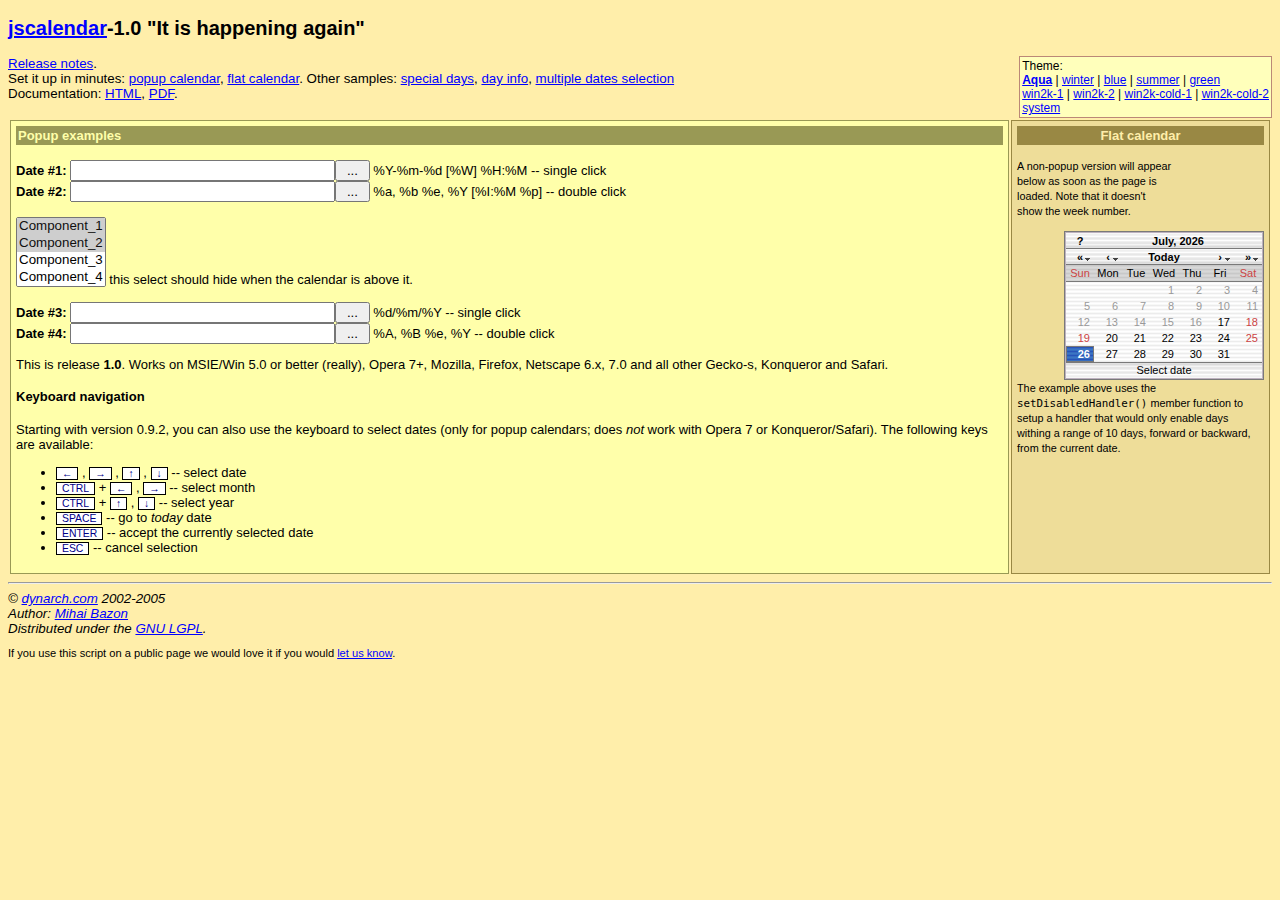
<file: src/web/js/jscalendar/index.html>
<?xml version="1.0" encoding="utf-8"?>
<!DOCTYPE html PUBLIC "-//W3C//DTD XHTML 1.0 Strict//EN" "http://www.w3.org/TR/xhtml1/DTD/xhtml1-strict.dtd">
<html xmlns="http://www.w3.org/1999/xhtml">
<!-- $Id: index.html,v 1.1 2005/10/03 17:17:21 framiere Exp $ -->

<head>
<meta http-equiv="content-type" content="text/xml; charset=utf-8" />
<title>The Coolest DHTML Calendar - Online Demo</title>
<link rel="stylesheet" type="text/css" media="all" href="skins/aqua/theme.css" title="Aqua" />
<link rel="alternate stylesheet" type="text/css" media="all" href="calendar-blue.css" title="winter" />
<link rel="alternate stylesheet" type="text/css" media="all" href="calendar-blue2.css" title="blue" />
<link rel="alternate stylesheet" type="text/css" media="all" href="calendar-brown.css" title="summer" />
<link rel="alternate stylesheet" type="text/css" media="all" href="calendar-green.css" title="green" />
<link rel="alternate stylesheet" type="text/css" media="all" href="calendar-win2k-1.css" title="win2k-1" />
<link rel="alternate stylesheet" type="text/css" media="all" href="calendar-win2k-2.css" title="win2k-2" />
<link rel="alternate stylesheet" type="text/css" media="all" href="calendar-win2k-cold-1.css" title="win2k-cold-1" />
<link rel="alternate stylesheet" type="text/css" media="all" href="calendar-win2k-cold-2.css" title="win2k-cold-2" />
<link rel="alternate stylesheet" type="text/css" media="all" href="calendar-system.css" title="system" />

<!-- import the calendar script -->
<script type="text/javascript" src="calendar.js"></script>

<!-- import the language module -->
<script type="text/javascript" src="lang/calendar-en.js"></script>

<!-- other languages might be available in the lang directory; please check
your distribution archive. -->

<!-- helper script that uses the calendar -->
<script type="text/javascript">

var oldLink = null;
// code to change the active stylesheet
function setActiveStyleSheet(link, title) {
  var i, a, main;
  for(i=0; (a = document.getElementsByTagName("link")[i]); i++) {
    if(a.getAttribute("rel").indexOf("style") != -1 && a.getAttribute("title")) {
      a.disabled = true;
      if(a.getAttribute("title") == title) a.disabled = false;
    }
  }
  if (oldLink) oldLink.style.fontWeight = 'normal';
  oldLink = link;
  link.style.fontWeight = 'bold';
  return false;
}

// This function gets called when the end-user clicks on some date.
function selected(cal, date) {
  cal.sel.value = date; // just update the date in the input field.
  if (cal.dateClicked && (cal.sel.id == "sel1" || cal.sel.id == "sel3"))
    // if we add this call we close the calendar on single-click.
    // just to exemplify both cases, we are using this only for the 1st
    // and the 3rd field, while 2nd and 4th will still require double-click.
    cal.callCloseHandler();
}

// And this gets called when the end-user clicks on the _selected_ date,
// or clicks on the "Close" button.  It just hides the calendar without
// destroying it.
function closeHandler(cal) {
  cal.hide();                        // hide the calendar
//  cal.destroy();
  _dynarch_popupCalendar = null;
}

// This function shows the calendar under the element having the given id.
// It takes care of catching "mousedown" signals on document and hiding the
// calendar if the click was outside.
function showCalendar(id, format, showsTime, showsOtherMonths) {
  var el = document.getElementById(id);
  if (_dynarch_popupCalendar != null) {
    // we already have some calendar created
    _dynarch_popupCalendar.hide();                 // so we hide it first.
  } else {
    // first-time call, create the calendar.
    var cal = new Calendar(1, null, selected, closeHandler);
    // uncomment the following line to hide the week numbers
    // cal.weekNumbers = false;
    if (typeof showsTime == "string") {
      cal.showsTime = true;
      cal.time24 = (showsTime == "24");
    }
    if (showsOtherMonths) {
      cal.showsOtherMonths = true;
    }
    _dynarch_popupCalendar = cal;                  // remember it in the global var
    cal.setRange(1900, 2070);        // min/max year allowed.
    cal.create();
  }
  _dynarch_popupCalendar.setDateFormat(format);    // set the specified date format
  _dynarch_popupCalendar.parseDate(el.value);      // try to parse the text in field
  _dynarch_popupCalendar.sel = el;                 // inform it what input field we use

  // the reference element that we pass to showAtElement is the button that
  // triggers the calendar.  In this example we align the calendar bottom-right
  // to the button.
  _dynarch_popupCalendar.showAtElement(el.nextSibling, "Br");        // show the calendar

  return false;
}

var MINUTE = 60 * 1000;
var HOUR = 60 * MINUTE;
var DAY = 24 * HOUR;
var WEEK = 7 * DAY;

// If this handler returns true then the "date" given as
// parameter will be disabled.  In this example we enable
// only days within a range of 10 days from the current
// date.
// You can use the functions date.getFullYear() -- returns the year
// as 4 digit number, date.getMonth() -- returns the month as 0..11,
// and date.getDate() -- returns the date of the month as 1..31, to
// make heavy calculations here.  However, beware that this function
// should be very fast, as it is called for each day in a month when
// the calendar is (re)constructed.
function isDisabled(date) {
  var today = new Date();
  return (Math.abs(date.getTime() - today.getTime()) / DAY) > 10;
}

function flatSelected(cal, date) {
  var el = document.getElementById("preview");
  el.innerHTML = date;
}

function showFlatCalendar() {
  var parent = document.getElementById("display");

  // construct a calendar giving only the "selected" handler.
  var cal = new Calendar(0, null, flatSelected);

  // hide week numbers
  cal.weekNumbers = false;

  // We want some dates to be disabled; see function isDisabled above
  cal.setDisabledHandler(isDisabled);
  cal.setDateFormat("%A, %B %e");

  // this call must be the last as it might use data initialized above; if
  // we specify a parent, as opposite to the "showCalendar" function above,
  // then we create a flat calendar -- not popup.  Hidden, though, but...
  cal.create(parent);

  // ... we can show it here.
  cal.show();
}
</script>

<style type="text/css">
.ex { font-weight: bold; background: #fed; color: #080 }
.help { color: #080; font-style: italic; }
body { background: #fea; font: 10pt tahoma,verdana,sans-serif; }
table { font: 13px verdana,tahoma,sans-serif; }
a { color: #00f; }
a:visited { color: #00f; }
a:hover { color: #f00; background: #fefaf0; }
a:active { color: #08f; }
.key { border: 1px solid #000; background: #fff; color: #008;
padding: 0px 5px; cursor: default; font-size: 80%; }
</style>

</head>
<body onload="showFlatCalendar()">

<h2><a href="http://www.dynarch.com/projects/calendar/"
title="Visit the project website">jscalendar</a>-1.0
"It is happening again"</h2>

<p>
<div style="float: right; border: 1px solid #b87; padding: 2px; font-size: 90%; background: #ffb;">
Theme:<br />
<a href="#" id="defaultTheme" onclick="return setActiveStyleSheet(this, 'Aqua');">Aqua</a>
|
<a href="#" onclick="return setActiveStyleSheet(this, 'winter');">winter</a>
|
<a href="#" onclick="return setActiveStyleSheet(this, 'blue');">blue</a>
|
<a href="#" onclick="return setActiveStyleSheet(this, 'summer');">summer</a>
|
<a href="#" onclick="return setActiveStyleSheet(this, 'green');">green</a>
<br />
<a href="#" onclick="return setActiveStyleSheet(this, 'win2k-1');">win2k-1</a>
|
<a href="#" onclick="return setActiveStyleSheet(this, 'win2k-2');">win2k-2</a>
|
<a href="#" onclick="return setActiveStyleSheet(this, 'win2k-cold-1');">win2k-cold-1</a>
|
<a href="#" onclick="return setActiveStyleSheet(this, 'win2k-cold-2');">win2k-cold-2</a>
<br />
<a href="#" onclick="return setActiveStyleSheet(this, 'system');">system</a>
<script type="text/javascript">
setActiveStyleSheet(document.getElementById("defaultTheme"), "Aqua");
</script>
</div>
<a href="release-notes.html">Release notes</a>.
<br />
Set it up in minutes:
  <a href="simple-1.html">popup calendar</a>,
  <a href="simple-2.html">flat calendar</a>.
Other samples:
  <a href="simple-3.html">special days</a>,
  <a href="dayinfo.html">day info</a>,
  <a href="multiple-dates.html">multiple dates selection</a>
<br />
Documentation:
  <a href="doc/html/reference.html">HTML</a>,
  <a href="doc/reference.pdf">PDF</a>.
<br />
</p>

<div style="padding-left:20px; font-size: 90%; font-style: italic;">

</div>

<table style="width: 100%">
<tr valign="top">
<td style="background: #ffa; padding: 5px; border: 1px solid #995;">

<form action="#">
<div style="background: #995; color: #ffa; font-weight: bold; padding: 2px;">
Popup examples
</div>

<br />

<b>Date #1:</b> <input type="text" name="date1" id="sel1" size="30"
><input type="reset" value=" ... "
onclick="return showCalendar('sel1', '%Y-%m-%d [%W] %H:%M', '24', true);"> %Y-%m-%d [%W] %H:%M -- single
click<br />

<b>Date #2:</b> <input type="text" name="date2" id="sel2" size="30"
><input type="reset" value=" ... "
onclick="return showCalendar('sel2', '%a, %b %e, %Y [%I:%M %p]', '12');"> %a, %b %e, %Y [%I:%M %p]
-- double click

<br /><br />
<!--
if you remove this comment and leave the following HTML code
you will see a horrible effect, in all supported browsers (IE and Mozilla).
-->
<SELECT multiple size="4" name="component-select">
  <OPTION selected value="Component_1_a">Component_1</OPTION>
  <OPTION selected value="Component_1_b">Component_2</OPTION>
  <OPTION>Component_3</OPTION>
  <OPTION>Component_4</OPTION>
  <OPTION>Component_5</OPTION>
  <OPTION>Component_6</OPTION>
  <OPTION>Component_7</OPTION>
</SELECT>
this select should hide when the calendar is above it.
<br /><br />

<b>Date #3:</b> <input type="text" name="date3" id="sel3" size="30"
><input type="reset" value=" ... "
onclick="return showCalendar('sel3', '%d/%m/%Y');"> %d/%m/%Y
-- single click
<br />

<b>Date #4:</b> <input type="text" name="date4" id="sel4" size="30"
><input type="reset" value=" ... "
onclick="return showCalendar('sel4', '%A, %B %e, %Y');"> %A, %B %e, %Y --
double click

</form>

<p>This is release <b>1.0</b>.  Works on MSIE/Win 5.0 or better (really),
Opera 7+, Mozilla, Firefox, Netscape 6.x, 7.0 and all other Gecko-s,
Konqueror and Safari.</p>

<h4>Keyboard navigation</h4>

<p>Starting with version 0.9.2, you can also use the keyboard to select
dates (only for popup calendars; does <em>not</em> work with Opera
7 or Konqueror/Safari).  The following keys are available:</p>

<ul>

  <li><span class="key">&larr;</span> , <span class="key">&rarr;</span> ,
  <span class="key">&uarr;</span> , <span class="key">&darr;</span> -- select date</li>
  <li><span class="key">CTRL</span> + <span class="key">&larr;</span> ,
  <span class="key">&rarr;</span> -- select month</li>
  <li><span class="key">CTRL</span> + <span class="key">&uarr;</span> ,
  <span class="key">&darr;</span> -- select year</li>
  <li><span class="key">SPACE</span> -- go to <em>today</em> date</li>
  <li><span class="key">ENTER</span> -- accept the currently selected date</li>
  <li><span class="key">ESC</span> -- cancel selection</li>

</ul>

          </td>

          <td style="padding: 5px; margin: 5px; border: 1px solid #984; background: #ed9; width: 19em;">

            <div style="background: #984; color: #fea; font-weight: bold; padding: 2px; text-align: center">
              Flat calendar
            </div>

            <p style="width: 12em"><small>A non-popup version will appear below as soon
              as the page is loaded.  Note that it doesn't show the week number.</small></p>

            <!-- the calendar will be inserted here -->
            <div id="display" style="float: right; clear: both;"></div>
            <div id="preview" style="font-size: 80%; text-align: center; padding: 2px">&nbsp;</div>

            <p style="clear: both;"><small>
              The example above uses the <code>setDisabledHandler()</code> member function
              to setup a handler that would only enable days withing a range of 10 days,
              forward or backward, from the current date.
            </small></p>

          </div>

          </td>

        </tr>
      </table>

<hr /><address>
&copy; <a href="http://www.dynarch.com/">dynarch.com</a> 2002-2005 <br />
Author: <a href="http://www.bazon.net/mishoo/">Mihai
Bazon</a><br /> Distributed under the <a
href="http://www.gnu.org/licenses/lgpl.html">GNU LGPL</a>.</address>

<p style="font-size: smaller">If you use this script on a public page we
would love it if you would <a href="http://www.dynarch.com/contact.html">let us
know</a>.</p>

</body></html>
</file>
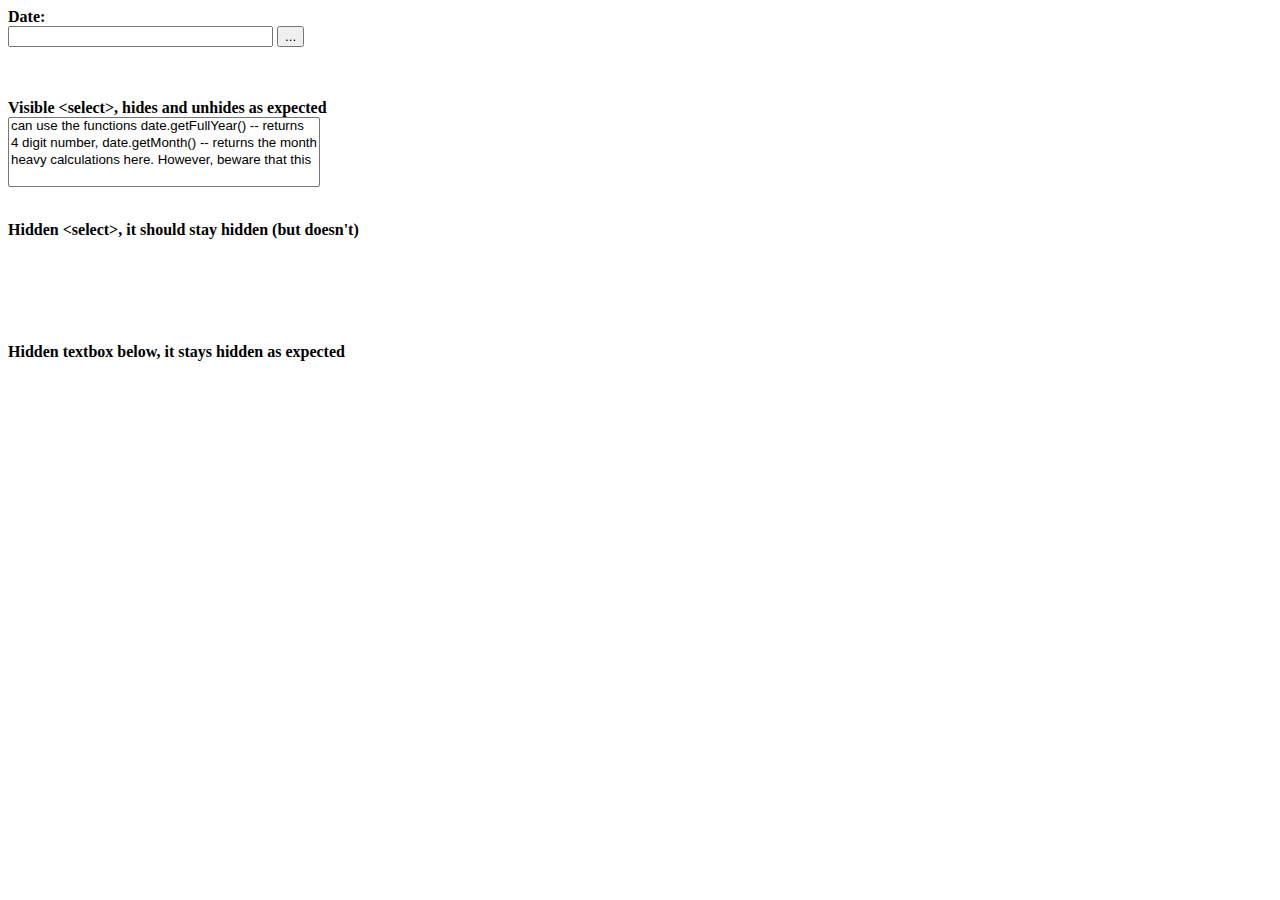
<file: src/web/js/jscalendar/bugtest-hidden-selects.html>
<html xmlns="http://www.w3.org/1999/xhtml" xml:lang="ro" lang="ro">

<head>
<title>Bug</title>
<link rel="stylesheet" type="text/css" media="all" href="calendar-win2k-1.css" title="win2k-1" />

<!-- import the calendar script -->
<script type="text/javascript" src="calendar.js"></script>

<!-- import the language module -->
<script type="text/javascript" src="lang/calendar-en.js"></script>

<!-- helper script that uses the calendar -->
<script type="text/javascript">
// This function gets called when the end-user clicks on some date.
function selected(cal, date) {
  cal.sel.value = date; // just update the date in the input field.
  if (cal.sel.id == "sel1" || cal.sel.id == "sel3")
    // if we add this call we close the calendar on single-click.
    // just to exemplify both cases, we are using this only for the 1st
    // and the 3rd field, while 2nd and 4th will still require double-click.
    cal.callCloseHandler();
}

// And this gets called when the end-user clicks on the _selected_ date,
// or clicks on the "Close" button.  It just hides the calendar without
// destroying it.
function closeHandler(cal) {
  cal.hide();                        // hide the calendar
}

// This function shows the calendar under the element having the given id.
// It takes care of catching "mousedown" signals on document and hiding the
// calendar if the click was outside.
function showCalendar(id, format) {
  var el = document.getElementById(id);
  if (calendar != null) {
    // we already have some calendar created
    calendar.hide();                 // so we hide it first.
  } else {
    // first-time call, create the calendar.
    var cal = new Calendar(false, null, selected, closeHandler);
    // uncomment the following line to hide the week numbers
    // cal.weekNumbers = false;
    calendar = cal;                  // remember it in the global var
    cal.setRange(1900, 2070);        // min/max year allowed.
    cal.create();
  }
  calendar.setDateFormat(format);    // set the specified date format
  calendar.parseDate(el.value);      // try to parse the text in field
  calendar.sel = el;                 // inform it what input field we use
  calendar.showAtElement(el);        // show the calendar below it

  return false;
}

var MINUTE = 60 * 1000;
var HOUR = 60 * MINUTE;
var DAY = 24 * HOUR;
var WEEK = 7 * DAY;

// If this handler returns true then the "date" given as
// parameter will be disabled.  In this example we enable
// only days within a range of 10 days from the current
// date.
// You can use the functions date.getFullYear() -- returns the year
// as 4 digit number, date.getMonth() -- returns the month as 0..11,
// and date.getDate() -- returns the date of the month as 1..31, to
// make heavy calculations here.  However, beware that this function
// should be very fast, as it is called for each day in a month when
// the calendar is (re)constructed.
function isDisabled(date) {
  var today = new Date();
  return (Math.abs(date.getTime() - today.getTime()) / DAY) > 10;
}
</script>
</head>

<body>
<form>
<b>Date:</b>
<br>
<input type="text" name="date1" id="sel1" size="30">
<input type="button" value="..." onclick="return showCalendar('sel1', 'y-m-d');">
<p>
<br>
<br><b>Visible &lt;select&gt;, hides and unhides as expected</b>
<br>
<select name="foo" multiple>
<option value="1">can use the functions date.getFullYear() -- returns</option>
<option value="2">4 digit number, date.getMonth() -- returns the month</option>
<option value="3">heavy calculations here.  However, beware that this</option>
</select>

<p>
<br><b>Hidden &lt;select&gt;, it should stay hidden (but doesn't)</b>
<br>
<select name="foo2" multiple style="visibility: hidden">
<option value="1">this should</option>
<option value="2">remain hidden right?</option>
</select>

<p>
<br><b>Hidden textbox below, it stays hidden as expected</b>
<br>
<input type="text" name="foo3" value="this stays hidden just fine" style="visibility: hidden">
</form>
</body></html>
</file>
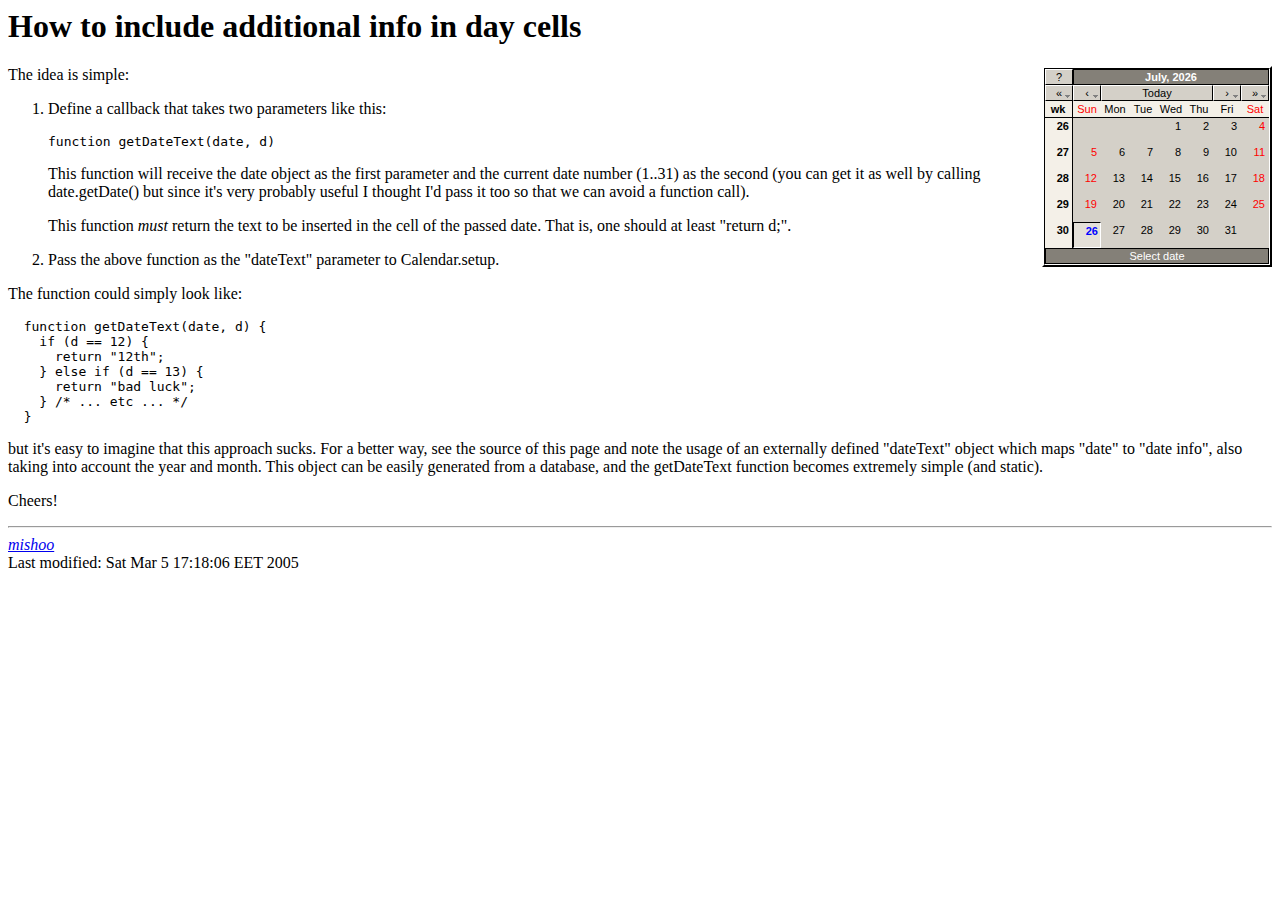
<file: src/web/js/jscalendar/dayinfo.html>
<!DOCTYPE HTML PUBLIC "-//IETF//DTD HTML//EN">
<html> <head>
<title>How to include additional info in day cells</title>
<script type="text/javascript" src="calendar.js"></script>
<script type="text/javascript" src="lang/calendar-en.js"></script>
<script type="text/javascript" src="calendar-setup.js"></script>
<script type="text/javascript">
  // define info for dates in this table:
  var dateInfo = {
    "20050308" : "Mishoo's&nbsp;birthday",
    "20050310" : "foo",
    "20050315" : "bar",
    "20050318" : "25$",
    "20050324" : "60$"
  };
</script>
<style type="text/css">
  @import url(calendar-win2k-1.css);
  .calendar .inf { font-size: 80%; color: #444; }
  .calendar .wn { font-weight: bold; vertical-align: top; }
</style>
</head>

<body>
<h1>How to include additional info in day cells</h1>

<div id="flatcal" style="float: right"></div>

<script type="text/javascript">
  function getDateText(date, d) {
    var inf = dateInfo[date.print("%Y%m%d")];
    if (!inf) {
      return d + "<div class='inf'>&nbsp;</div>";
    } else {
      return d + "<div class='inf'>" + inf + "</div>";
    }
  };
  function flatCallback(cal) {
    if (cal.dateClicked) {
      // do something here
      window.status = "Selected: " + cal.date;
      var inf = dateInfo[cal.date.print("%Y%m%d")];
      if (inf) {
        window.status += ".  Additional info: " + inf;
      }
    }
  };
  Calendar.setup({
     flat: "flatcal",
     dateText: getDateText,
     flatCallback: flatCallback
  });
</script>

<p>The idea is simple:</p>

<ol>
  <li>
    <p>Define a callback that takes two parameters like this:</p>
    <pre>function getDateText(date, d)</pre>
    <p>
      This function will receive the date object as the first
      parameter and the current date number (1..31) as the second (you
      can get it as well by calling date.getDate() but since it's very
      probably useful I thought I'd pass it too so that we can avoid a
      function call).
    </p>
    <p>
      This function <em>must</em> return the text to be inserted in
      the cell of the passed date.  That is, one should at least
      "return d;".
    </p>
  </li>
  <li>
    Pass the above function as the "dateText" parameter to
    Calendar.setup.
  </li>
</ol>

<p>
  The function could simply look like:
</p>

<pre
>  function getDateText(date, d) {
    if (d == 12) {
      return "12th";
    } else if (d == 13) {
      return "bad luck";
    } /* ... etc ... */
  }</pre>

<p>
  but it's easy to imagine that this approach sucks.  For a better
  way, see the source of this page and note the usage of an externally
  defined "dateText" object which maps "date" to "date info", also
  taking into account the year and month.  This object can be easily
  generated from a database, and the getDateText function becomes
  extremely simple (and static).
</p>

<p>
  Cheers!
</p>

<hr />
<address><a href="http://dynarch.com/mishoo/">mishoo</a></address>
<!-- hhmts start --> Last modified: Sat Mar  5 17:18:06 EET 2005 <!-- hhmts end -->
</body> </html>
</file>
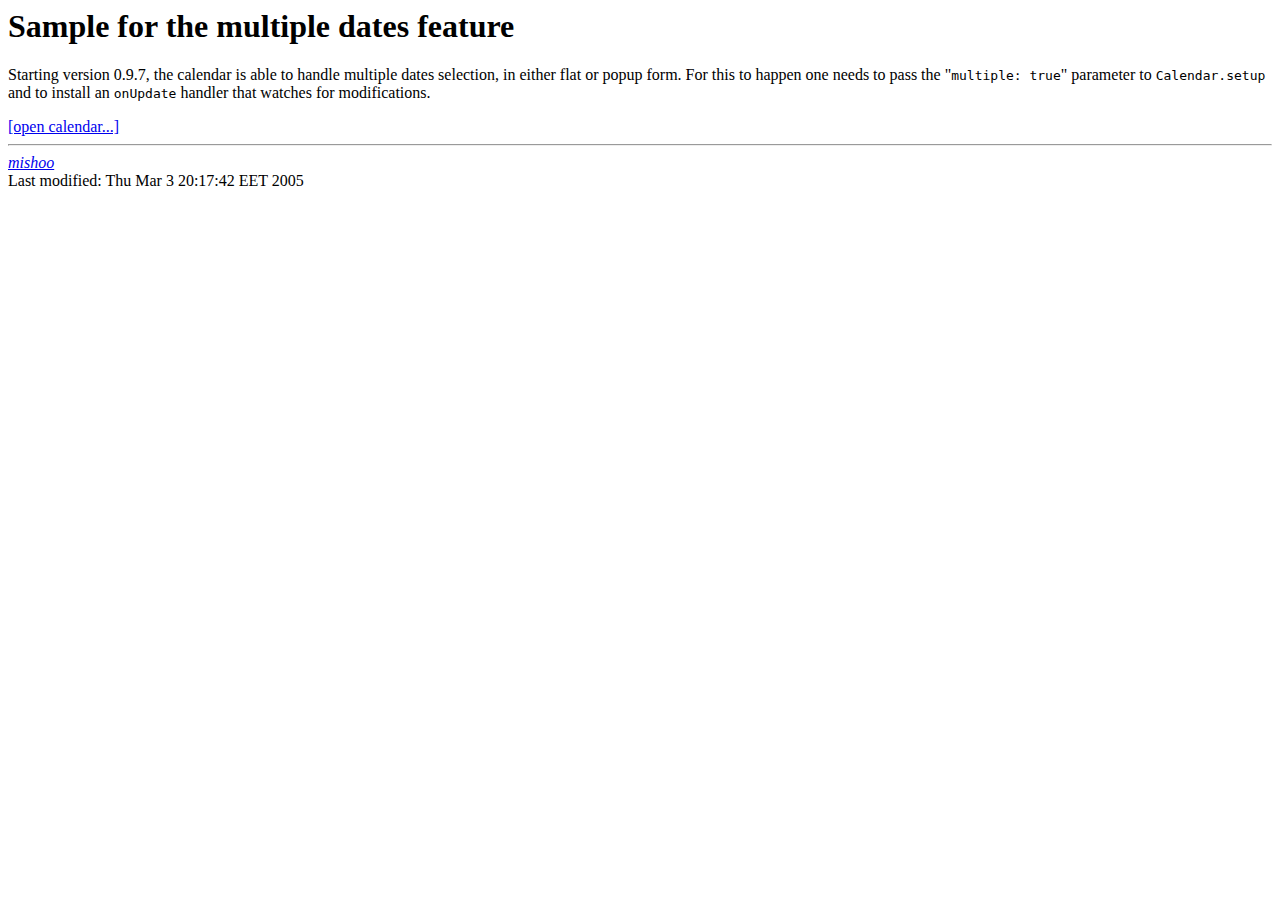
<file: src/web/js/jscalendar/multiple-dates.html>
<html xmlns="http://www.w3.org/1999/xhtml">
<head>
  <title>Sample for the multiple dates feature</title>
  <!-- calendar stylesheet -->
  <link rel="stylesheet" type="text/css" media="all" href="calendar-win2k-cold-1.css" title="win2k-cold-1" />

  <!-- main calendar program -->
  <script type="text/javascript" src="calendar.js"></script>

  <!-- language for the calendar -->
  <script type="text/javascript" src="lang/calendar-en.js"></script>

  <!-- the following script defines the Calendar.setup helper function, which makes
       adding a calendar a matter of 1 or 2 lines of code. -->
  <script type="text/javascript" src="calendar-setup.js"></script>
</head>

<body>
  <h1>Sample for the multiple dates feature</h1>

  <p>
    Starting version 0.9.7,
    the calendar is able to handle multiple dates selection, in either
    flat or popup form.  For this to happen one needs to pass the
    "<tt>multiple:&nbsp;true</tt>" parameter to
    <tt>Calendar.setup</tt> and to install an <tt>onUpdate</tt>
    handler that watches for modifications.
  </p>

  <a id="trigger" href="#">[open calendar...]</a>

  <div id="output"></div>

  <script type="text/javascript">//<![CDATA[
    // the default multiple dates selected, first time the calendar is instantiated
    var MA = [];

    function closed(cal) {

      // here we'll write the output; this is only for example.  You
      // will normally fill an input field or something with the dates.
      var el = document.getElementById("output");

      // reset initial content.
      el.innerHTML = "";

      // Reset the "MA", in case one triggers the calendar again.
      // CAREFUL!  You don't want to do "MA = [];".  We need to modify
      // the value of the current array, instead of creating a new one.
      // Calendar.setup is called only once! :-)  So be careful.
      MA.length = 0;

      // walk the calendar's multiple dates selection hash
      for (var i in cal.multiple) {
        var d = cal.multiple[i];
        // sometimes the date is not actually selected, that's why we need to check.
        if (d) {
          // OK, selected.  Fill an input field.  Or something.  Just for example,
          // we will display all selected dates in the element having the id "output".
          el.innerHTML += d.print("%A, %Y %B %d") + "<br />";

          // and push it in the "MA", in case one triggers the calendar again.
          MA[MA.length] = d;
        }
      }
      cal.hide();
      return true;
    };

    Calendar.setup({
      align      : "BR",
      showOthers : true,
      multiple   : MA, // pass the initial or computed array of multiple dates to be initially selected
      onClose    : closed,
      button     : "trigger"
    });
  //]]></script>

<hr />
<address><a href="http://dynarch.com/mishoo/">mishoo</a></address>
<!-- hhmts start --> Last modified: Thu Mar  3 20:17:42 EET 2005 <!-- hhmts end -->
</body> </html>
</file>
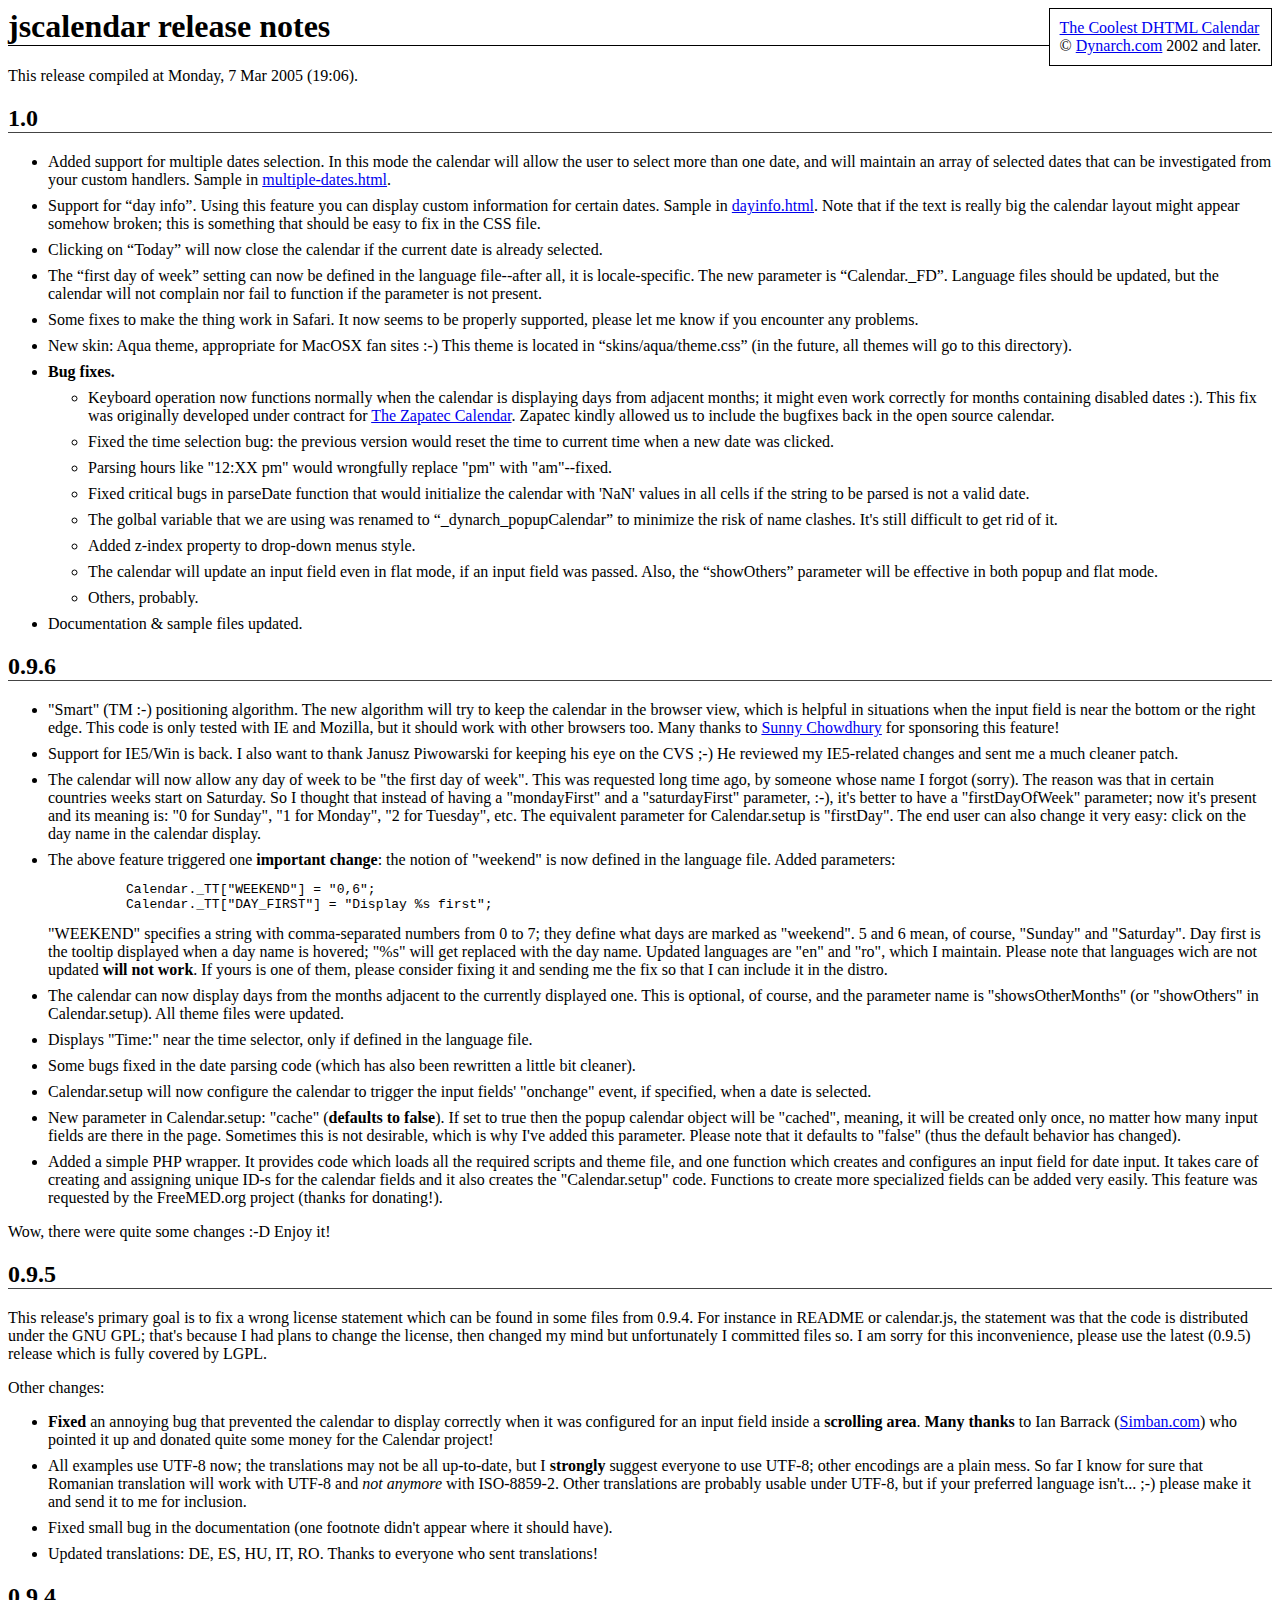
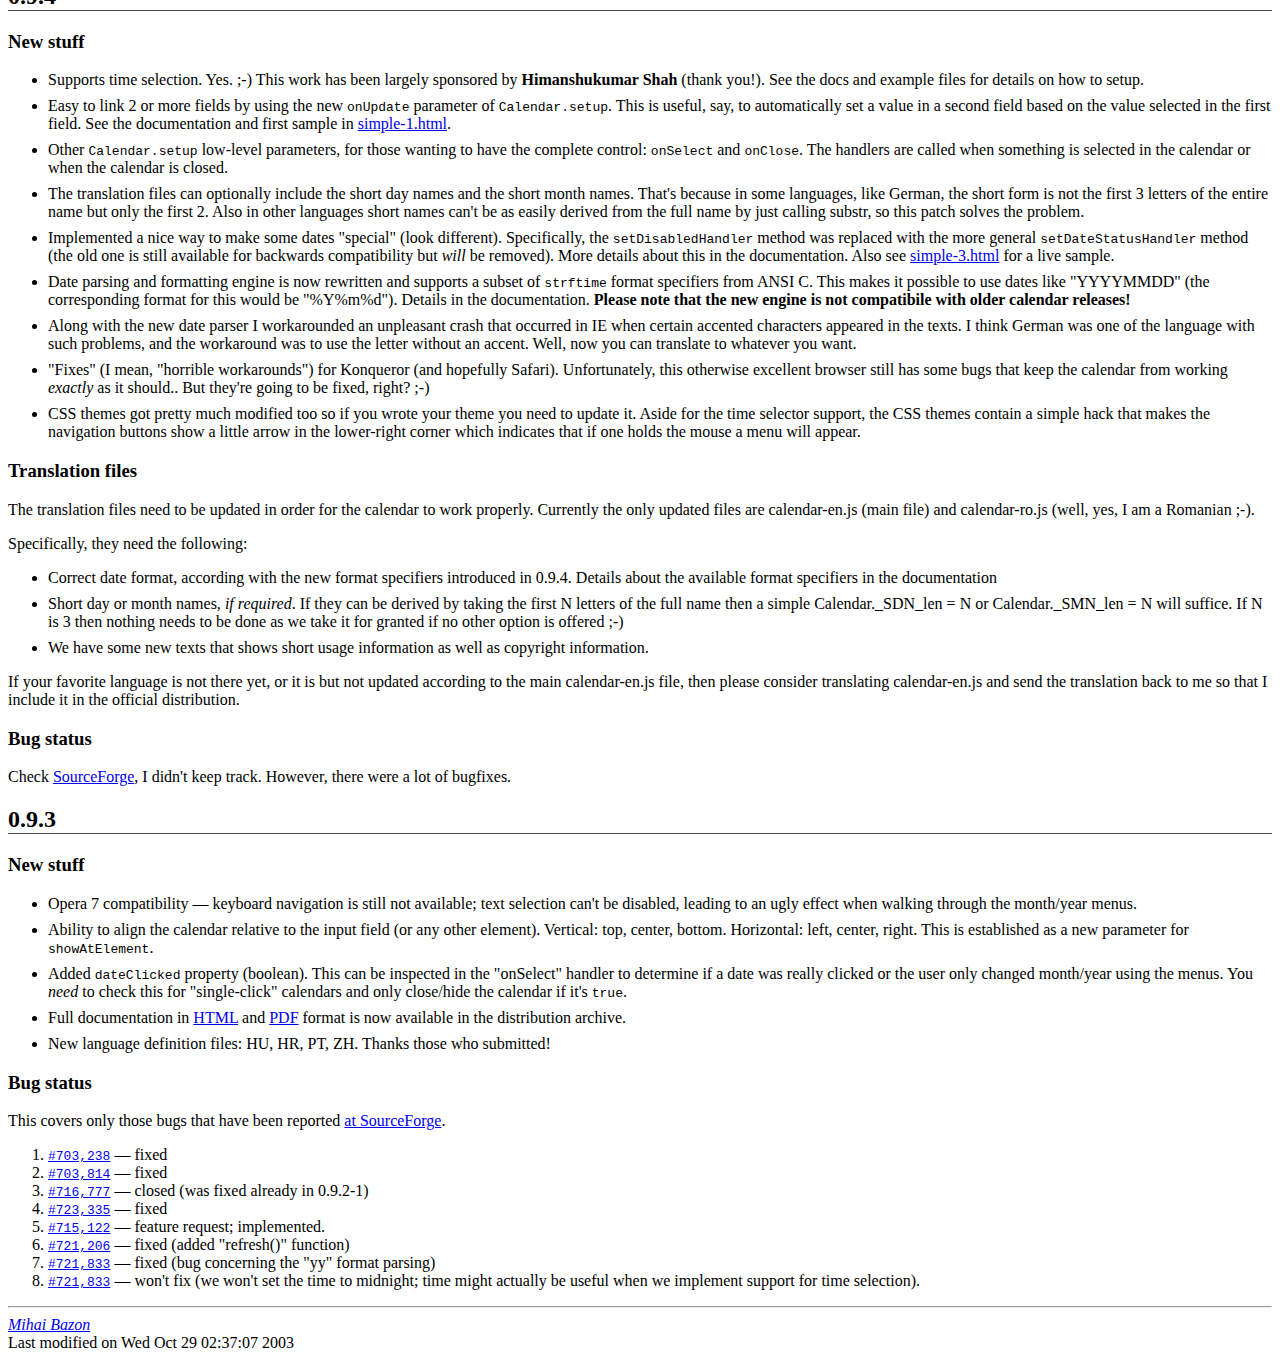
<file: src/web/js/jscalendar/release-notes.html>
<!DOCTYPE HTML PUBLIC "-//IETF//DTD HTML 3.2//EN">
<html>
  <head>
    <title>jscalendar release notes</title>

    <style type="text/css">
      h1 { border-bottom: 1px solid #000; }
      h2 { border-bottom: 1px solid #444; }
      ul li { margin-top: 0.5em; margin-bottom: 0.5em; }
    </style>
  </head>

  <body>
    <div style="float: right; border: 1px solid #000; background: #fff; padding: 10px; ">
      <a href="http://www.dynarch.com/projects/calendar/">The Coolest DHTML Calendar</a><br />
      © <a href="http://www.dynarch.com/">Dynarch.com</a> 2002 and later.
    </div>
    <h1>jscalendar release notes</h1>

    <p>This release compiled at Monday,  7 Mar 2005 (19:06).</p>

    <h2>1.0</h2>

    <ul>

      <li>
        Added support for multiple dates selection.  In this mode the
        calendar will allow the user to select more than one date, and
        will maintain an array of selected dates that can be
        investigated from your custom handlers.  Sample in <a
        href="multiple-dates.html">multiple-dates.html</a>.
      </li>

      <li>
        Support for “day info”.  Using this feature you can display
        custom information for certain dates.  Sample in <a
        href="dayinfo.html">dayinfo.html</a>.  Note that if the text
        is really big the calendar layout might appear somehow broken;
        this is something that should be easy to fix in the CSS file.
      </li>

      <li>
        Clicking on “Today” will now close the calendar if the current
        date is already selected.
      </li>

      <li>
        The “first day of week” setting can now be defined in the
        language file--after all, it is locale-specific.  The new
        parameter is “Calendar._FD”.  Language files should be
        updated, but the calendar will not complain nor fail to
        function if the parameter is not present.
      </li>

      <li>
        Some fixes to make the thing work in Safari.  It now seems to
        be properly supported, please let me know if you encounter any
        problems.
      </li>

      <li>
        New skin: Aqua theme, appropriate for MacOSX fan sites :-)
        This theme is located in “skins/aqua/theme.css” (in the
        future, all themes will go to this directory).
      </li>

      <li>
        <b>Bug fixes.</b>
        <ul>
          <li>
            Keyboard operation now functions normally when the
            calendar is displaying days from adjacent months; it might
            even work correctly for months containing disabled dates
            :).  This fix was originally developed under contract for
            <a
            href="http://www.zapatec.com/website/main/products/prod1/">The
            Zapatec Calendar</a>.  Zapatec kindly allowed us to
            include the bugfixes back in the open source calendar.
          </li>
          <li>
            Fixed the time selection bug: the previous version would
            reset the time to current time when a new date was
            clicked.
          </li>
          <li>
            Parsing hours like "12:XX pm" would wrongfully replace
            "pm" with "am"--fixed.
          </li>
          <li>
            Fixed critical bugs in parseDate function that would
            initialize the calendar with 'NaN' values in all cells if
            the string to be parsed is not a valid date.
          </li>
          <li>
            The golbal variable that we are using was renamed to
            “_dynarch_popupCalendar” to minimize the risk of name
            clashes.  It's still difficult to get rid of it.
          </li>
          <li>
            Added z-index property to drop-down menus style.
          </li>
          <li>
            The calendar will update an input field even in flat mode,
            if an input field was passed.  Also, the “showOthers”
            parameter will be effective in both popup and flat mode.
          </li>
          <li>
            Others, probably.
          </li>
        </ul>
      </li>

      <li>
        Documentation &amp; sample files updated.
      </li>

    </ul>

    <h2>0.9.6</h2>

    <ul>

      <li>
        "Smart" (TM :-) positioning algorithm.  The new algorithm will
        try to keep the calendar in the browser view, which is helpful
        in situations when the input field is near the bottom or the
        right edge.  This code is only tested with IE and Mozilla, but
        it should work with other browsers too.  Many thanks to <a
        href="http://www.ex3.com">Sunny Chowdhury</a> for sponsoring
        this feature!
      </li>

      <li>
        Support for IE5/Win is back.  I also want to thank Janusz
        Piwowarski for keeping his eye on the CVS ;-) He reviewed my
        IE5-related changes and sent me a much cleaner patch.
      </li>

      <li>
        The calendar will now allow any day of week to be "the first
        day of week".  This was requested long time ago, by someone
        whose name I forgot (sorry).  The reason was that in certain
        countries weeks start on Saturday.  So I thought that instead
        of having a "mondayFirst" and a "saturdayFirst" parameter,
        :-), it's better to have a "firstDayOfWeek" parameter; now
        it's present and its meaning is: "0 for Sunday", "1 for
        Monday", "2 for Tuesday", etc.  The equivalent parameter for
        Calendar.setup is "firstDay".  The end user can also change
        it very easy: click on the day name in the calendar display.
      </li>

      <li>
        The above feature triggered one <b>important change</b>: the
        notion of "weekend" is now defined in the language file.
        Added parameters:

        <pre>
          Calendar._TT["WEEKEND"] = "0,6";
          Calendar._TT["DAY_FIRST"] = "Display %s first";</pre>

        "WEEKEND" specifies a string with comma-separated numbers from
        0 to 7; they define what days are marked as "weekend".  5 and
        6 mean, of course, "Sunday" and "Saturday".  Day first is the
        tooltip displayed when a day name is hovered; "%s" will get
        replaced with the day name.  Updated languages are "en" and
        "ro", which I maintain.  Please note that languages wich are
        not updated <b>will not work</b>.  If yours is one of them,
        please consider fixing it and sending me the fix so that I can
        include it in the distro.
      </li>

      <li>
        The calendar can now display days from the months adjacent to
        the currently displayed one.  This is optional, of course, and
        the parameter name is "showsOtherMonths" (or "showOthers" in
        Calendar.setup).  All theme files were updated.
      </li>

      <li>
        Displays "Time:" near the time selector, only if defined in
        the language file.
      </li>

      <li>
        Some bugs fixed in the date parsing code (which has also been
        rewritten a little bit cleaner).
      </li>

      <li>
        Calendar.setup will now configure the calendar to trigger the
        input fields' "onchange" event, if specified, when a date is
        selected.
      </li>

      <li>
        New parameter in Calendar.setup: "cache" (<b>defaults to
        false</b>).  If set to true then the popup calendar object
        will be "cached", meaning, it will be created only once, no
        matter how many input fields are there in the page.  Sometimes
        this is not desirable, which is why I've added this
        parameter.  Please note that it defaults to "false" (thus the
        default behavior has changed).
      </li>

      <li>
        Added a simple PHP wrapper.  It provides code which loads all
        the required scripts and theme file, and one function which
        creates and configures an input field for date input.  It
        takes care of creating and assigning unique ID-s for the
        calendar fields and it also creates the "Calendar.setup" code.
        Functions to create more specialized fields can be added very
        easily.  This feature was requested by the FreeMED.org project
        (thanks for donating!).
      </li>

    </ul>

    <p>Wow, there were quite some changes :-D  Enjoy it!</p>

    <h2>0.9.5</h2>

    <p>
      This release's primary goal is to fix a wrong license statement which
      can be found in some files from 0.9.4.  For instance in README or
      calendar.js, the statement was that the code is distributed under the
      GNU GPL; that's because I had plans to change the license, then
      changed my mind but unfortunately I committed files so.  I am sorry
      for this inconvenience, please use the latest (0.9.5) release which is
      fully covered by LGPL.
    </p>

    <p>Other changes:</p>

    <ul>

      <li>
        <b>Fixed</b> an annoying bug that prevented the calendar to display
	correctly when it was configured for an input field inside a
	<b>scrolling area</b>.  <b>Many thanks</b> to Ian Barrack (<a
	href="http://www.simban.com">Simban.com</a>) who pointed it up and
	donated quite some money for the Calendar project!
      </li>

      <li>
        All examples use UTF-8 now; the translations may not be all
        up-to-date, but I <strong>strongly</strong> suggest everyone to use
        UTF-8; other encodings are a plain mess.  So far I know for sure
        that Romanian translation will work with UTF-8 and <em>not
        anymore</em> with ISO-8859-2.  Other translations are probably
        usable under UTF-8, but if your preferred language isn't... ;-)
        please make it and send it to me for inclusion.
      </li>

      <li>
        Fixed small bug in the documentation (one footnote didn't appear
        where it should have).
      </li>

      <li>
        Updated translations: DE, ES, HU, IT, RO.  Thanks to everyone who
        sent translations!
      </li>

    </ul>

    <h2>0.9.4</h2>

    <h3>New stuff</h3>

    <ul>

      <li>Supports time selection.  Yes. ;-) This work has been largely
        sponsored by <strong>Himanshukumar Shah</strong> (thank you!).  See
        the docs and example files for details on how to setup.</li>

      <li>Easy to link 2 or more fields by using the new
        <code>onUpdate</code> parameter of <code>Calendar.setup</code>.  This
        is useful, say, to automatically set a value in a second field based
        on the value selected in the first field.  See the documentation and
        first sample in <a href="simple-1.html">simple-1.html</a>.</li>

      <li>Other <code>Calendar.setup</code> low-level parameters, for those
        wanting to have the complete control: <code>onSelect</code> and
        <code>onClose</code>.  The handlers are called when something is
        selected in the calendar or when the calendar is closed.</li>

      <li>The translation files can optionally include the short day names
        and the short month names.  That's because in some languages, like
        German, the short form is not the first 3 letters of the entire name
        but only the first 2.  Also in other languages short names can't be
        as easily derived from the full name by just calling substr, so this
        patch solves the problem.</li>

      <li>Implemented a nice way to make some dates "special" (look
        different).  Specifically, the <code>setDisabledHandler</code> method
        was replaced with the more general <code>setDateStatusHandler</code>
        method (the old one is still available for backwards compatibility but
        <em>will</em> be removed).  More details about this in the
        documentation.  Also see <a href="simple-3.html">simple-3.html</a>
        for a live sample.</li>

      <li>Date parsing and formatting engine is now rewritten and supports a
        subset of <code>strftime</code> format specifiers from ANSI C.  This
        makes it possible to use dates like "YYYYMMDD" (the corresponding
        format for this would be "%Y%m%d").  Details in the documentation.
        <b>Please note that the new engine is not compatibile with older
          calendar releases!</b></li>

      <li>Along with the new date parser I workarounded an unpleasant crash
        that occurred in IE when certain accented characters appeared in the
        texts.  I think German was one of the language with such problems, and
        the workaround was to use the letter without an accent.  Well, now you
        can translate to whatever you want.</li>

      <li>"Fixes" (I mean, "horrible workarounds") for Konqueror (and
        hopefully Safari).  Unfortunately, this otherwise excellent browser
        still has some bugs that keep the calendar from working
        <em>exactly</em> as it should..  But they're going to be fixed,
        right? ;-)</li>

      <li>CSS themes got pretty much modified too so if you wrote your theme
        you need to update it.  Aside for the time selector support, the CSS
        themes contain a simple hack that makes the navigation buttons show
        a little arrow in the lower-right corner which indicates that if one
        holds the mouse a menu will appear.</li>

    </ul>

    <h3>Translation files</h3>

    <p>The translation files need to be updated in order for the calendar to
      work properly.  Currently the only updated files are calendar-en.js
      (main file) and calendar-ro.js (well, yes, I am a Romanian ;-).</p>

    <p>Specifically, they need the following:</p>

    <ul>

      <li>Correct date format, according with the new format specifiers
        introduced in 0.9.4.  Details about the available format specifiers
        in the documentation</li>

      <li>Short day or month names, <em>if required</em>.  If they can be
        derived by taking the first N letters of the full name then a simple
        Calendar._SDN_len = N or Calendar._SMN_len = N will suffice.  If N
        is 3 then nothing needs to be done as we take it for granted if no
        other option is offered ;-)</li>

      <li>We have some new texts that shows short usage information as well
        as copyright information.</li>

    </ul>

    <p>If your favorite language is not there yet, or it is but not updated
      according to the main calendar-en.js file, then please consider
      translating calendar-en.js and send the translation back to me so that
      I include it in the official distribution.</p>

    <h3>Bug status</h3>

    <p>Check <a
        href="http://sourceforge.net/tracker/?atid=544285&group_id=75569&func=browse">SourceForge</a>,
      I didn't keep track.  However, there were a lot of bugfixes.</p>

    <h2>0.9.3</h2>    

    <h3>New stuff</h3>

    <ul>

      <li>Opera&nbsp;7 compatibility &mdash; keyboard navigation is
        still not available; text selection can't be disabled, leading to an
        ugly effect when walking through the month/year menus.</li>

      <li>Ability to align the calendar relative to the input field (or any
        other element).  Vertical: top, center, bottom.  Horizontal: left,
        center, right.  This is established as a new parameter for
        <tt>showAtElement</tt>.</li>

      <li>Added <tt>dateClicked</tt> property (boolean).  This can be
        inspected in the "onSelect" handler to determine if a date was
        really clicked or the user only changed month/year using the menus.
        You <em>need</em> to check this for "single-click" calendars and
        only close/hide the calendar if it's <tt>true</tt>.</li>

      <li>Full documentation in <a href="doc/html/reference.html">HTML</a>
        and <a href="doc/reference.pdf">PDF</a> format is now available in the
        distribution archive.</li>

      <li>New language definition files: HU, HR, PT, ZH.  Thanks those who
        submitted!</li>

    </ul>

    <h3>Bug status</h3>

    <p>This covers only those bugs that have been reported <a
        href="http://sourceforge.net/projects/jscalendar" target="_blank"
        title="Project page at SourceForge">at SourceForge</a>.</p>

    <ol>

      <li><a href="http://sourceforge.net/tracker/index.php?func=detail&aid=703238&group_id=75569&atid=544285" target="_blank"
            title="Go to bug description at sourceforge"><tt>#703,238</tt></a> &mdash; fixed</li>
      <li><a href="http://sourceforge.net/tracker/index.php?func=detail&aid=703814&group_id=75569&atid=544285" target="_blank"
            title="Go to bug description at sourceforge"><tt>#703,814</tt></a> &mdash; fixed</li>
      <li><a href="http://sourceforge.net/tracker/index.php?func=detail&aid=716777&group_id=75569&atid=544285" target="_blank"
            title="Go to bug description at sourceforge"><tt>#716,777</tt></a> &mdash; closed (was fixed already in 0.9.2-1)</li>
      <li><a href="http://sourceforge.net/tracker/index.php?func=detail&aid=723335&group_id=75569&atid=544285" target="_blank"
            title="Go to bug description at sourceforge"><tt>#723,335</tt></a> &mdash; fixed</li>
      <li><a href="http://sourceforge.net/tracker/index.php?func=detail&aid=715122&group_id=75569&atid=544285" target="_blank"
            title="Go to bug description at sourceforge"><tt>#715,122</tt></a> &mdash; feature request; implemented.</li>
      <li><a href="http://sourceforge.net/tracker/index.php?func=detail&aid=721206&group_id=75569&atid=544285" target="_blank"
            title="Go to bug description at sourceforge"><tt>#721,206</tt></a> &mdash; fixed (added "refresh()" function)</li>
      <li><a href="http://sourceforge.net/tracker/index.php?func=detail&aid=721833&group_id=75569&atid=544285" target="_blank"
            title="Go to bug description at sourceforge"><tt>#721,833</tt></a> &mdash; fixed (bug concerning the "yy" format
        parsing)</li>
      <li><a href="http://sourceforge.net/tracker/index.php?func=detail&aid=721833&group_id=75569&atid=544285" target="_blank"
            title="Go to bug description at sourceforge"><tt>#721,833</tt></a> &mdash; won't fix (we won't set the time to
        midnight; time might actually be useful when we implement support
        for time selection).

    </ol>

    <hr />
    <address><a href="http://dynarch.com/mishoo/">Mihai Bazon</a></address>
<!-- Created: Tue Jul  8 17:29:37 EEST 2003 -->
<!-- hhmts start -->
Last modified on Wed Oct 29 02:37:07 2003
<!-- hhmts end -->
<!-- doc-lang: English -->
  </body>
</html>
</file>
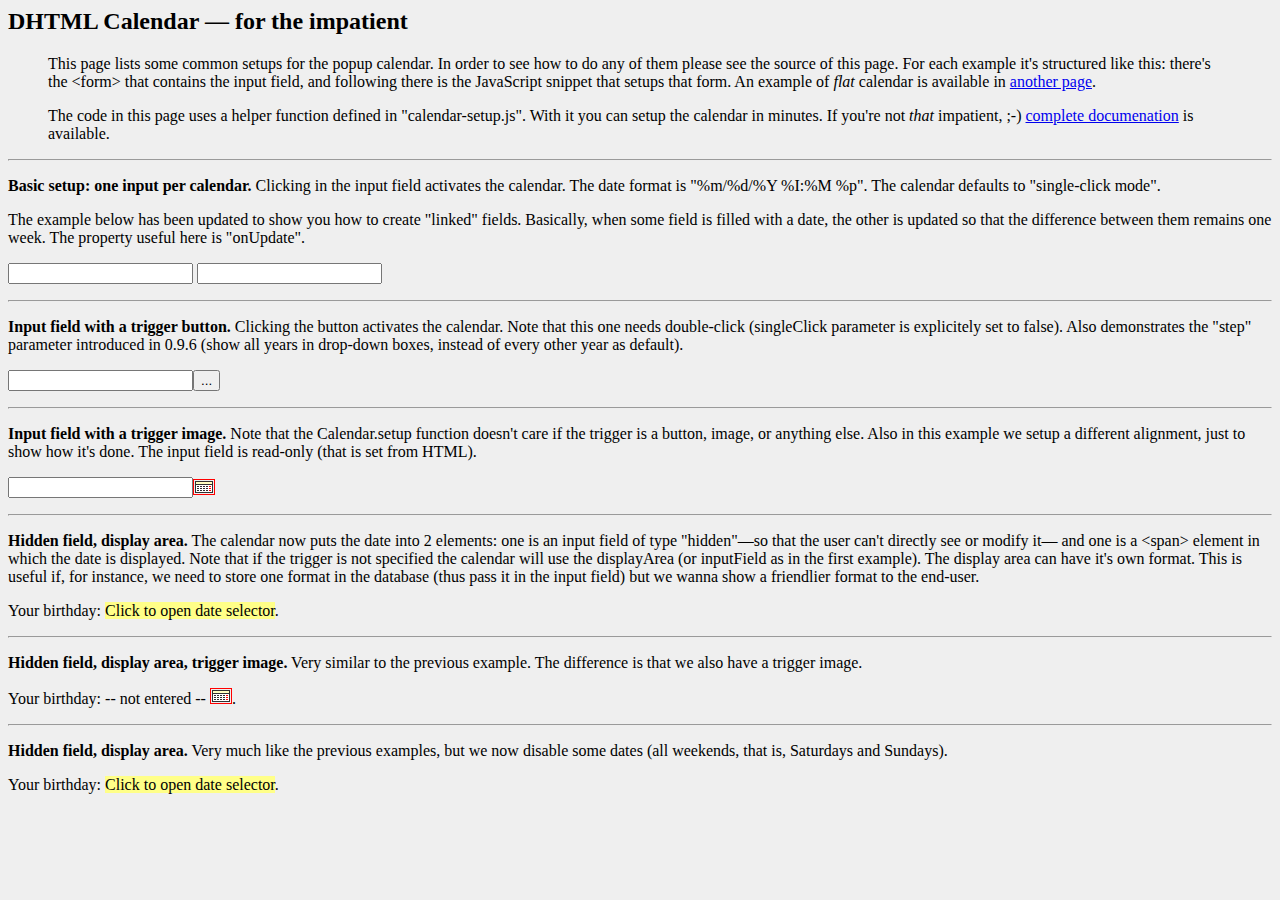
<file: src/web/js/jscalendar/simple-1.html>
<html style="background-color: buttonface; color: buttontext;">

<head>
<meta http-equiv="content-type" content="text/xml; charset=utf-8" />

<title>Simple calendar setups [popup calendar]</title>

  <!-- calendar stylesheet -->
  <link rel="stylesheet" type="text/css" media="all" href="calendar-win2k-cold-1.css" title="win2k-cold-1" />

  <!-- main calendar program -->
  <script type="text/javascript" src="calendar.js"></script>

  <!-- language for the calendar -->
  <script type="text/javascript" src="lang/calendar-en.js"></script>

  <!-- the following script defines the Calendar.setup helper function, which makes
       adding a calendar a matter of 1 or 2 lines of code. -->
  <script type="text/javascript" src="calendar-setup.js"></script>

</head>

<body>

<h2>DHTML Calendar &mdash; for the impatient</h2>

      <blockquote>
        <p>
          This page lists some common setups for the popup calendar.  In
          order to see how to do any of them please see the source of this
          page.  For each example it's structured like this: there's the
          &lt;form&gt; that contains the input field, and following there is
          the JavaScript snippet that setups that form.  An example of
          <em>flat</em> calendar is available in <a
            href="simple-2.html">another page</a>.
        </p>
        <p>
          The code in this page uses a helper function defined in
          "calendar-setup.js".  With it you can setup the calendar in
          minutes.  If you're not <em>that</em> impatient, ;-) <a
          href="doc/html/reference.html">complete documenation</a> is
          available.
        </p>
      </blockquote>



<hr />

<p><b>Basic setup: one input per calendar.</b> Clicking in the input field
activates the calendar.  The date format is "%m/%d/%Y %I:%M %p".  The
calendar defaults to "single-click mode".</p>

<p>The example below has been updated to show you how to create "linked"
fields.  Basically, when some field is filled with a date, the other
is updated so that the difference between them remains one week.  The
property useful here is "onUpdate".</p>

<form action="#" method="get">
<input type="text" name="date" id="f_date_a" />
<input type="text" name="date" id="f_calcdate" />
</form>

<script type="text/javascript">
    function catcalc(cal) {
        var date = cal.date;
        var time = date.getTime()
        // use the _other_ field
        var field = document.getElementById("f_calcdate");
        if (field == cal.params.inputField) {
            field = document.getElementById("f_date_a");
            time -= Date.WEEK; // substract one week
        } else {
            time += Date.WEEK; // add one week
        }
        var date2 = new Date(time);
        field.value = date2.print("%Y-%m-%d %H:%M");
    }
    Calendar.setup({
        inputField     :    "f_date_a",   // id of the input field
        ifFormat       :    "%Y-%m-%d %H:%M",       // format of the input field
        showsTime      :    true,
        timeFormat     :    "24",
        onUpdate       :    catcalc
    });
    Calendar.setup({
        inputField     :    "f_calcdate",
        ifFormat       :    "%Y-%m-%d %H:%M",
        showsTime      :    true,
        timeFormat     :    "24",
        onUpdate       :    catcalc
    });
</script>



<hr />

<p><b>Input field with a trigger button.</b> Clicking the button activates
the calendar.  Note that this one needs double-click (singleClick parameter
is explicitely set to false).  Also demonstrates the "step" parameter
introduced in 0.9.6 (show all years in drop-down boxes, instead of every
other year as default).</p>

<form action="#" method="get">
<input type="text" name="date" id="f_date_b" /><button type="reset" id="f_trigger_b">...</button>
</form>

<script type="text/javascript">
    Calendar.setup({
        inputField     :    "f_date_b",      // id of the input field
        ifFormat       :    "%m/%d/%Y %I:%M %p",       // format of the input field
        showsTime      :    true,            // will display a time selector
        button         :    "f_trigger_b",   // trigger for the calendar (button ID)
        singleClick    :    false,           // double-click mode
        step           :    1                // show all years in drop-down boxes (instead of every other year as default)
    });
</script>



<hr />

<p><b>Input field with a trigger image.</b> Note that the Calendar.setup
function doesn't care if the trigger is a button, image, or anything else.
Also in this example we setup a different alignment, just to show how it's
done.  The input field is read-only (that is set from HTML).</p>

<form action="#" method="get">
<table cellspacing="0" cellpadding="0" style="border-collapse: collapse"><tr>
 <td><input type="text" name="date" id="f_date_c" readonly="1" /></td>
 <td><img src="img.gif" id="f_trigger_c" style="cursor: pointer; border: 1px solid red;" title="Date selector"
      onmouseover="this.style.background='red';" onmouseout="this.style.background=''" /></td>
</table>
</form>

<script type="text/javascript">
    Calendar.setup({
        inputField     :    "f_date_c",     // id of the input field
        ifFormat       :    "%B %e, %Y",      // format of the input field
        button         :    "f_trigger_c",  // trigger for the calendar (button ID)
        align          :    "Tl",           // alignment (defaults to "Bl")
        singleClick    :    true
    });
</script>



<hr />

<p><b>Hidden field, display area.</b> The calendar now puts the date into 2
elements: one is an input field of type "hidden"&mdash;so that the user
can't directly see or modify it&mdash; and one is a &lt;span&gt; element in
which the date is displayed.  Note that if the trigger is not specified the
calendar will use the displayArea (or inputField as in the first example).
The display area can have it's own format.  This is useful if, for instance,
we need to store one format in the database (thus pass it in the input
field) but we wanna show a friendlier format to the end-user.</p>

<form action="#" method="get" style="visibility: hidden">
<input type="hidden" name="date" id="f_date_d" />
</form>

<p>Your birthday:
   <span style="background-color: #ff8; cursor: default;"
         onmouseover="this.style.backgroundColor='#ff0';"
         onmouseout="this.style.backgroundColor='#ff8';"
         id="show_d"
   >Click to open date selector</span>.</p>

<script type="text/javascript">
    Calendar.setup({
        inputField     :    "f_date_d",     // id of the input field
        ifFormat       :    "%Y/%d/%m",     // format of the input field (even if hidden, this format will be honored)
        displayArea    :    "show_d",       // ID of the span where the date is to be shown
        daFormat       :    "%A, %B %d, %Y",// format of the displayed date
        align          :    "Tl",           // alignment (defaults to "Bl")
        singleClick    :    true
    });
</script>



<hr />

<p><b>Hidden field, display area, trigger image.</b> Very similar to the
previous example.  The difference is that we also have a trigger image.</p>

<form action="#" method="get" style="visibility: hidden">
<input type="hidden" name="date" id="f_date_e" />
</form>

<p>Your birthday: <span id="show_e">-- not entered --</span> <img
src="img.gif" id="f_trigger_e" style="cursor: pointer; border: 1px solid
red;" title="Date selector" onmouseover="this.style.background='red';"
onmouseout="this.style.background=''" />.</p>

<script type="text/javascript">
    Calendar.setup({
        inputField     :    "f_date_e",     // id of the input field
        ifFormat       :    "%Y/%d/%m",     // format of the input field (even if hidden, this format will be honored)
        displayArea    :    "show_e",       // ID of the span where the date is to be shown
        daFormat       :    "%A, %B %d, %Y",// format of the displayed date
        button         :    "f_trigger_e",  // trigger button (well, IMG in our case)
        align          :    "Tl",           // alignment (defaults to "Bl")
        singleClick    :    true
    });
</script>



<hr />

<p><b>Hidden field, display area.</b> Very much like the previous examples,
but we now disable some dates (all weekends, that is, Saturdays and
Sundays).</p>

<form action="#" method="get" style="visibility: hidden">
<input type="hidden" name="date" id="f_date_f" />
</form>

<p>Your birthday:
   <span style="background-color: #ff8; cursor: default;"
         onmouseover="this.style.backgroundColor='#ff0';"
         onmouseout="this.style.backgroundColor='#ff8';"
         id="show_f"
   >Click to open date selector</span>.</p>

<script type="text/javascript">
    Calendar.setup({
        inputField     :    "f_date_f",     // id of the input field
        ifFormat       :    "%Y/%d/%m",     // format of the input field (even if hidden, this format will be honored)
        displayArea    :    "show_f",       // ID of the span where the date is to be shown
        daFormat       :    "%A, %B %d, %Y",// format of the displayed date
        align          :    "Tl",           // alignment (defaults to "Bl")
        dateStatusFunc :    function (date) { // disable weekend days (Saturdays == 6 and Subdays == 0)
                              return (date.getDay() == 6 || date.getDay() == 0) ? true : false;
                            }
    });
</script>


</body>
</html>
</file>
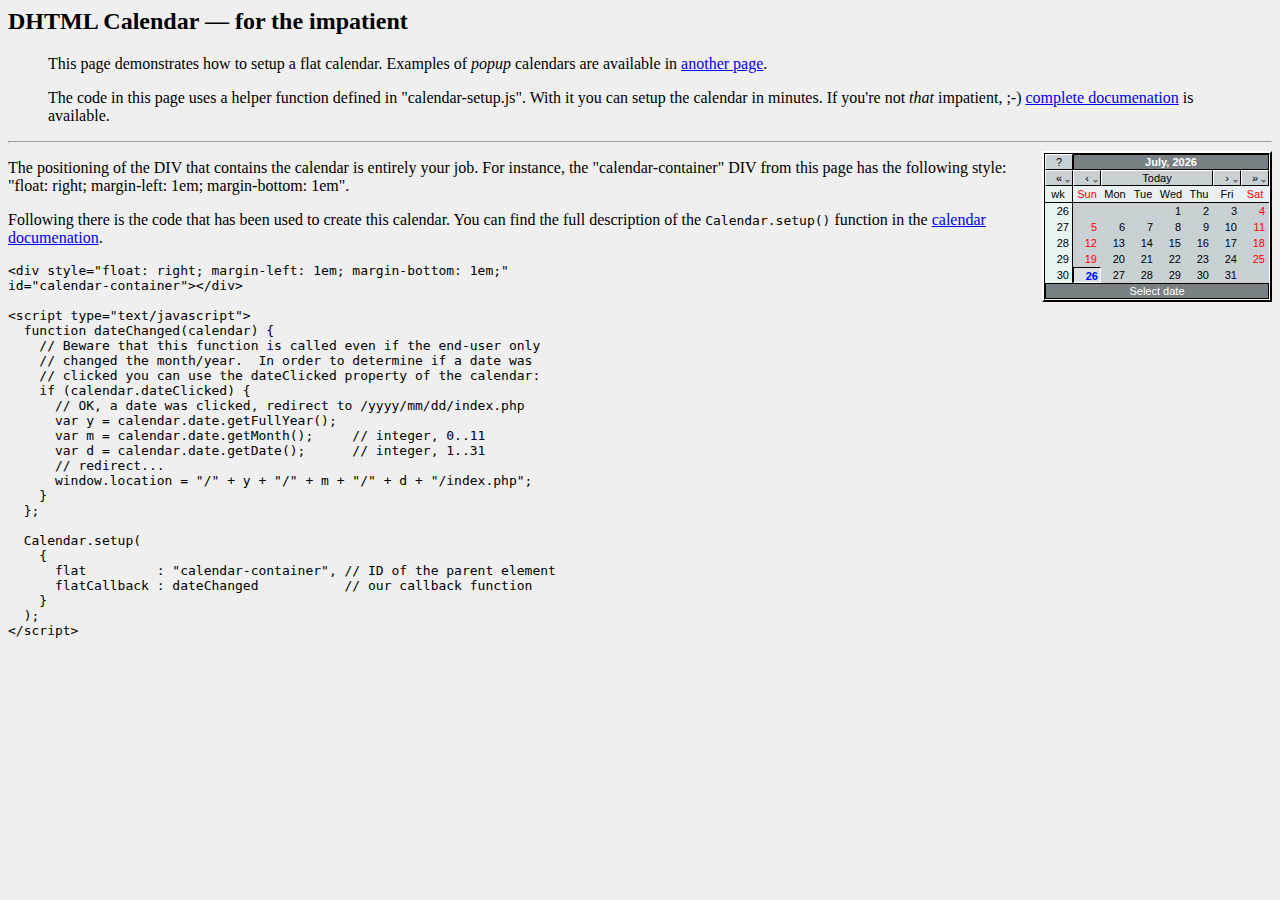
<file: src/web/js/jscalendar/simple-2.html>
<html style="background-color: buttonface; color: buttontext;">

<head>
<meta http-equiv="content-type" content="text/xml; charset=utf-8" />

<title>Simple calendar setup [flat calendar]</title>

  <!-- calendar stylesheet -->
  <link rel="stylesheet" type="text/css" media="all" href="calendar-win2k-cold-1.css" title="win2k-cold-1" />

  <!-- main calendar program -->
  <script type="text/javascript" src="calendar.js"></script>

  <!-- language for the calendar -->
  <script type="text/javascript" src="lang/calendar-en.js"></script>

  <!-- the following script defines the Calendar.setup helper function, which makes
       adding a calendar a matter of 1 or 2 lines of code. -->
  <script type="text/javascript" src="calendar-setup.js"></script>

</head>

<body>

<h2>DHTML Calendar &mdash; for the impatient</h2>

      <blockquote>
        <p>
          This page demonstrates how to setup a flat calendar.  Examples of
          <em>popup</em> calendars are available in <a
          href="simple-1.html">another page</a>.
        </p>
        <p>
          The code in this page uses a helper function defined in
          "calendar-setup.js".  With it you can setup the calendar in
          minutes.  If you're not <em>that</em> impatient, ;-) <a
          href="doc/html/reference.html">complete documenation</a> is
          available.
        </p>
      </blockquote>



<hr />

<div style="float: right; margin-left: 1em; margin-bottom: 1em;"
id="calendar-container"></div>

<script type="text/javascript">
  function dateChanged(calendar) {
    // Beware that this function is called even if the end-user only
    // changed the month/year.  In order to determine if a date was
    // clicked you can use the dateClicked property of the calendar:
    if (calendar.dateClicked) {
      // OK, a date was clicked, redirect to /yyyy/mm/dd/index.php
      var y = calendar.date.getFullYear();
      var m = calendar.date.getMonth();     // integer, 0..11
      var d = calendar.date.getDate();      // integer, 1..31
      // redirect...
      window.location = "/" + y + "/" + m + "/" + d + "/index.php";
    }
  };

  Calendar.setup(
    {
      flat         : "calendar-container", // ID of the parent element
      flatCallback : dateChanged           // our callback function
    }
  );
</script>

<p>The positioning of the DIV that contains the calendar is entirely your
job.  For instance, the "calendar-container" DIV from this page has the
following style: "float: right; margin-left: 1em; margin-bottom: 1em".</p>

<p>Following there is the code that has been used to create this calendar.
You can find the full description of the <tt>Calendar.setup()</tt> function
in the <a href="doc/html/reference.html">calendar documenation</a>.</p>

<pre
>&lt;div style="float: right; margin-left: 1em; margin-bottom: 1em;"
id="calendar-container"&gt;&lt;/div&gt;

&lt;script type="text/javascript"&gt;
  function dateChanged(calendar) {
    // Beware that this function is called even if the end-user only
    // changed the month/year.  In order to determine if a date was
    // clicked you can use the dateClicked property of the calendar:
    if (calendar.dateClicked) {
      // OK, a date was clicked, redirect to /yyyy/mm/dd/index.php
      var y = calendar.date.getFullYear();
      var m = calendar.date.getMonth();     // integer, 0..11
      var d = calendar.date.getDate();      // integer, 1..31
      // redirect...
      window.location = "/" + y + "/" + m + "/" + d + "/index.php";
    }
  };

  Calendar.setup(
    {
      flat         : "calendar-container", // ID of the parent element
      flatCallback : dateChanged           // our callback function
    }
  );
&lt;/script&gt;</pre>

</body>
</html>
</file>
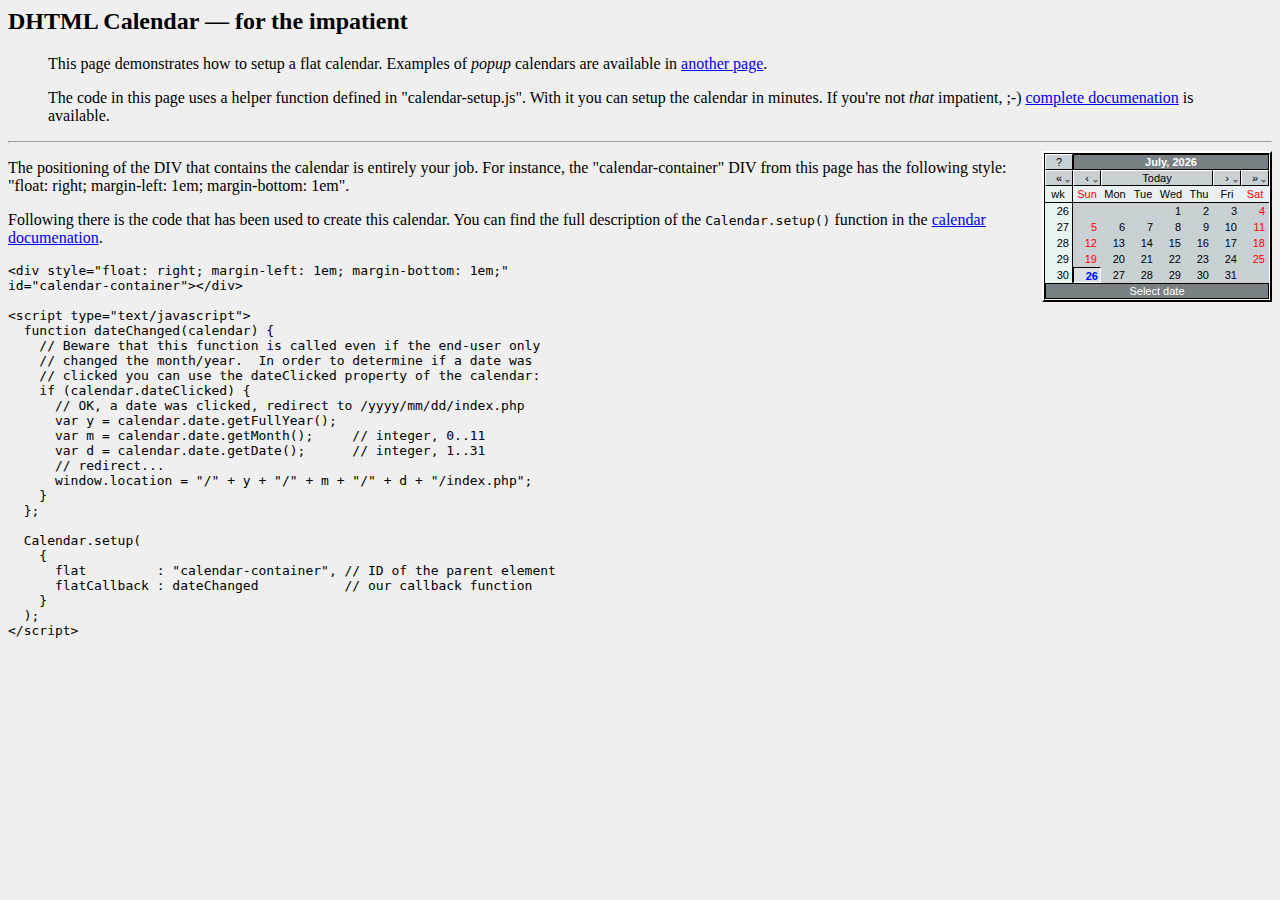
<file: src/web/js/jscalendar/simple-3.html>
<html style="background-color: buttonface; color: buttontext;">

<head>
<meta http-equiv="content-type" content="text/xml; charset=utf-8" />

<title>Simple calendar setup [flat calendar]</title>

  <!-- calendar stylesheet -->
  <link rel="stylesheet" type="text/css" media="all" href="calendar-win2k-cold-1.css" title="win2k-cold-1" />

  <!-- main calendar program -->
  <script type="text/javascript" src="calendar.js"></script>

  <!-- language for the calendar -->
  <script type="text/javascript" src="lang/calendar-en.js"></script>

  <!-- the following script defines the Calendar.setup helper function, which makes
       adding a calendar a matter of 1 or 2 lines of code. -->
  <script type="text/javascript" src="calendar-setup.js"></script>

    <style type="text/css">
      .special { background-color: #000; color: #fff; }
    </style>

</head>

<body>

<h2>DHTML Calendar &mdash; for the impatient</h2>

      <blockquote>
        <p>
          This page demonstrates how to setup a flat calendar.  Examples of
          <em>popup</em> calendars are available in <a
          href="simple-1.html">another page</a>.
        </p>
        <p>
          The code in this page uses a helper function defined in
          "calendar-setup.js".  With it you can setup the calendar in
          minutes.  If you're not <em>that</em> impatient, ;-) <a
          href="doc/html/reference.html">complete documenation</a> is
          available.
        </p>
      </blockquote>



<hr />

<div style="float: right; margin-left: 1em; margin-bottom: 1em;"
id="calendar-container"></div>

<script type="text/javascript">
  var SPECIAL_DAYS = {
    0 : [ 13, 24 ],		// special days in January
    2 : [ 1, 6, 8, 12, 18 ],	// special days in March
    8 : [ 21, 11 ]		// special days in September
  };

  function dateIsSpecial(year, month, day) {
    var m = SPECIAL_DAYS[month];
    if (!m) return false;
    for (var i in m) if (m[i] == day) return true;
    return false;
  };

  function dateChanged(calendar) {
    // Beware that this function is called even if the end-user only
    // changed the month/year.  In order to determine if a date was
    // clicked you can use the dateClicked property of the calendar:
    if (calendar.dateClicked) {
      // OK, a date was clicked, redirect to /yyyy/mm/dd/index.php
      var y = calendar.date.getFullYear();
      var m = calendar.date.getMonth();     // integer, 0..11
      var d = calendar.date.getDate();      // integer, 1..31
      // redirect...
      window.location = "/" + y + "/" + m + "/" + d + "/index.php";
    }
  };

  Calendar.setup(
    {
      flat         : "calendar-container", // ID of the parent element
      flatCallback : dateChanged,          // our callback function
      dateStatusFunc : function(date, y, m, d) {
                         if (dateIsSpecial(y, m, d)) return "special";
                         else return false; // other dates are enabled
                         // return true if you want to disable other dates
                       }
    }
  );
</script>

<p>The positioning of the DIV that contains the calendar is entirely your
job.  For instance, the "calendar-container" DIV from this page has the
following style: "float: right; margin-left: 1em; margin-bottom: 1em".</p>

<p>Following there is the code that has been used to create this calendar.
You can find the full description of the <tt>Calendar.setup()</tt> function
in the <a href="doc/html/reference.html">calendar documenation</a>.</p>

<pre
>&lt;div style="float: right; margin-left: 1em; margin-bottom: 1em;"
id="calendar-container"&gt;&lt;/div&gt;

&lt;script type="text/javascript"&gt;
  function dateChanged(calendar) {
    // Beware that this function is called even if the end-user only
    // changed the month/year.  In order to determine if a date was
    // clicked you can use the dateClicked property of the calendar:
    if (calendar.dateClicked) {
      // OK, a date was clicked, redirect to /yyyy/mm/dd/index.php
      var y = calendar.date.getFullYear();
      var m = calendar.date.getMonth();     // integer, 0..11
      var d = calendar.date.getDate();      // integer, 1..31
      // redirect...
      window.location = "/" + y + "/" + m + "/" + d + "/index.php";
    }
  };

  Calendar.setup(
    {
      flat         : "calendar-container", // ID of the parent element
      flatCallback : dateChanged           // our callback function
    }
  );
&lt;/script&gt;</pre>

</body>
</html>
</file>
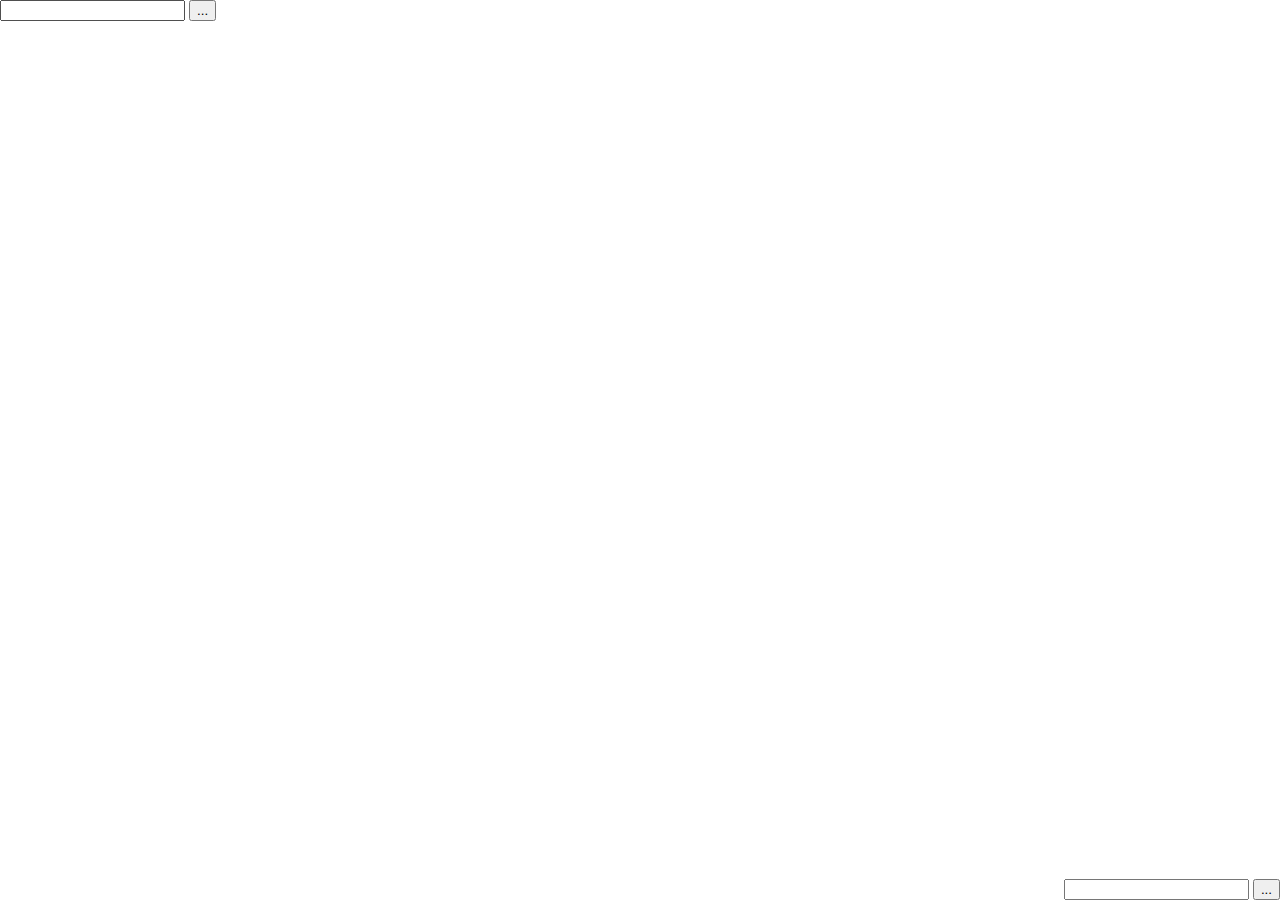
<file: src/web/js/jscalendar/test-position.html>
<html xmlns="http://www.w3.org/1999/xhtml">

  <head>
    <meta http-equiv="Content-Type" content="text/html; charset=UTF-8" />
    <title>JS Calendar (positioning test)</title>
    <script type="text/javascript" src="calendar.js"></script>
    <script type="text/javascript" src="calendar-setup.js"></script>
    <script type="text/javascript" src="lang/calendar-en.js"></script>
    <style type="text/css"> @import url("calendar-win2k-cold-1.css"); </style>
  </head>

  <body style="height: 100%; margin: 0px; padding: 0px;">
    <table style="height: 100%; width: 100%;" cellspacing="0" cellpadding="0">
      <tr style="height: 100%;">
        <td style="vertical-align: top; text-align: left;">
          <input type="text" id="cal-field-1" />
          <button type="submit" id="cal-button-1">...</button>
          <script type="text/javascript">
            Calendar.setup({
              inputField    : "cal-field-1",
              button        : "cal-button-1",
              align         : "Tr"
            });
          </script>
        </td>
        <td style="vertical-align: bottom; text-align: right;">
          <input type="text" id="cal-field-2" />
          <button type="submit" id="cal-button-2">...</button>
          <script type="text/javascript">
            Calendar.setup({
              inputField    : "cal-field-2",
              button        : "cal-button-2"
            });
          </script>
        </td>
      </tr>
    </table>
  </body>

</html>
</file>
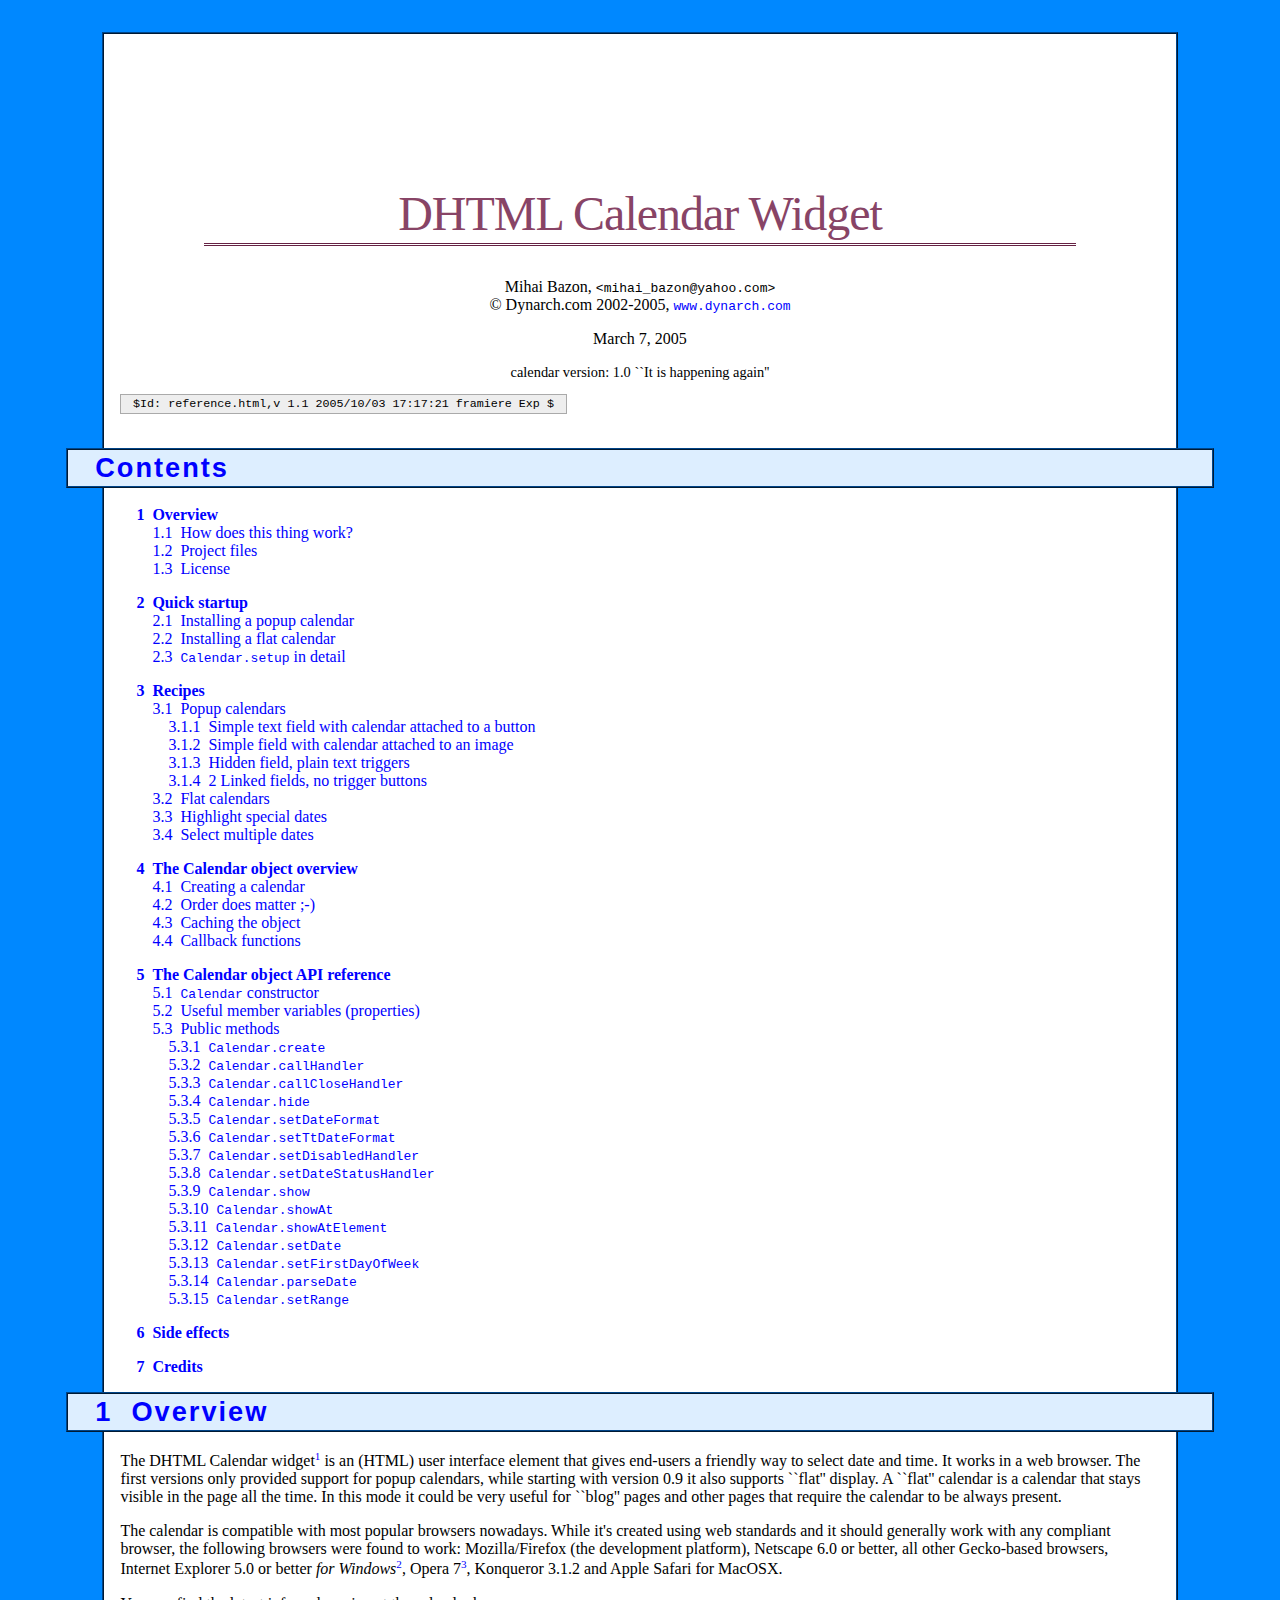
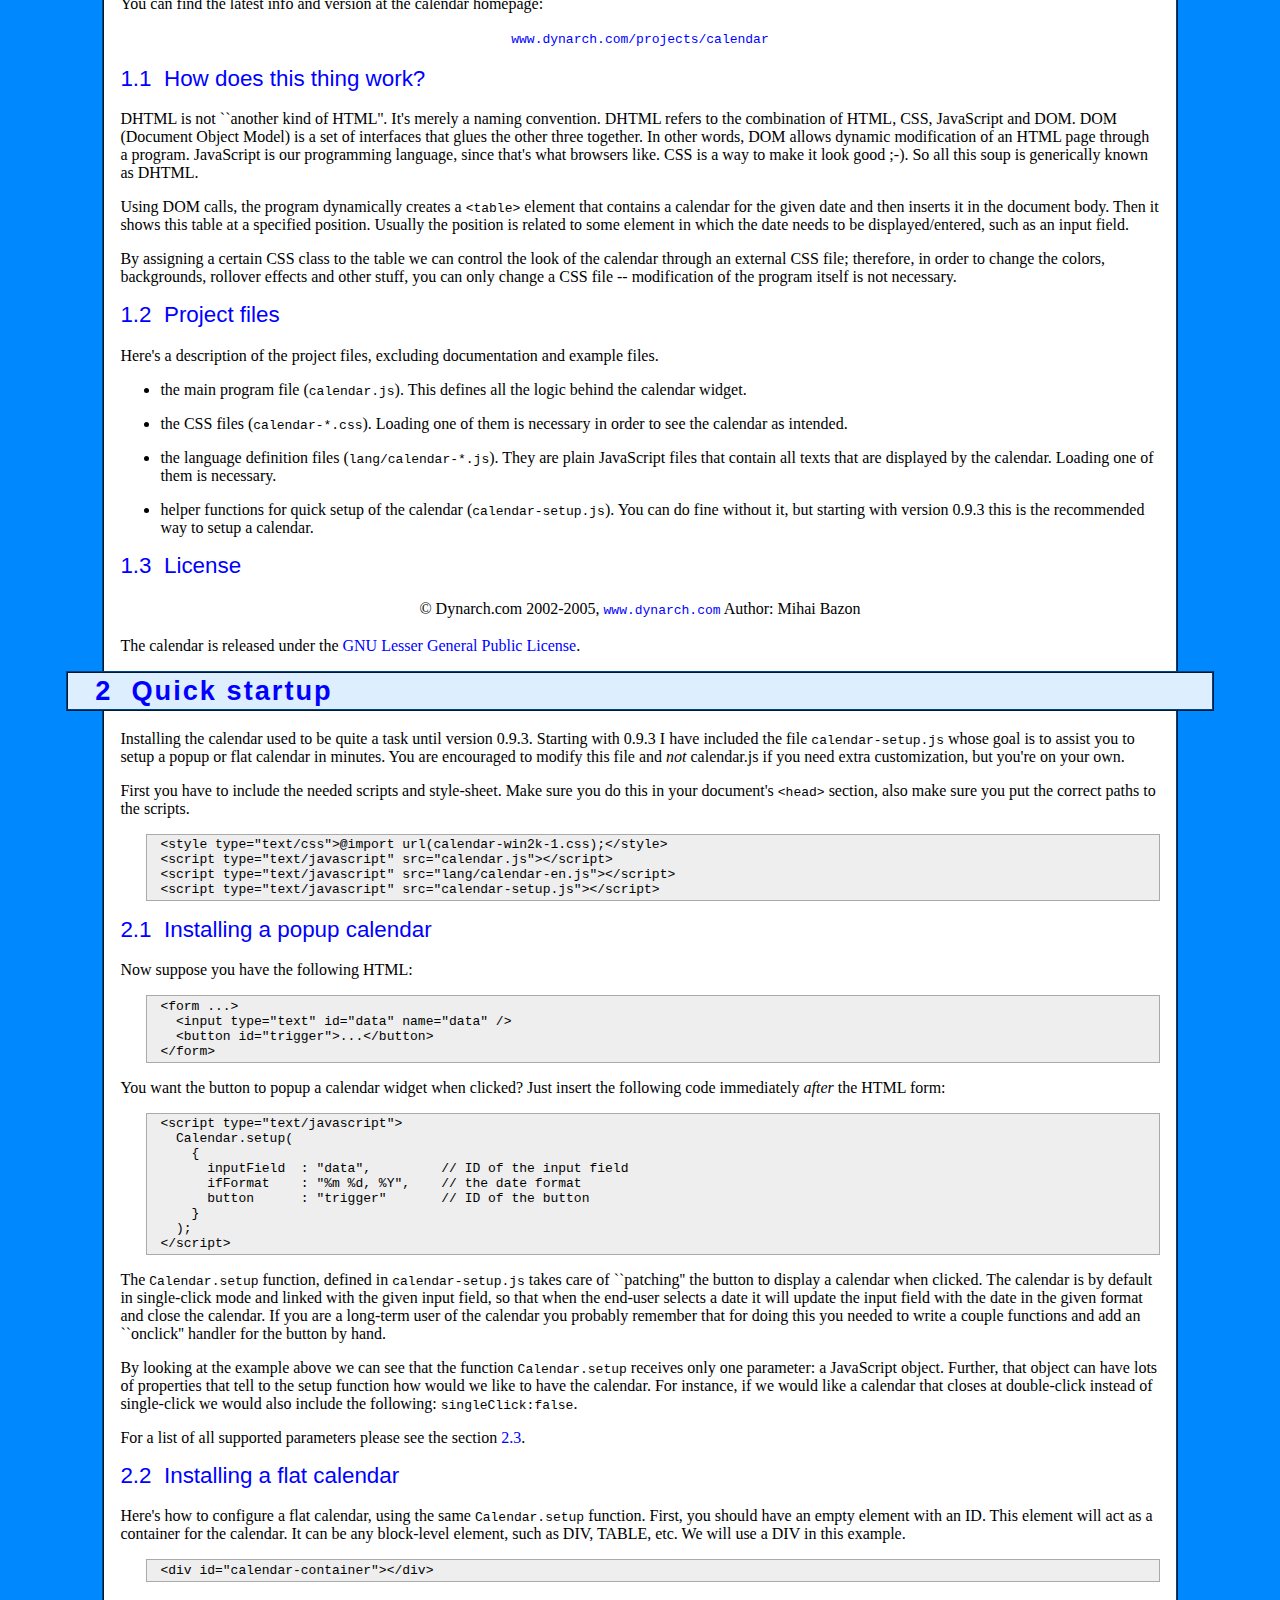
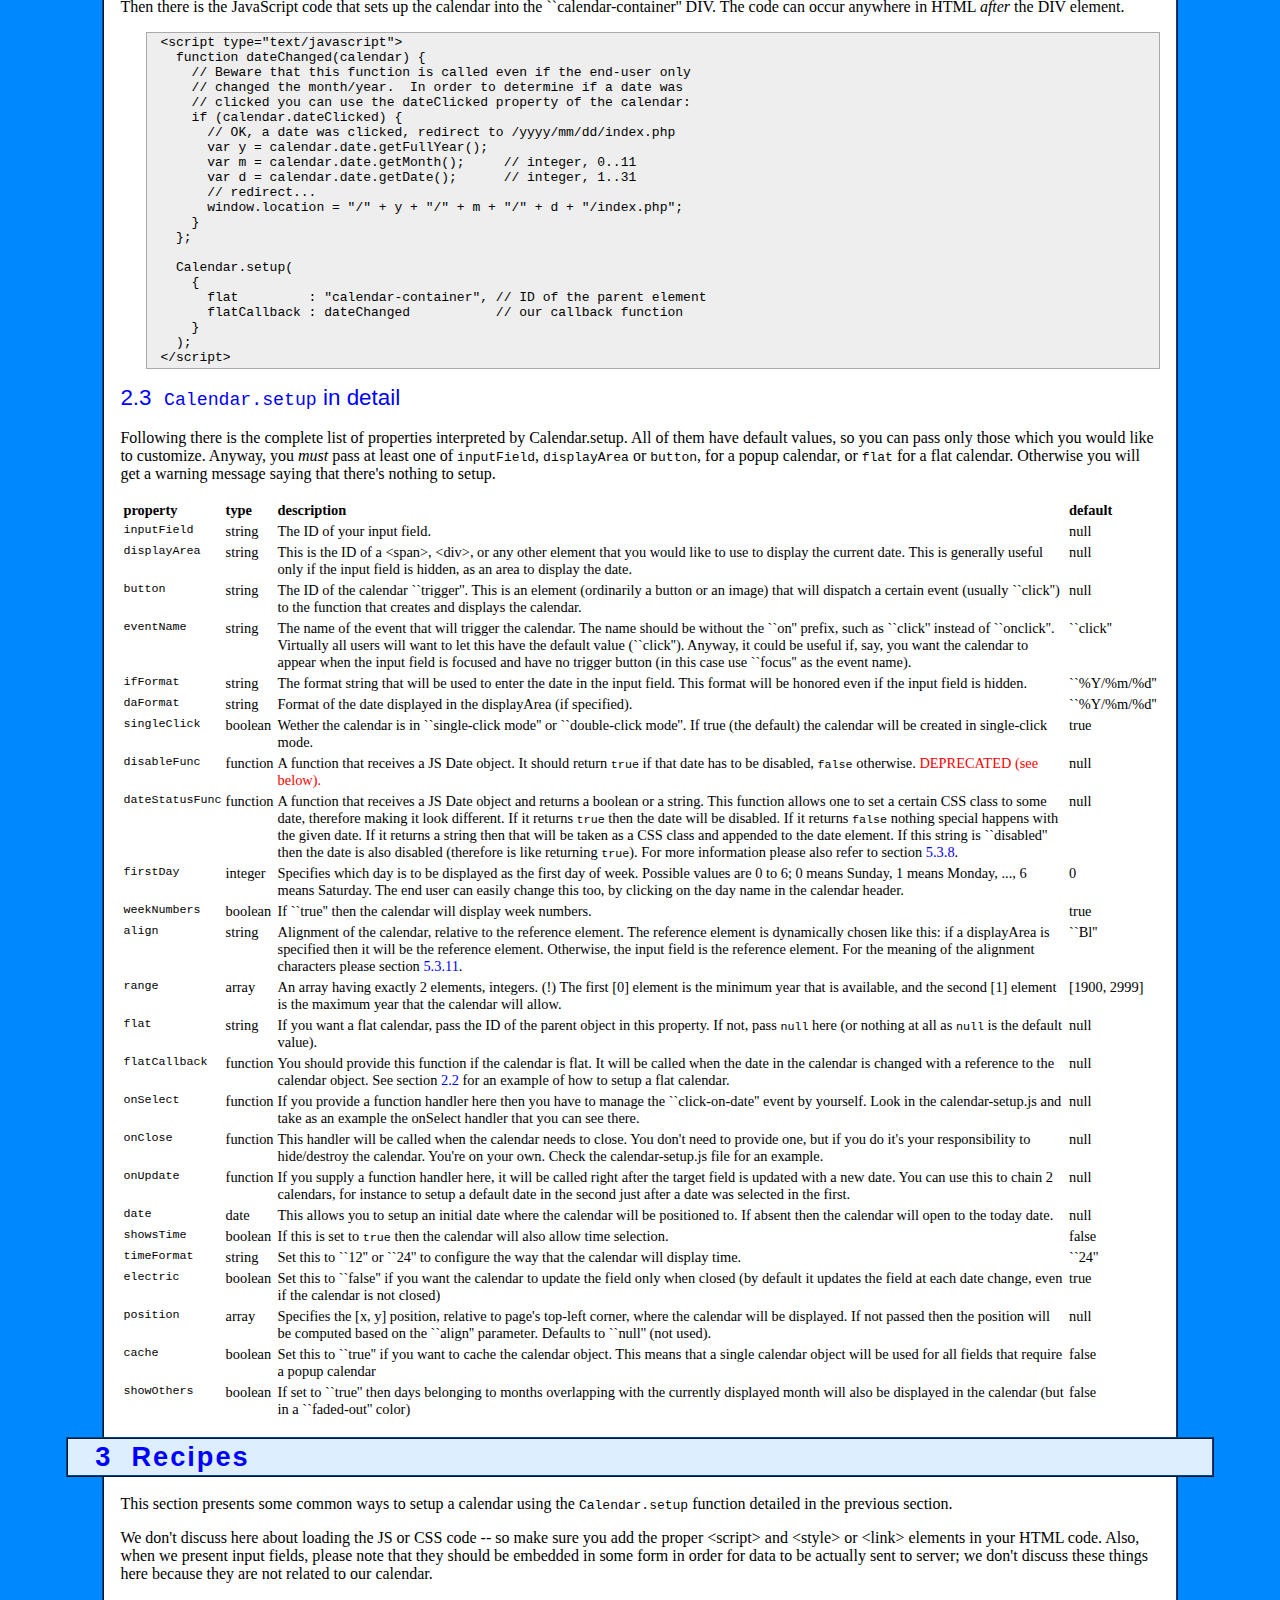
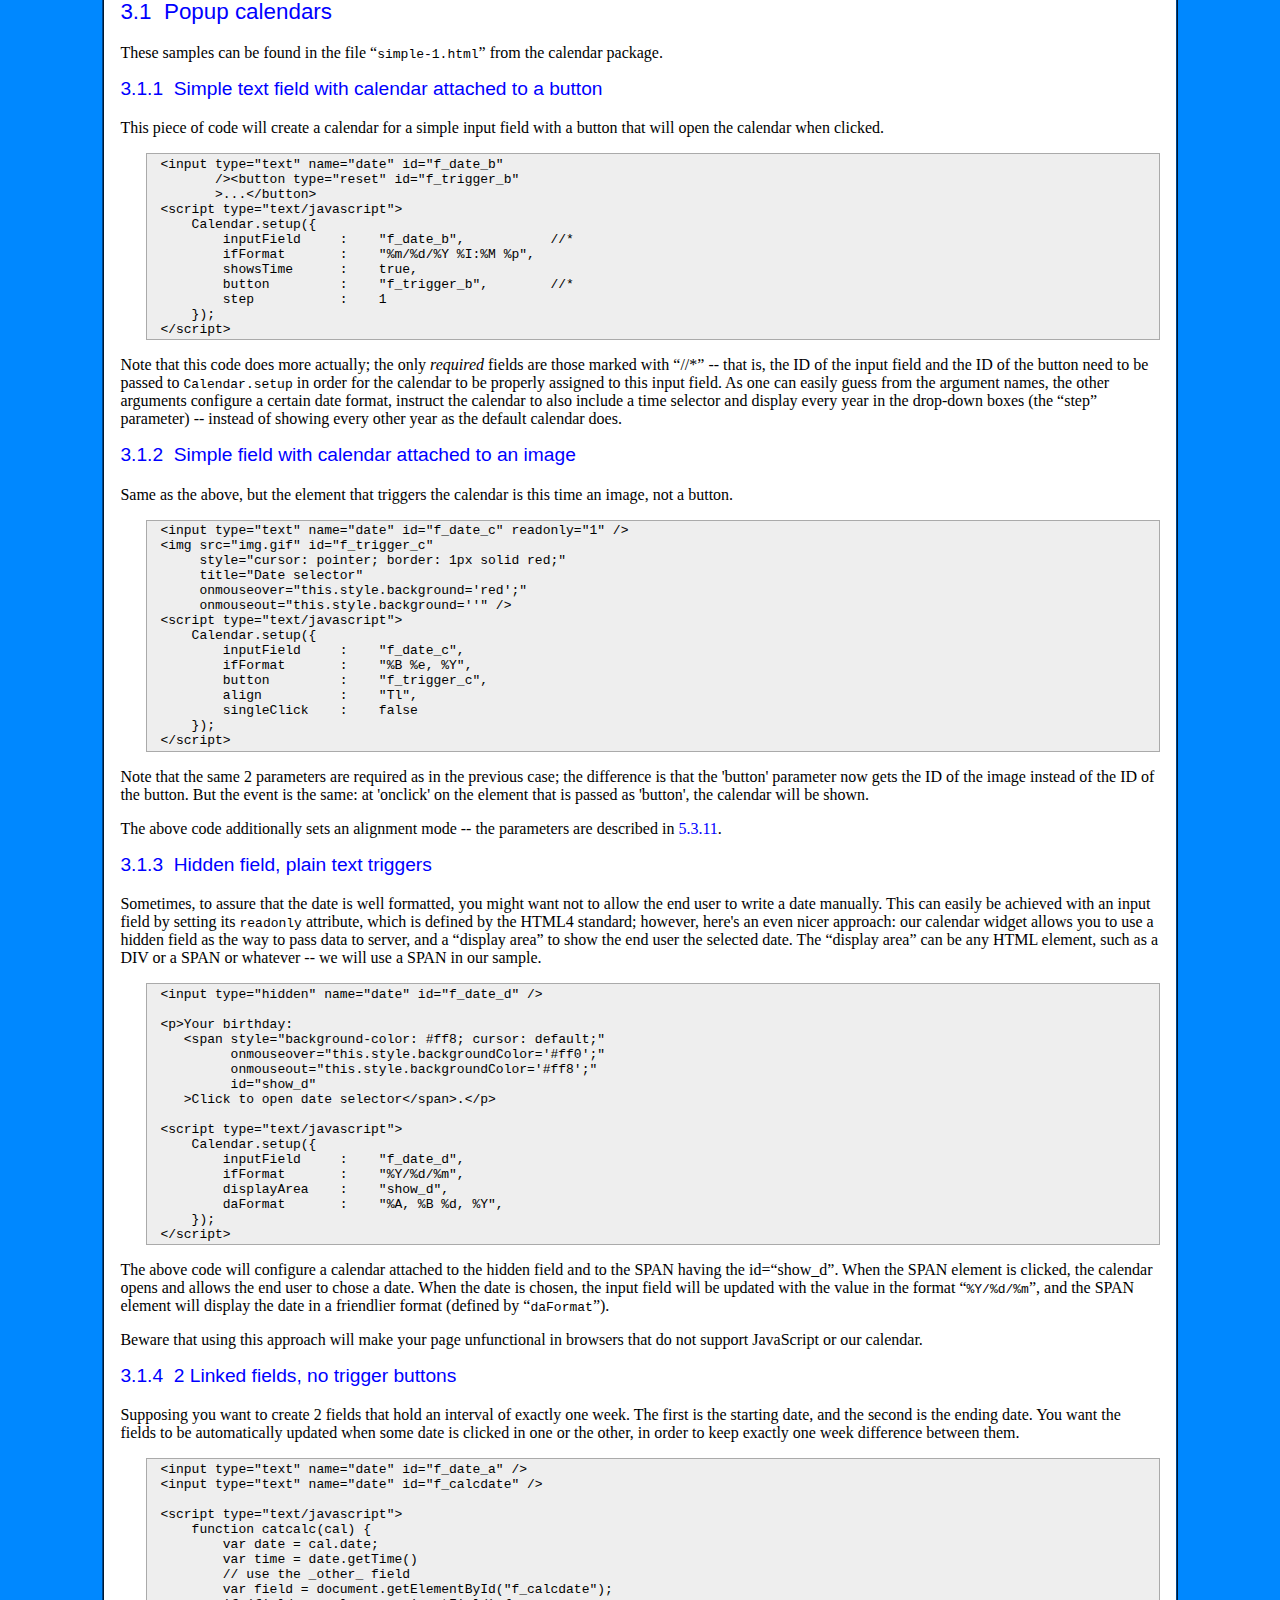
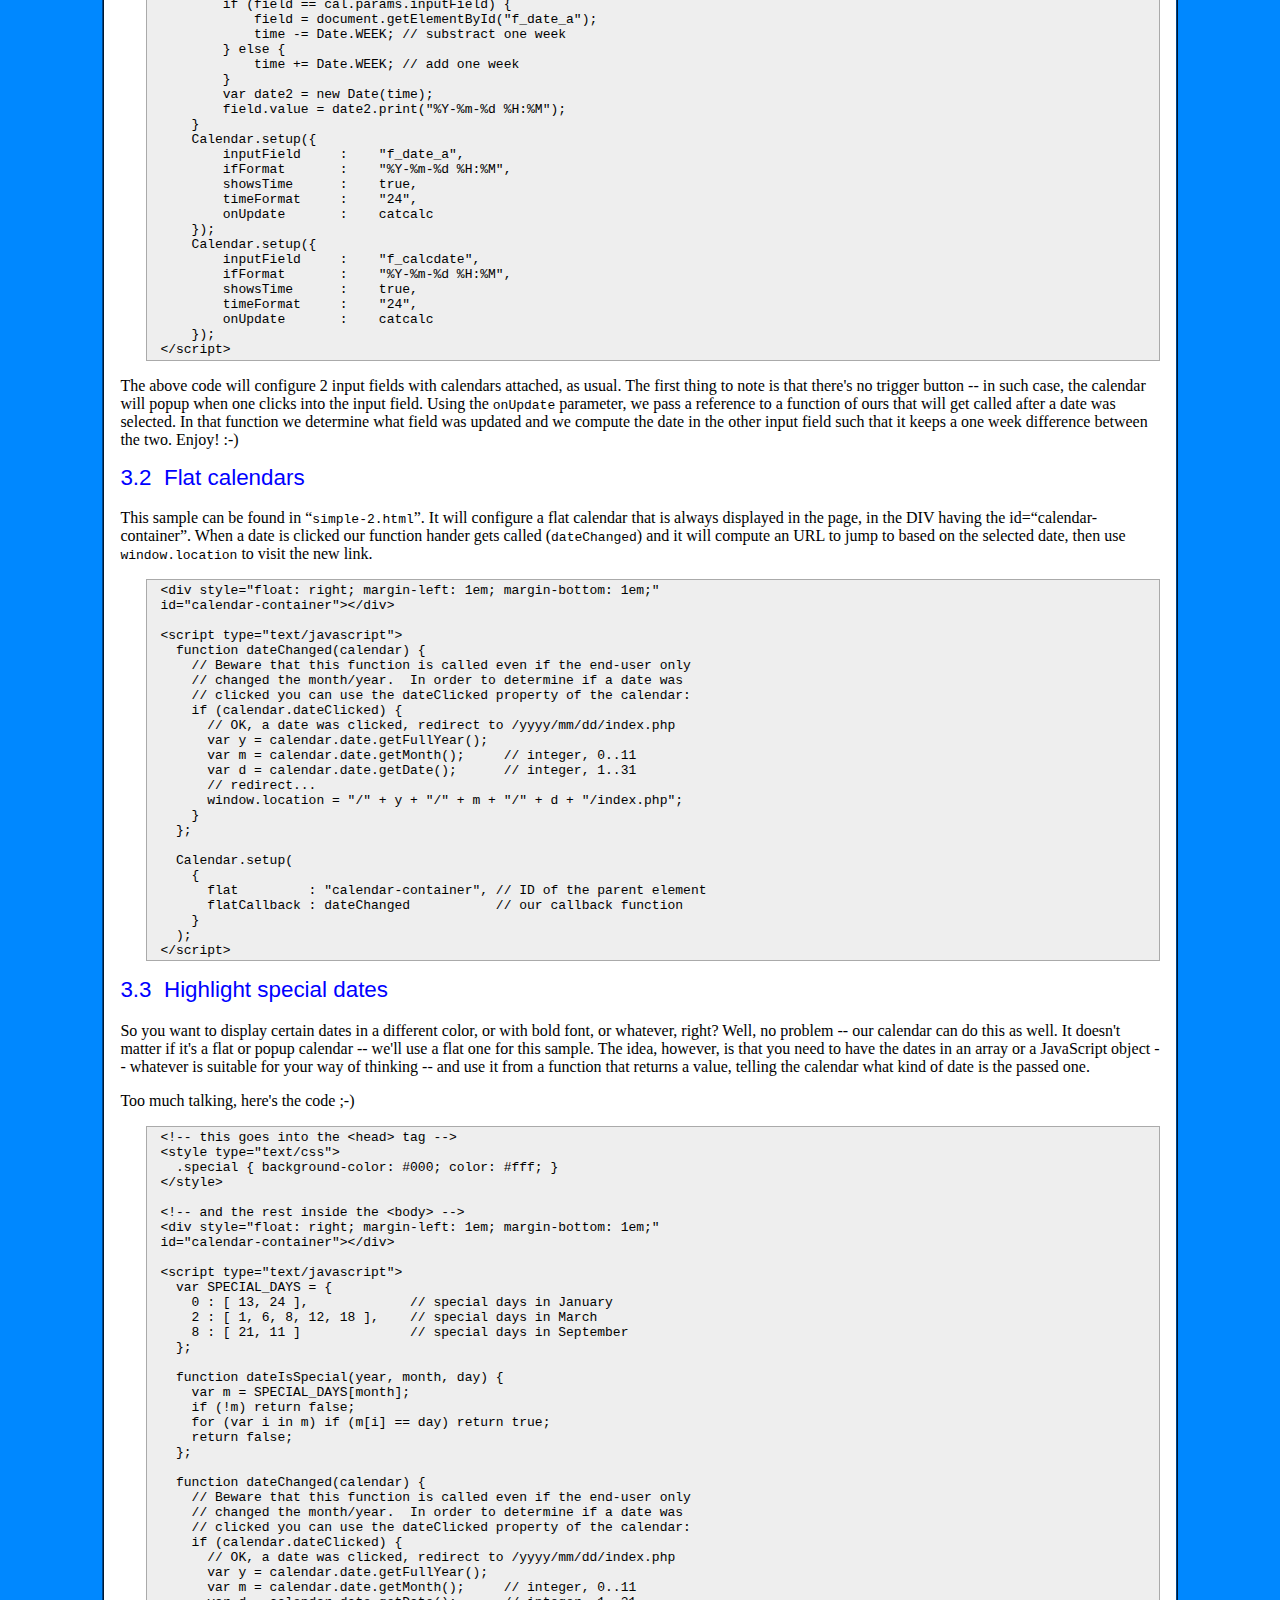
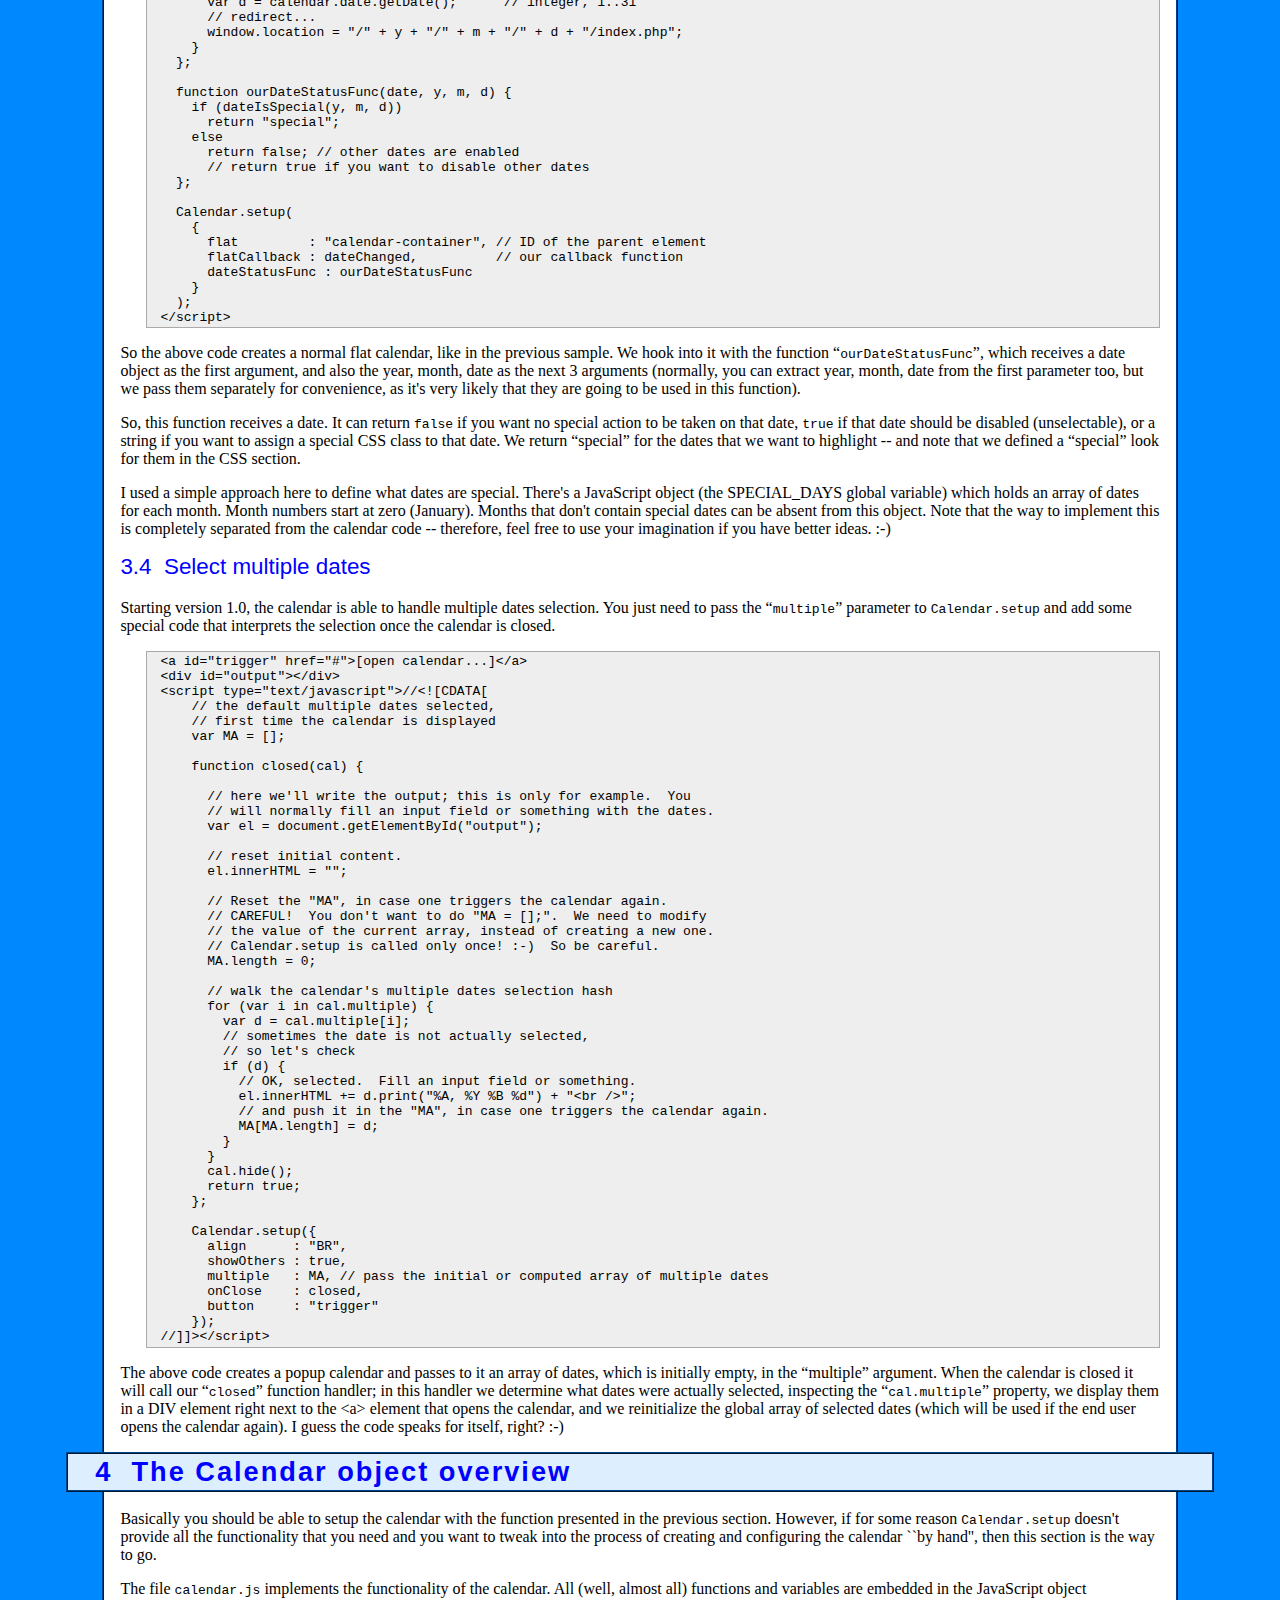
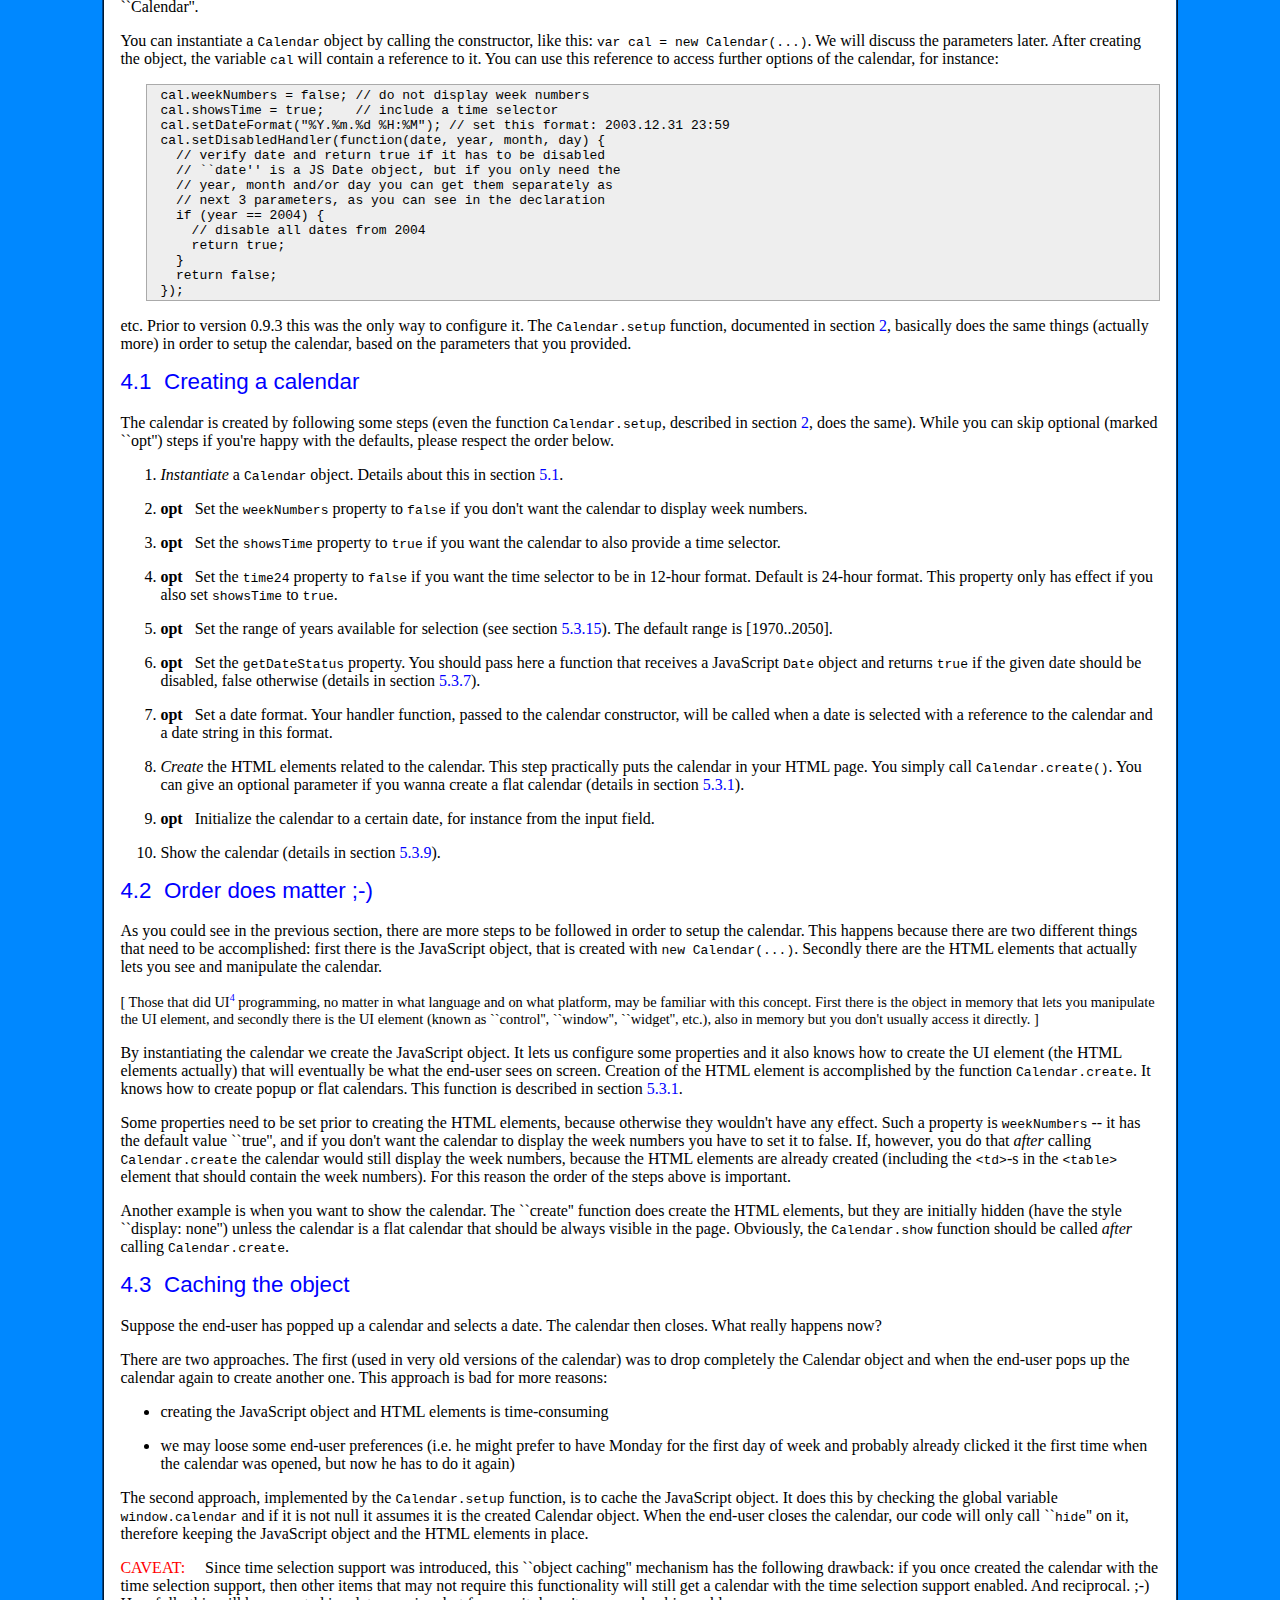
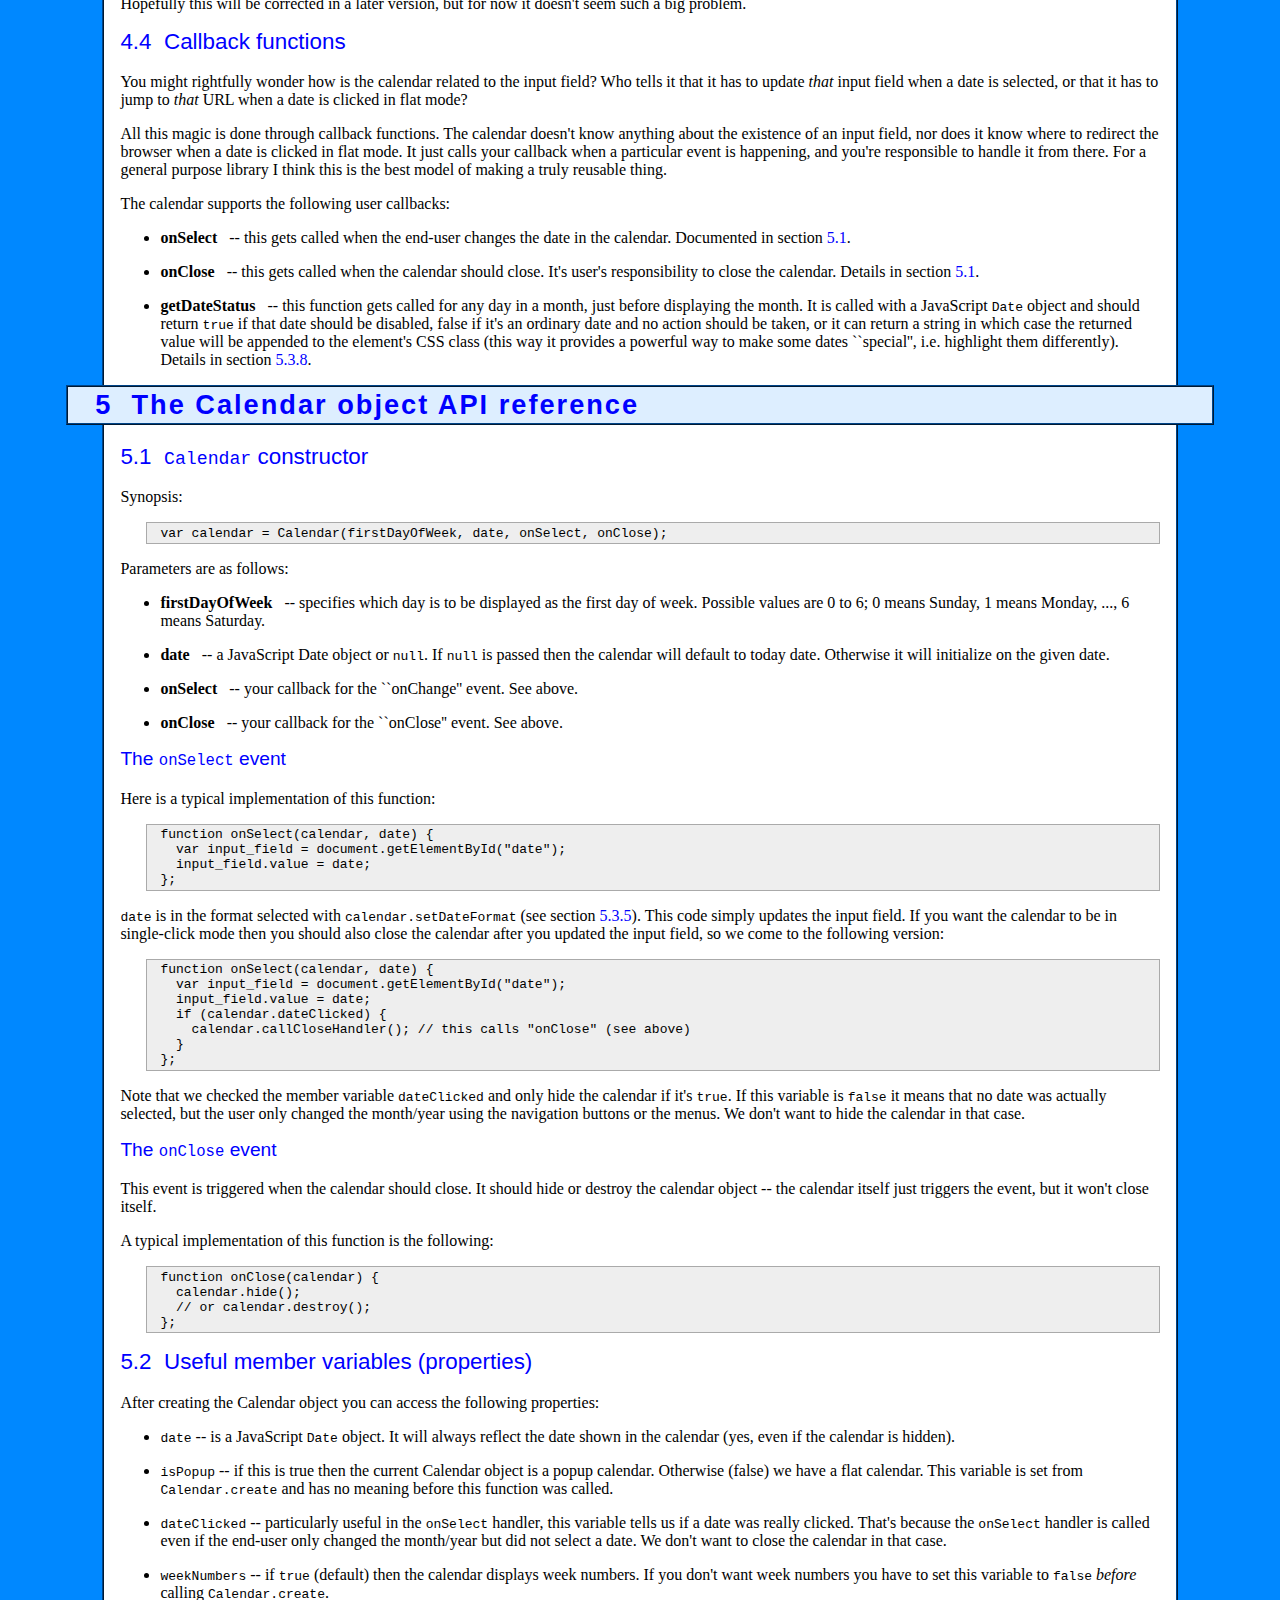
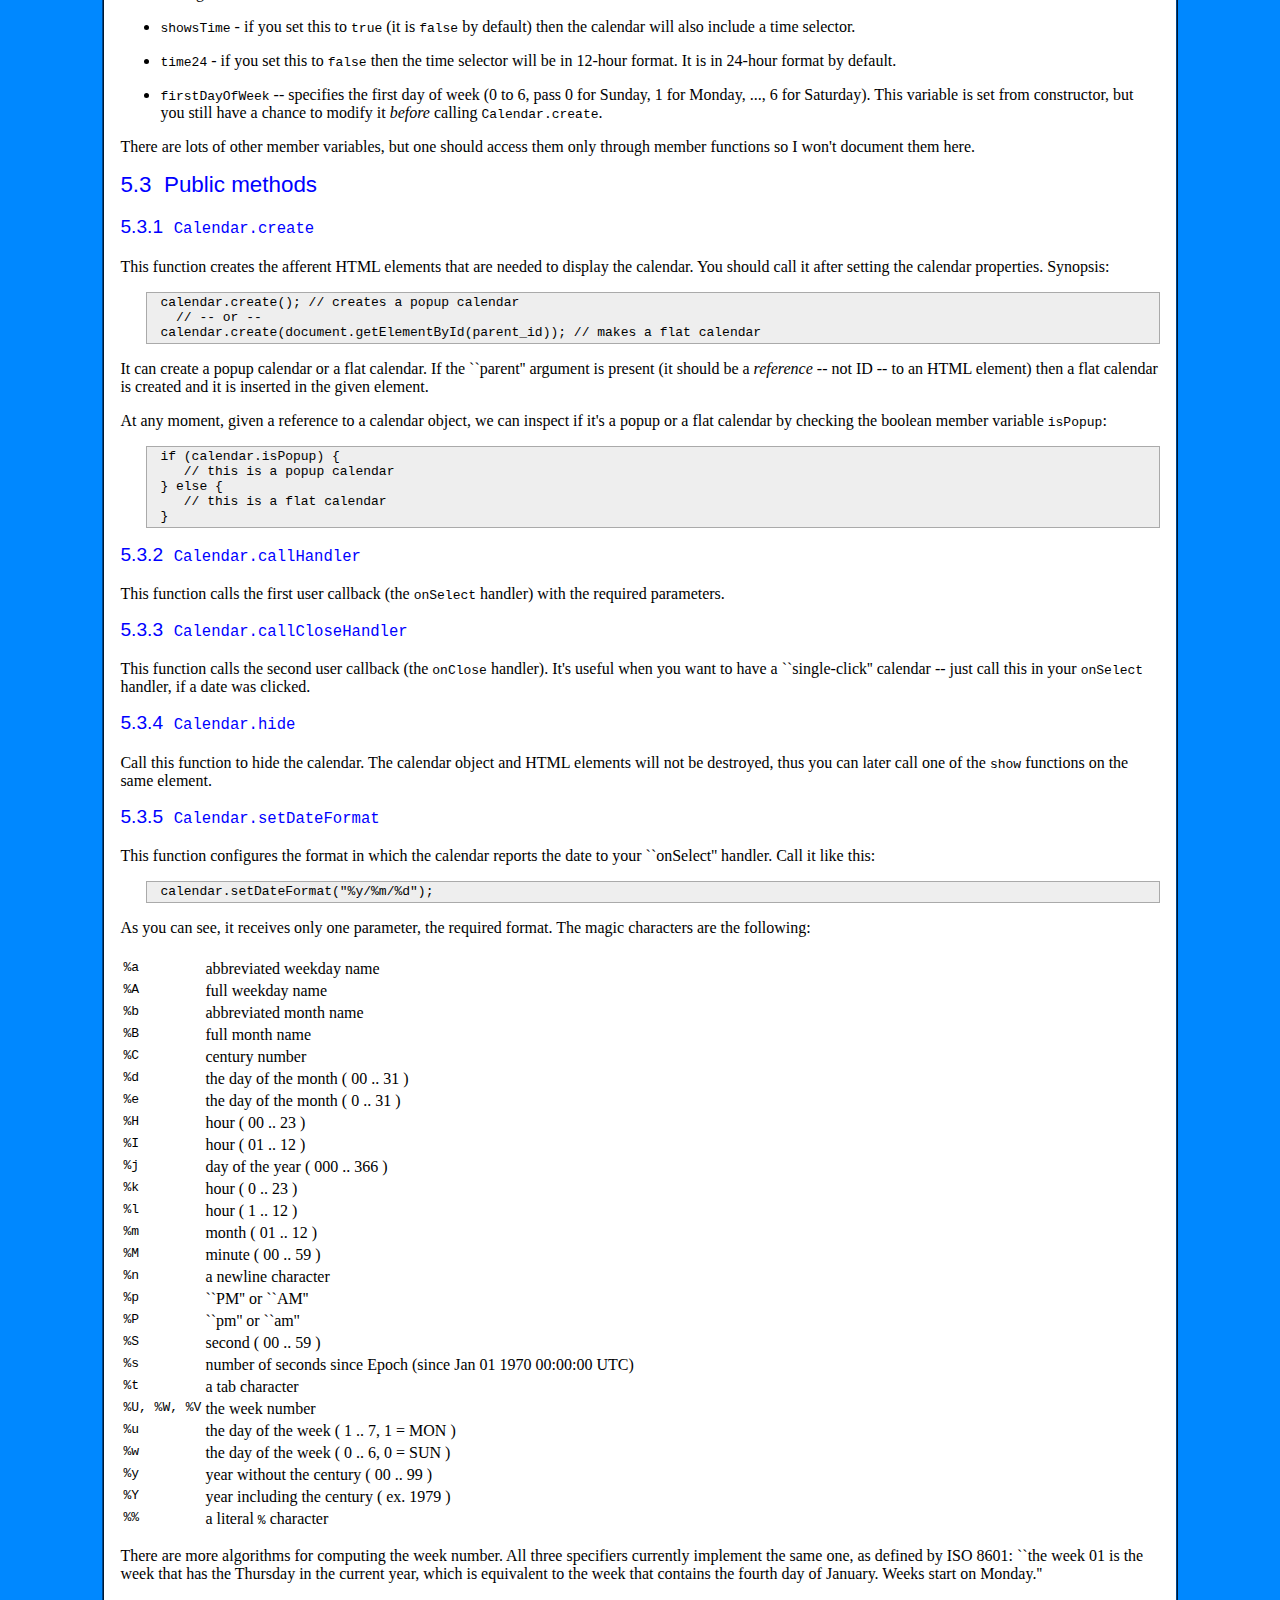
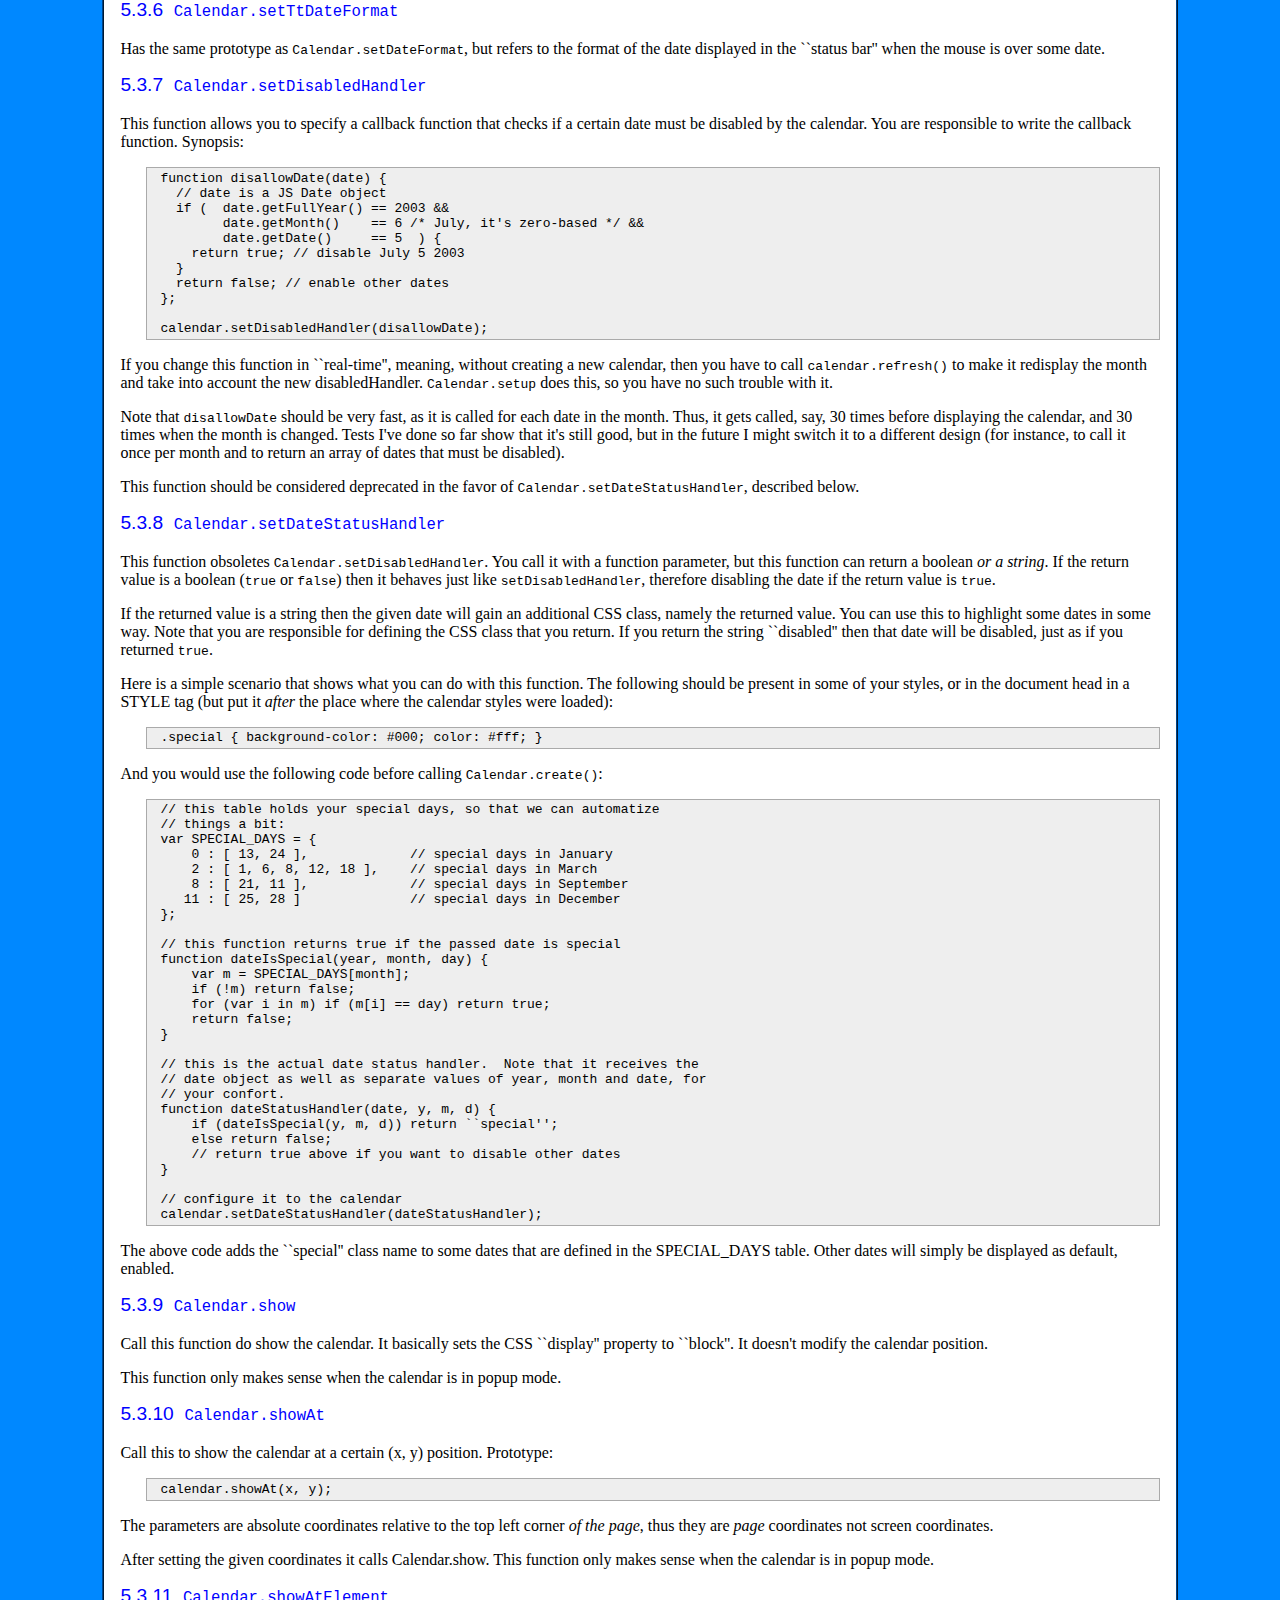
<file: src/web/js/jscalendar/doc/html/reference.html>
<!doctype html public "-//W3C//DTD HTML 4.01 Transitional//EN" "http://www.w3.org/TR/html4/loose.dtd">
<html>
<!--

Generated from ../reference.tex by tex2page, v 2004-09-11
(running on MzScheme 209, unix), 
(c) Dorai Sitaram, 
http://www.ccs.neu.edu/~dorai/tex2page/tex2page-doc.html

-->
<head>
<title>
DHTML Calendar Widget
</title>
<link rel="stylesheet" type="text/css" href="reference.css" title=default>
<link rel="stylesheet" type="text/css" href="reference-Z-S.css" title=default>
<meta name=robots content="index,follow">
</head>
<body>
<p>
</p>
<p>
</p>
<p>
</p>
<p>
</p>
<p>
</p>
<p>
</p>
<p>




</p>
<p>


</p>
<p>
</p>
<p>
</p>
<h1 class=title align=center><br><br>DHTML Calendar Widget</h1>
<p></p>
<div align=center>
Mihai Bazon, <tt>&lt;mihai_bazon@yahoo.com&gt;</tt><br>
&copy; Dynarch.com 2002-2005, <a href="http://www.dynarch.com/"><tt>www.dynarch.com</tt></a><p>March 7, 2005<br></p>
<p></p>
<p>
<span class=small>calendar version: 1.0 ``It is happening again''</span>
</p>
</div>
<p></p>
<p>
<span class=small><code class=verbatim>$Id: reference.html,v 1.1 2005/10/03 17:17:21 framiere Exp $</code></span>
</p>
<span class=small><blockquote>
<div align=right><table><tr><td>

</td></tr></table></div>

</blockquote></span>
<a name="node_sec_Temp_1"></a>
<h1><a href="#node_toc_node_sec_Temp_1">Contents</a></h1>
<p><a name="node_toc_start"></a></p>
<p><b>
&nbsp; &nbsp; <a name="node_toc_node_sec_1"></a><a href="#node_sec_1">1&nbsp;&nbsp;Overview</a></b><br>
&nbsp; &nbsp; &nbsp; &nbsp; <a name="node_toc_node_sec_1.1"></a><a href="#node_sec_1.1">1.1&nbsp;&nbsp;How does this thing work?</a><br>
&nbsp; &nbsp; &nbsp; &nbsp; <a name="node_toc_node_sec_1.2"></a><a href="#node_sec_1.2">1.2&nbsp;&nbsp;Project files</a><br>
&nbsp; &nbsp; &nbsp; &nbsp; <a name="node_toc_node_sec_1.3"></a><a href="#node_sec_1.3">1.3&nbsp;&nbsp;License</a><br>
</p>
<p><b>
&nbsp; &nbsp; <a name="node_toc_node_sec_2"></a><a href="#node_sec_2">2&nbsp;&nbsp;Quick startup</a></b><br>
&nbsp; &nbsp; &nbsp; &nbsp; <a name="node_toc_node_sec_2.1"></a><a href="#node_sec_2.1">2.1&nbsp;&nbsp;Installing a popup calendar</a><br>
&nbsp; &nbsp; &nbsp; &nbsp; <a name="node_toc_node_sec_2.2"></a><a href="#node_sec_2.2">2.2&nbsp;&nbsp;Installing a flat calendar</a><br>
&nbsp; &nbsp; &nbsp; &nbsp; <a name="node_toc_node_sec_2.3"></a><a href="#node_sec_2.3">2.3&nbsp;&nbsp;<tt>Calendar.setup</tt> in detail</a><br>
</p>
<p><b>
&nbsp; &nbsp; <a name="node_toc_node_sec_3"></a><a href="#node_sec_3">3&nbsp;&nbsp;Recipes</a></b><br>
&nbsp; &nbsp; &nbsp; &nbsp; <a name="node_toc_node_sec_3.1"></a><a href="#node_sec_3.1">3.1&nbsp;&nbsp;Popup calendars</a><br>
&nbsp; &nbsp; &nbsp; &nbsp; &nbsp; &nbsp; <a name="node_toc_node_sec_3.1.1"></a><a href="#node_sec_3.1.1">3.1.1&nbsp;&nbsp;Simple text field with calendar attached to a button</a><br>
&nbsp; &nbsp; &nbsp; &nbsp; &nbsp; &nbsp; <a name="node_toc_node_sec_3.1.2"></a><a href="#node_sec_3.1.2">3.1.2&nbsp;&nbsp;Simple field with calendar attached to an image</a><br>
&nbsp; &nbsp; &nbsp; &nbsp; &nbsp; &nbsp; <a name="node_toc_node_sec_3.1.3"></a><a href="#node_sec_3.1.3">3.1.3&nbsp;&nbsp;Hidden field, plain text triggers</a><br>
&nbsp; &nbsp; &nbsp; &nbsp; &nbsp; &nbsp; <a name="node_toc_node_sec_3.1.4"></a><a href="#node_sec_3.1.4">3.1.4&nbsp;&nbsp;2 Linked fields, no trigger buttons</a><br>
&nbsp; &nbsp; &nbsp; &nbsp; <a name="node_toc_node_sec_3.2"></a><a href="#node_sec_3.2">3.2&nbsp;&nbsp;Flat calendars</a><br>
&nbsp; &nbsp; &nbsp; &nbsp; <a name="node_toc_node_sec_3.3"></a><a href="#node_sec_3.3">3.3&nbsp;&nbsp;Highlight special dates</a><br>
&nbsp; &nbsp; &nbsp; &nbsp; <a name="node_toc_node_sec_3.4"></a><a href="#node_sec_3.4">3.4&nbsp;&nbsp;Select multiple dates</a><br>
</p>
<p><b>
&nbsp; &nbsp; <a name="node_toc_node_sec_4"></a><a href="#node_sec_4">4&nbsp;&nbsp;The Calendar object overview</a></b><br>
&nbsp; &nbsp; &nbsp; &nbsp; <a name="node_toc_node_sec_4.1"></a><a href="#node_sec_4.1">4.1&nbsp;&nbsp;Creating a calendar</a><br>
&nbsp; &nbsp; &nbsp; &nbsp; <a name="node_toc_node_sec_4.2"></a><a href="#node_sec_4.2">4.2&nbsp;&nbsp;Order does matter ;-)</a><br>
&nbsp; &nbsp; &nbsp; &nbsp; <a name="node_toc_node_sec_4.3"></a><a href="#node_sec_4.3">4.3&nbsp;&nbsp;Caching the object</a><br>
&nbsp; &nbsp; &nbsp; &nbsp; <a name="node_toc_node_sec_4.4"></a><a href="#node_sec_4.4">4.4&nbsp;&nbsp;Callback functions</a><br>
</p>
<p><b>
&nbsp; &nbsp; <a name="node_toc_node_sec_5"></a><a href="#node_sec_5">5&nbsp;&nbsp;The Calendar object API reference</a></b><br>
&nbsp; &nbsp; &nbsp; &nbsp; <a name="node_toc_node_sec_5.1"></a><a href="#node_sec_5.1">5.1&nbsp;&nbsp;<tt>Calendar</tt> constructor</a><br>
&nbsp; &nbsp; &nbsp; &nbsp; <a name="node_toc_node_sec_5.2"></a><a href="#node_sec_5.2">5.2&nbsp;&nbsp;Useful member variables (properties)</a><br>
&nbsp; &nbsp; &nbsp; &nbsp; <a name="node_toc_node_sec_5.3"></a><a href="#node_sec_5.3">5.3&nbsp;&nbsp;Public methods</a><br>
&nbsp; &nbsp; &nbsp; &nbsp; &nbsp; &nbsp; <a name="node_toc_node_sec_5.3.1"></a><a href="#node_sec_5.3.1">5.3.1&nbsp;&nbsp;<tt>Calendar.create</tt></a><br>
&nbsp; &nbsp; &nbsp; &nbsp; &nbsp; &nbsp; <a name="node_toc_node_sec_5.3.2"></a><a href="#node_sec_5.3.2">5.3.2&nbsp;&nbsp;<tt>Calendar.callHandler</tt></a><br>
&nbsp; &nbsp; &nbsp; &nbsp; &nbsp; &nbsp; <a name="node_toc_node_sec_5.3.3"></a><a href="#node_sec_5.3.3">5.3.3&nbsp;&nbsp;<tt>Calendar.callCloseHandler</tt></a><br>
&nbsp; &nbsp; &nbsp; &nbsp; &nbsp; &nbsp; <a name="node_toc_node_sec_5.3.4"></a><a href="#node_sec_5.3.4">5.3.4&nbsp;&nbsp;<tt>Calendar.hide</tt></a><br>
&nbsp; &nbsp; &nbsp; &nbsp; &nbsp; &nbsp; <a name="node_toc_node_sec_5.3.5"></a><a href="#node_sec_5.3.5">5.3.5&nbsp;&nbsp;<tt>Calendar.setDateFormat</tt></a><br>
&nbsp; &nbsp; &nbsp; &nbsp; &nbsp; &nbsp; <a name="node_toc_node_sec_5.3.6"></a><a href="#node_sec_5.3.6">5.3.6&nbsp;&nbsp;<tt>Calendar.setTtDateFormat</tt></a><br>
&nbsp; &nbsp; &nbsp; &nbsp; &nbsp; &nbsp; <a name="node_toc_node_sec_5.3.7"></a><a href="#node_sec_5.3.7">5.3.7&nbsp;&nbsp;<tt>Calendar.setDisabledHandler</tt></a><br>
&nbsp; &nbsp; &nbsp; &nbsp; &nbsp; &nbsp; <a name="node_toc_node_sec_5.3.8"></a><a href="#node_sec_5.3.8">5.3.8&nbsp;&nbsp;<tt>Calendar.setDateStatusHandler</tt></a><br>
&nbsp; &nbsp; &nbsp; &nbsp; &nbsp; &nbsp; <a name="node_toc_node_sec_5.3.9"></a><a href="#node_sec_5.3.9">5.3.9&nbsp;&nbsp;<tt>Calendar.show</tt></a><br>
&nbsp; &nbsp; &nbsp; &nbsp; &nbsp; &nbsp; <a name="node_toc_node_sec_5.3.10"></a><a href="#node_sec_5.3.10">5.3.10&nbsp;&nbsp;<tt>Calendar.showAt</tt></a><br>
&nbsp; &nbsp; &nbsp; &nbsp; &nbsp; &nbsp; <a name="node_toc_node_sec_5.3.11"></a><a href="#node_sec_5.3.11">5.3.11&nbsp;&nbsp;<tt>Calendar.showAtElement</tt></a><br>
&nbsp; &nbsp; &nbsp; &nbsp; &nbsp; &nbsp; <a name="node_toc_node_sec_5.3.12"></a><a href="#node_sec_5.3.12">5.3.12&nbsp;&nbsp;<tt>Calendar.setDate</tt></a><br>
&nbsp; &nbsp; &nbsp; &nbsp; &nbsp; &nbsp; <a name="node_toc_node_sec_5.3.13"></a><a href="#node_sec_5.3.13">5.3.13&nbsp;&nbsp;<tt>Calendar.setFirstDayOfWeek</tt></a><br>
&nbsp; &nbsp; &nbsp; &nbsp; &nbsp; &nbsp; <a name="node_toc_node_sec_5.3.14"></a><a href="#node_sec_5.3.14">5.3.14&nbsp;&nbsp;<tt>Calendar.parseDate</tt></a><br>
&nbsp; &nbsp; &nbsp; &nbsp; &nbsp; &nbsp; <a name="node_toc_node_sec_5.3.15"></a><a href="#node_sec_5.3.15">5.3.15&nbsp;&nbsp;<tt>Calendar.setRange</tt></a><br>
</p>
<p><b>
&nbsp; &nbsp; <a name="node_toc_node_sec_6"></a><a href="#node_sec_6">6&nbsp;&nbsp;Side effects</a></b><br>
</p>
<p><b>
&nbsp; &nbsp; <a name="node_toc_node_sec_7"></a><a href="#node_sec_7">7&nbsp;&nbsp;Credits</a></b><br>
</p>
<p>
</p>
<p>
</p>
<a name="node_sec_1"></a>
<h1><a href="#node_toc_node_sec_1">1&nbsp;&nbsp;Overview</a></h1>
<p>The DHTML Calendar widget<a name="call_footnote_Temp_2"></a><a href="#footnote_Temp_2"><sup><small>1</small></sup></a>
is an (HTML) user interface element that gives end-users a friendly way to
select date and time.  It works in a web browser.  The first versions only provided
support for popup calendars, while starting with version 0.9 it also supports
``flat'' display.  A ``flat'' calendar is a calendar that stays visible in the
page all the time.  In this mode it could be very useful for ``blog'' pages and
other pages that require the calendar to be always present.</p>
<p>
The calendar is compatible with most popular browsers nowadays.  While it's
created using web standards and it should generally work with any compliant
browser, the following browsers were found to work: Mozilla/Firefox (the
development platform), Netscape&nbsp;6.0 or better, all other Gecko-based browsers,
Internet Explorer&nbsp;5.0 or better <em>for Windows</em><a name="call_footnote_Temp_3"></a><a href="#footnote_Temp_3"><sup><small>2</small></sup></a>, Opera&nbsp;7<a name="call_footnote_Temp_4"></a><a href="#footnote_Temp_4"><sup><small>3</small></sup></a>, Konqueror 3.1.2 and Apple Safari for
MacOSX.</p>
<p>
You can find the latest info and version at the calendar homepage:</p>
<p>
</p>
<div align=center><table><tr><td>

<a href="http://www.dynarch.com/projects/calendar/"><tt>www.dynarch.com/projects/calendar</tt></a>
</td></tr></table></div>
<p>
</p>
<a name="node_sec_1.1"></a>
<h2><a href="#node_toc_node_sec_1.1">1.1&nbsp;&nbsp;How does this thing work?</a></h2>
<p>DHTML is not ``another kind of HTML''.  It's merely a naming convention.  DHTML
refers to the combination of HTML, CSS, JavaScript and DOM.  DOM (Document
Object Model) is a set of interfaces that glues the other three together.  In
other words, DOM allows dynamic modification of an HTML page through a program.
JavaScript is our programming language, since that's what browsers like.  CSS
is a way to make it look good ;-).  So all this soup is generically known as
DHTML.</p>
<p>
Using DOM calls, the program dynamically creates a <tt>&lt;table&gt;</tt> element
that contains a calendar for the given date and then inserts it in the document
body.  Then it shows this table at a specified position.  Usually the position
is related to some element in which the date needs to be displayed/entered,
such as an input field.</p>
<p>
By assigning a certain CSS class to the table we can control the look of the
calendar through an external CSS file; therefore, in order to change the
colors, backgrounds, rollover effects and other stuff, you can only change a
CSS file -- modification of the program itself is not necessary.</p>
<p>
</p>
<a name="node_sec_1.2"></a>
<h2><a href="#node_toc_node_sec_1.2">1.2&nbsp;&nbsp;Project files</a></h2>
<p>Here's a description of the project files, excluding documentation and example
files.</p>
<p>
</p>
<ul><p>
</p>
<li><p>the main program file (<tt>calendar.js</tt>).  This defines all the logic
behind the calendar widget.</p>
<p>
</p>
<li><p>the CSS files (<tt>calendar-*.css</tt>).  Loading one of them is
necessary in order to see the calendar as intended.</p>
<p>
</p>
<li><p>the language definition files (<tt>lang/calendar-*.js</tt>).  They are
plain JavaScript files that contain all texts that are displayed by the
calendar.  Loading one of them is necessary.</p>
<p>
</p>
<li><p>helper functions for quick setup of the calendar
(<tt>calendar-setup.js</tt>).  You can do fine without it, but starting with
version 0.9.3 this is the recommended way to setup a calendar.</p>
<p>
</p>
</ul><p></p>
<p>
</p>
<a name="node_sec_1.3"></a>
<h2><a href="#node_toc_node_sec_1.3">1.3&nbsp;&nbsp;License</a></h2>
<p></p>
<div align=center><table><tr><td>

&copy; Dynarch.com 2002-2005,
<a href="http://www.dynarch.com/"><tt>www.dynarch.com</tt></a>
Author: Mihai Bazon
</td></tr></table></div>
<p>
The calendar is released under the
<a href="http://www.gnu.org/licenses/lgpl.html">GNU Lesser General Public License</a>.</p>
<p>
</p>
<a name="node_sec_2"></a>
<h1><a href="#node_toc_node_sec_2">2&nbsp;&nbsp;Quick startup</a></h1>
<p></p>
<p>
Installing the calendar used to be quite a task until version 0.9.3.  Starting
with 0.9.3 I have included the file <tt>calendar-setup.js</tt> whose goal is to
assist you to setup a popup or flat calendar in minutes.  You are
encouraged to modify this file and <em>not</em> calendar.js if you need
extra customization, but you're on your own.</p>
<p>
First you have to include the needed scripts and style-sheet.  Make sure you do
this in your document's <tt>&lt;head&gt;</tt> section, also make sure you put the
correct paths to the scripts.</p>
<p>
</p>
<pre class=verbatim>&lt;style type=&quot;text/css&quot;&gt;@import url(calendar-win2k-1.css);&lt;/style&gt;
&lt;script type=&quot;text/javascript&quot; src=&quot;calendar.js&quot;&gt;&lt;/script&gt;
&lt;script type=&quot;text/javascript&quot; src=&quot;lang/calendar-en.js&quot;&gt;&lt;/script&gt;
&lt;script type=&quot;text/javascript&quot; src=&quot;calendar-setup.js&quot;&gt;&lt;/script&gt;
</pre><p></p>
<p>
</p>
<a name="node_sec_2.1"></a>
<h2><a href="#node_toc_node_sec_2.1">2.1&nbsp;&nbsp;Installing a popup calendar</a></h2>
<p></p>
<p>
Now suppose you have the following HTML:</p>
<p>
</p>
<pre class=verbatim>&lt;form ...&gt;
  &lt;input type=&quot;text&quot; id=&quot;data&quot; name=&quot;data&quot; /&gt;
  &lt;button id=&quot;trigger&quot;&gt;...&lt;/button&gt;
&lt;/form&gt;
</pre><p></p>
<p>
You want the button to popup a calendar widget when clicked?  Just
insert the following code immediately <em>after</em> the HTML form:</p>
<p>
</p>
<pre class=verbatim>&lt;script type=&quot;text/javascript&quot;&gt;
  Calendar.setup(
    {
      inputField  : &quot;data&quot;,         // ID of the input field
      ifFormat    : &quot;%m %d, %Y&quot;,    // the date format
      button      : &quot;trigger&quot;       // ID of the button
    }
  );
&lt;/script&gt;
</pre><p></p>
<p>
The <tt>Calendar.setup</tt> function, defined in <tt>calendar-setup.js</tt>
takes care of ``patching'' the button to display a calendar when clicked.  The
calendar is by default in single-click mode and linked with the given input
field, so that when the end-user selects a date it will update the input field
with the date in the given format and close the calendar.  If you are a
long-term user of the calendar you probably remember that for doing this you
needed to write a couple functions and add an ``onclick'' handler for the
button by hand.</p>
<p>
By looking at the example above we can see that the function
<tt>Calendar.setup</tt> receives only one parameter: a JavaScript object.
Further, that object can have lots of properties that tell to the setup
function how would we like to have the calendar.  For instance, if we would
like a calendar that closes at double-click instead of single-click we would
also include the following: <tt>singleClick:false</tt>.</p>
<p>
For a list of all supported parameters please see the section
<a href="#node_sec_2.3">2.3</a>.</p>
<p>
</p>
<a name="node_sec_2.2"></a>
<h2><a href="#node_toc_node_sec_2.2">2.2&nbsp;&nbsp;Installing a flat calendar</a></h2>
<p></p>
<p>
Here's how to configure a flat calendar, using the same <tt>Calendar.setup</tt>
function.  First, you should have an empty element with an ID.  This element
will act as a container for the calendar.  It can be any block-level element,
such as DIV, TABLE, etc.  We will use a DIV in this example.</p>
<p>
</p>
<pre class=verbatim>&lt;div id=&quot;calendar-container&quot;&gt;&lt;/div&gt;
</pre><p></p>
<p>
Then there is the JavaScript code that sets up the calendar into the
``calendar-container'' DIV.  The code can occur anywhere in HTML
<em>after</em> the DIV element.</p>
<p>
</p>
<pre class=verbatim>&lt;script type=&quot;text/javascript&quot;&gt;
  function dateChanged(calendar) {
    // Beware that this function is called even if the end-user only
    // changed the month/year.  In order to determine if a date was
    // clicked you can use the dateClicked property of the calendar:
    if (calendar.dateClicked) {
      // OK, a date was clicked, redirect to /yyyy/mm/dd/index.php
      var y = calendar.date.getFullYear();
      var m = calendar.date.getMonth();     // integer, 0..11
      var d = calendar.date.getDate();      // integer, 1..31
      // redirect...
      window.location = &quot;/&quot; + y + &quot;/&quot; + m + &quot;/&quot; + d + &quot;/index.php&quot;;
    }
  };

  Calendar.setup(
    {
      flat         : &quot;calendar-container&quot;, // ID of the parent element
      flatCallback : dateChanged           // our callback function
    }
  );
&lt;/script&gt;
</pre><p></p>
<p>
</p>
<a name="node_sec_2.3"></a>
<h2><a href="#node_toc_node_sec_2.3">2.3&nbsp;&nbsp;<tt>Calendar.setup</tt> in detail</a></h2>
<p></p>
<p>
Following there is the complete list of properties interpreted by
Calendar.setup.  All of them have default values, so you can pass only those
which you would like to customize.  Anyway, you <em>must</em> pass at least one
of <tt>inputField</tt>, <tt>displayArea</tt> or <tt>button</tt>, for a popup
calendar, or <tt>flat</tt> for a flat calendar.  Otherwise you will get a
warning message saying that there's nothing to setup.</p>
<p>
</p>
<span class=small><table border=0><tr><td valign=top ><b>property</b> </td><td valign=top ><b>type</b> </td><td valign=top ><b>description</b> </td><td valign=top ><b>default</b>
</td></tr>
<tr><td valign=top ><tt>inputField</tt>
</td><td valign=top >string </td><td valign=top >The ID of your input field.
</td><td valign=top >null
</td></tr>
<tr><td valign=top ><tt>displayArea</tt>
</td><td valign=top >string </td><td valign=top >This is the ID of a &lt;span&gt;, &lt;div&gt;, or any other element that you would like to use to display the current date. This is generally useful only if the input field is hidden, as an area to display the date.
</td><td valign=top >null
</td></tr>
<tr><td valign=top ><tt>button</tt>
</td><td valign=top >string </td><td valign=top >The ID of the calendar ``trigger''. This is an element (ordinarily a button or an image) that will dispatch a certain event (usually ``click'') to the function that creates and displays the calendar.
</td><td valign=top >null
</td></tr>
<tr><td valign=top ><tt>eventName</tt>
</td><td valign=top >string </td><td valign=top >The name of the event that will trigger the calendar. The name should be without the ``on'' prefix, such as ``click'' instead of ``onclick''. Virtually all users will want to let this have the default value (``click''). Anyway, it could be useful if, say, you want the calendar to appear when the input field is focused and have no trigger button (in this case use ``focus'' as the event name).
</td><td valign=top >``click''
</td></tr>
<tr><td valign=top ><tt>ifFormat</tt>
</td><td valign=top >string </td><td valign=top >The format string that will be used to enter the date in the input field. This format will be honored even if the input field is hidden.
</td><td valign=top >``%Y/%m/%d''
</td></tr>
<tr><td valign=top ><tt>daFormat</tt>
</td><td valign=top >string </td><td valign=top >Format of the date displayed in the displayArea (if specified).
</td><td valign=top >``%Y/%m/%d''
</td></tr>
<tr><td valign=top ><tt>singleClick</tt>
</td><td valign=top >boolean </td><td valign=top >Wether the calendar is in ``single-click mode'' or ``double-click mode''. If true (the default) the calendar will be created in single-click mode.
</td><td valign=top >true
</td></tr>
<tr><td valign=top ><tt>disableFunc</tt>
</td><td valign=top >function </td><td valign=top >A function that receives a JS Date object.  It should return
<tt>true</tt> if that date has to be disabled, <tt>false</tt> otherwise.
<font color="red">DEPRECATED (see below).</font>
</td><td valign=top >null
</td></tr>
<tr><td valign=top ><tt>dateStatusFunc</tt>
</td><td valign=top >function </td><td valign=top >A function that receives a JS Date object and returns a boolean
or a string.  This function allows one to set a certain CSS class to some
date, therefore making it look different.  If it returns <tt>true</tt> then
the date will be disabled.  If it returns <tt>false</tt> nothing special
happens with the given date.  If it returns a string then that will be taken
as a CSS class and appended to the date element.  If this string is
``disabled'' then the date is also disabled (therefore is like returning
<tt>true</tt>).  For more information please also refer to section
<a href="#node_sec_5.3.8">5.3.8</a>.
</td><td valign=top >null
</td></tr>
<tr><td valign=top ><tt>firstDay</tt>
</td><td valign=top >integer </td><td valign=top >Specifies which day is to be displayed as the first day of
week.  Possible values are 0 to 6; 0 means Sunday, 1 means Monday, ..., 6
means Saturday.  The end user can easily change this too, by clicking on the
day name in the calendar header.
</td><td valign=top >0
</td></tr>
<tr><td valign=top ><tt>weekNumbers</tt>
</td><td valign=top >boolean </td><td valign=top >If ``true'' then the calendar will display week numbers.
</td><td valign=top >true
</td></tr>
<tr><td valign=top ><tt>align</tt>
</td><td valign=top >string </td><td valign=top >Alignment of the calendar, relative to the reference element. The
reference element is dynamically chosen like this: if a displayArea is
specified then it will be the reference element. Otherwise, the input field
is the reference element.  For the meaning of the alignment characters
please section <a href="#node_sec_5.3.11">5.3.11</a>.
</td><td valign=top >``Bl''
</td></tr>
<tr><td valign=top ><tt>range</tt>
</td><td valign=top >array </td><td valign=top >An array having exactly 2 elements, integers. (!) The first [0] element is the minimum year that is available, and the second [1] element is the maximum year that the calendar will allow.
</td><td valign=top >[1900, 2999]
</td></tr>
<tr><td valign=top ><tt>flat</tt>
</td><td valign=top >string </td><td valign=top >If you want a flat calendar, pass the ID of the parent object in
this property.  If not, pass <tt>null</tt> here (or nothing at all as
<tt>null</tt> is the default value).
</td><td valign=top >null
</td></tr>
<tr><td valign=top ><tt>flatCallback</tt>
</td><td valign=top >function </td><td valign=top >You should provide this function if the calendar is flat.  It
will be called when the date in the calendar is changed with a reference to
the calendar object.  See section <a href="#node_sec_2.2">2.2</a> for an example
of how to setup a flat calendar.
</td><td valign=top >null
</td></tr>
<tr><td valign=top ><tt>onSelect</tt>
</td><td valign=top >function </td><td valign=top >If you provide a function handler here then you have to manage
the ``click-on-date'' event by yourself.  Look in the calendar-setup.js and
take as an example the onSelect handler that you can see there.
</td><td valign=top >null
</td></tr>
<tr><td valign=top ><tt>onClose</tt>
</td><td valign=top >function </td><td valign=top >This handler will be called when the calendar needs to close.
You don't need to provide one, but if you do it's your responsibility to
hide/destroy the calendar.  You're on your own.  Check the calendar-setup.js
file for an example.
</td><td valign=top >null
</td></tr>
<tr><td valign=top ><tt>onUpdate</tt>
</td><td valign=top >function </td><td valign=top >If you supply a function handler here, it will be called right
after the target field is updated with a new date.  You can use this to
chain 2 calendars, for instance to setup a default date in the second just
after a date was selected in the first.
</td><td valign=top >null
</td></tr>
<tr><td valign=top ><tt>date</tt>
</td><td valign=top >date </td><td valign=top >This allows you to setup an initial date where the calendar will be
positioned to.  If absent then the calendar will open to the today date.
</td><td valign=top >null
</td></tr>
<tr><td valign=top ><tt>showsTime</tt>
</td><td valign=top >boolean </td><td valign=top >If this is set to <tt>true</tt> then the calendar will also
allow time selection.
</td><td valign=top >false
</td></tr>
<tr><td valign=top ><tt>timeFormat</tt>
</td><td valign=top >string </td><td valign=top >Set this to ``12'' or ``24'' to configure the way that the
calendar will display time.
</td><td valign=top >``24''
</td></tr>
<tr><td valign=top ><tt>electric</tt>
</td><td valign=top >boolean </td><td valign=top >Set this to ``false'' if you want the calendar to update the
field only when closed (by default it updates the field at each date change,
even if the calendar is not closed) </td><td valign=top >true
</td></tr>
<tr><td valign=top ><tt>position</tt>
</td><td valign=top >array </td><td valign=top >Specifies the [x, y] position, relative to page's top-left corner,
where the calendar will be displayed.  If not passed then the position will
be computed based on the ``align'' parameter.  Defaults to ``null'' (not
used). </td><td valign=top >null
</td></tr>
<tr><td valign=top ><tt>cache</tt>
</td><td valign=top >boolean </td><td valign=top >Set this to ``true'' if you want to cache the calendar object.
This means that a single calendar object will be used for all fields that
require a popup calendar </td><td valign=top >false
</td></tr>
<tr><td valign=top ><tt>showOthers</tt>
</td><td valign=top >boolean </td><td valign=top >If set to ``true'' then days belonging to months overlapping
with the currently displayed month will also be displayed in the calendar
(but in a ``faded-out'' color) </td><td valign=top >false

</td></tr></table>

</span><p>
</p>
<a name="node_sec_3"></a>
<h1><a href="#node_toc_node_sec_3">3&nbsp;&nbsp;Recipes</a></h1>
<p>This section presents some common ways to setup a calendar using the
<tt>Calendar.setup</tt> function detailed in the previous section.</p>
<p>
We don't discuss here about loading the JS or CSS code -- so make sure you
add the proper &lt;script&gt; and &lt;style&gt; or &lt;link&gt; elements in your
HTML code.  Also, when we present input fields, please note that they should
be embedded in some form in order for data to be actually sent to server; we
don't discuss these things here because they are not related to our
calendar.</p>
<p>
</p>
<a name="node_sec_3.1"></a>
<h2><a href="#node_toc_node_sec_3.1">3.1&nbsp;&nbsp;Popup calendars</a></h2>
<p>These samples can be found in the file “<tt>simple-1.html</tt>” from the
calendar package.</p>
<p>
</p>
<a name="node_sec_3.1.1"></a>
<h3><a href="#node_toc_node_sec_3.1.1">3.1.1&nbsp;&nbsp;Simple text field with calendar attached to a button</a></h3>
<p></p>
<p>
This piece of code will create a calendar for a simple input field with a
button that will open the calendar when clicked.</p>
<p>
</p>
<pre class=verbatim>&lt;input type=&quot;text&quot; name=&quot;date&quot; id=&quot;f_date_b&quot;
       /&gt;&lt;button type=&quot;reset&quot; id=&quot;f_trigger_b&quot;
       &gt;...&lt;/button&gt;
&lt;script type=&quot;text/javascript&quot;&gt;
    Calendar.setup({
        inputField     :    &quot;f_date_b&quot;,           //*
        ifFormat       :    &quot;%m/%d/%Y %I:%M %p&quot;,
        showsTime      :    true,
        button         :    &quot;f_trigger_b&quot;,        //*
        step           :    1
    });
&lt;/script&gt;
</pre><p></p>
<p>
Note that this code does more actually; the only <em>required</em> fields are
those marked with “//*” -- that is, the ID of the input field and the ID of
the button need to be passed to <tt>Calendar.setup</tt> in order for the
calendar to be properly assigned to this input field.  As one can easily
guess from the argument names, the other arguments configure a certain date
format, instruct the calendar to also include a time selector and display
every year in the drop-down boxes (the “step” parameter) -- instead of showing
every other year as the default calendar does.</p>
<p>
</p>
<a name="node_sec_3.1.2"></a>
<h3><a href="#node_toc_node_sec_3.1.2">3.1.2&nbsp;&nbsp;Simple field with calendar attached to an image</a></h3>
<p>Same as the above, but the element that triggers the calendar is this time
an image, not a button.</p>
<p>
</p>
<pre class=verbatim>&lt;input type=&quot;text&quot; name=&quot;date&quot; id=&quot;f_date_c&quot; readonly=&quot;1&quot; /&gt;
&lt;img src=&quot;img.gif&quot; id=&quot;f_trigger_c&quot;
     style=&quot;cursor: pointer; border: 1px solid red;&quot;
     title=&quot;Date selector&quot;
     onmouseover=&quot;this.style.background='red';&quot;
     onmouseout=&quot;this.style.background=''&quot; /&gt;
&lt;script type=&quot;text/javascript&quot;&gt;
    Calendar.setup({
        inputField     :    &quot;f_date_c&quot;,
        ifFormat       :    &quot;%B %e, %Y&quot;,
        button         :    &quot;f_trigger_c&quot;,
        align          :    &quot;Tl&quot;,
        singleClick    :    false
    });
&lt;/script&gt;
</pre><p></p>
<p>
Note that the same 2 parameters are required as in the previous case; the
difference is that the 'button' parameter now gets the ID of the image
instead of the ID of the button.  But the event is the same: at 'onclick' on
the element that is passed as 'button', the calendar will be shown.</p>
<p>
The above code additionally sets an alignment mode -- the parameters are
described in <a href="#node_sec_5.3.11">5.3.11</a>.</p>
<p>
</p>
<a name="node_sec_3.1.3"></a>
<h3><a href="#node_toc_node_sec_3.1.3">3.1.3&nbsp;&nbsp;Hidden field, plain text triggers</a></h3>
<p>Sometimes, to assure that the date is well formatted, you might want not to
allow the end user to write a date manually.  This can easily be achieved
with an input field by setting its <tt>readonly</tt> attribute, which is
defined by the HTML4 standard; however, here's an even nicer approach: our
calendar widget allows you to use a hidden field as the way to pass data to
server, and a “display area” to show the end user the selected date.  The
“display area” can be any HTML element, such as a DIV or a SPAN or
whatever -- we will use a SPAN in our sample.</p>
<p>
</p>
<pre class=verbatim>&lt;input type=&quot;hidden&quot; name=&quot;date&quot; id=&quot;f_date_d&quot; /&gt;

&lt;p&gt;Your birthday:
   &lt;span style=&quot;background-color: #ff8; cursor: default;&quot;
         onmouseover=&quot;this.style.backgroundColor='#ff0';&quot;
         onmouseout=&quot;this.style.backgroundColor='#ff8';&quot;
         id=&quot;show_d&quot;
   &gt;Click to open date selector&lt;/span&gt;.&lt;/p&gt;

&lt;script type=&quot;text/javascript&quot;&gt;
    Calendar.setup({
        inputField     :    &quot;f_date_d&quot;,
        ifFormat       :    &quot;%Y/%d/%m&quot;,
        displayArea    :    &quot;show_d&quot;,
        daFormat       :    &quot;%A, %B %d, %Y&quot;,
    });
&lt;/script&gt;
</pre><p></p>
<p>
The above code will configure a calendar attached to the hidden field and to
the SPAN having the id=“show_d”.  When the SPAN element is clicked, the
calendar opens and allows the end user to chose a date.  When the date is
chosen, the input field will be updated with the value in the format
“<tt>%Y/%d/%m</tt>”, and the SPAN element will display the date in a
friendlier format (defined by “<tt>daFormat</tt>”).</p>
<p>
Beware that using this approach will make your page unfunctional in browsers
that do not support JavaScript or our calendar.</p>
<p>
</p>
<a name="node_sec_3.1.4"></a>
<h3><a href="#node_toc_node_sec_3.1.4">3.1.4&nbsp;&nbsp;2 Linked fields, no trigger buttons</a></h3>
<p>Supposing you want to create 2 fields that hold an interval of exactly one
week.  The first is the starting date, and the second is the ending date.
You want the fields to be automatically updated when some date is clicked in
one or the other, in order to keep exactly one week difference between them.</p>
<p>
</p>
<pre class=verbatim>&lt;input type=&quot;text&quot; name=&quot;date&quot; id=&quot;f_date_a&quot; /&gt;
&lt;input type=&quot;text&quot; name=&quot;date&quot; id=&quot;f_calcdate&quot; /&gt;

&lt;script type=&quot;text/javascript&quot;&gt;
    function catcalc(cal) {
        var date = cal.date;
        var time = date.getTime()
        // use the _other_ field
        var field = document.getElementById(&quot;f_calcdate&quot;);
        if (field == cal.params.inputField) {
            field = document.getElementById(&quot;f_date_a&quot;);
            time -= Date.WEEK; // substract one week
        } else {
            time += Date.WEEK; // add one week
        }
        var date2 = new Date(time);
        field.value = date2.print(&quot;%Y-%m-%d %H:%M&quot;);
    }
    Calendar.setup({
        inputField     :    &quot;f_date_a&quot;,
        ifFormat       :    &quot;%Y-%m-%d %H:%M&quot;,
        showsTime      :    true,
        timeFormat     :    &quot;24&quot;,
        onUpdate       :    catcalc
    });
    Calendar.setup({
        inputField     :    &quot;f_calcdate&quot;,
        ifFormat       :    &quot;%Y-%m-%d %H:%M&quot;,
        showsTime      :    true,
        timeFormat     :    &quot;24&quot;,
        onUpdate       :    catcalc
    });
&lt;/script&gt;
</pre><p></p>
<p>
The above code will configure 2 input fields with calendars attached, as
usual.  The first thing to note is that there's no trigger button -- in such
case, the calendar will popup when one clicks into the input field.  Using
the <tt>onUpdate</tt> parameter, we pass a reference to a function of ours
that will get called after a date was selected.  In that function we
determine what field was updated and we compute the date in the other input
field such that it keeps a one week difference between the two.  Enjoy! :-)</p>
<p>
</p>
<a name="node_sec_3.2"></a>
<h2><a href="#node_toc_node_sec_3.2">3.2&nbsp;&nbsp;Flat calendars</a></h2>
<p>This sample can be found in “<tt>simple-2.html</tt>”.  It will configure a
flat calendar that is always displayed in the page, in the DIV having the
id=“calendar-container”.  When a date is clicked our function hander gets
called (<tt>dateChanged</tt>) and it will compute an URL to jump to based on
the selected date, then use <tt>window.location</tt> to visit the new link.</p>
<p>
</p>
<pre class=verbatim>&lt;div style=&quot;float: right; margin-left: 1em; margin-bottom: 1em;&quot;
id=&quot;calendar-container&quot;&gt;&lt;/div&gt;

&lt;script type=&quot;text/javascript&quot;&gt;
  function dateChanged(calendar) {
    // Beware that this function is called even if the end-user only
    // changed the month/year.  In order to determine if a date was
    // clicked you can use the dateClicked property of the calendar:
    if (calendar.dateClicked) {
      // OK, a date was clicked, redirect to /yyyy/mm/dd/index.php
      var y = calendar.date.getFullYear();
      var m = calendar.date.getMonth();     // integer, 0..11
      var d = calendar.date.getDate();      // integer, 1..31
      // redirect...
      window.location = &quot;/&quot; + y + &quot;/&quot; + m + &quot;/&quot; + d + &quot;/index.php&quot;;
    }
  };

  Calendar.setup(
    {
      flat         : &quot;calendar-container&quot;, // ID of the parent element
      flatCallback : dateChanged           // our callback function
    }
  );
&lt;/script&gt;
</pre><p></p>
<p>
</p>
<a name="node_sec_3.3"></a>
<h2><a href="#node_toc_node_sec_3.3">3.3&nbsp;&nbsp;Highlight special dates</a></h2>
<p>So you want to display certain dates in a different color, or with bold
font, or whatever, right?  Well, no problem -- our calendar can do this as
well.  It doesn't matter if it's a flat or popup calendar -- we'll use a flat
one for this sample.  The idea, however, is that you need to have the dates
in an array or a JavaScript object -- whatever is suitable for your way of
thinking -- and use it from a function that returns a value, telling the
calendar what kind of date is the passed one.</p>
<p>
Too much talking, here's the code ;-)</p>
<p>
</p>
<pre class=verbatim>&lt;!-- this goes into the &lt;head&gt; tag --&gt;
&lt;style type=&quot;text/css&quot;&gt;
  .special { background-color: #000; color: #fff; }
&lt;/style&gt;

&lt;!-- and the rest inside the &lt;body&gt; --&gt;
&lt;div style=&quot;float: right; margin-left: 1em; margin-bottom: 1em;&quot;
id=&quot;calendar-container&quot;&gt;&lt;/div&gt;

&lt;script type=&quot;text/javascript&quot;&gt;
  var SPECIAL_DAYS = {
    0 : [ 13, 24 ],		// special days in January
    2 : [ 1, 6, 8, 12, 18 ],	// special days in March
    8 : [ 21, 11 ]		// special days in September
  };

  function dateIsSpecial(year, month, day) {
    var m = SPECIAL_DAYS[month];
    if (!m) return false;
    for (var i in m) if (m[i] == day) return true;
    return false;
  };

  function dateChanged(calendar) {
    // Beware that this function is called even if the end-user only
    // changed the month/year.  In order to determine if a date was
    // clicked you can use the dateClicked property of the calendar:
    if (calendar.dateClicked) {
      // OK, a date was clicked, redirect to /yyyy/mm/dd/index.php
      var y = calendar.date.getFullYear();
      var m = calendar.date.getMonth();     // integer, 0..11
      var d = calendar.date.getDate();      // integer, 1..31
      // redirect...
      window.location = &quot;/&quot; + y + &quot;/&quot; + m + &quot;/&quot; + d + &quot;/index.php&quot;;
    }
  };

  function ourDateStatusFunc(date, y, m, d) {
    if (dateIsSpecial(y, m, d))
      return &quot;special&quot;;
    else
      return false; // other dates are enabled
      // return true if you want to disable other dates
  };

  Calendar.setup(
    {
      flat         : &quot;calendar-container&quot;, // ID of the parent element
      flatCallback : dateChanged,          // our callback function
      dateStatusFunc : ourDateStatusFunc
    }
  );
&lt;/script&gt;
</pre><p></p>
<p>
So the above code creates a normal flat calendar, like in the previous
sample.  We hook into it with the function “<tt>ourDateStatusFunc</tt>”,
which receives a date object as the first argument, and also the year,
month, date as the next 3 arguments (normally, you can extract year, month,
date from the first parameter too, but we pass them separately for
convenience, as it's very likely that they are going to be used in this
function).</p>
<p>
So, this function receives a date.  It can return <tt>false</tt> if you want
no special action to be taken on that date, <tt>true</tt> if that date
should be disabled (unselectable), or a string if you want to assign a
special CSS class to that date.  We return “special” for the dates that we
want to highlight -- and note that we defined a “special” look for them in
the CSS section.</p>
<p>
I used a simple approach here to define what dates are special.  There's a
JavaScript object (the SPECIAL_DAYS global variable) which holds an array
of dates for each month.  Month numbers start at zero (January).  Months
that don't contain special dates can be absent from this object.  Note that
the way to implement this is completely separated from the calendar
code -- therefore, feel free to use your imagination if you have better
ideas. :-)</p>
<p>
</p>
<a name="node_sec_3.4"></a>
<h2><a href="#node_toc_node_sec_3.4">3.4&nbsp;&nbsp;Select multiple dates</a></h2>
<p>Starting version 1.0, the calendar is able to handle multiple dates
selection.  You just need to pass the “<tt>multiple</tt>” parameter to
<tt>Calendar.setup</tt> and add some special code that interprets the
selection once the calendar is closed.</p>
<p>
</p>
<pre class=verbatim>&lt;a id=&quot;trigger&quot; href=&quot;#&quot;&gt;[open calendar...]&lt;/a&gt;
&lt;div id=&quot;output&quot;&gt;&lt;/div&gt;
&lt;script type=&quot;text/javascript&quot;&gt;//&lt;![CDATA[
    // the default multiple dates selected,
    // first time the calendar is displayed
    var MA = [];

    function closed(cal) {

      // here we'll write the output; this is only for example.  You
      // will normally fill an input field or something with the dates.
      var el = document.getElementById(&quot;output&quot;);

      // reset initial content.
      el.innerHTML = &quot;&quot;;

      // Reset the &quot;MA&quot;, in case one triggers the calendar again.
      // CAREFUL!  You don't want to do &quot;MA = [];&quot;.  We need to modify
      // the value of the current array, instead of creating a new one.
      // Calendar.setup is called only once! :-)  So be careful.
      MA.length = 0;

      // walk the calendar's multiple dates selection hash
      for (var i in cal.multiple) {
        var d = cal.multiple[i];
        // sometimes the date is not actually selected,
        // so let's check
        if (d) {
          // OK, selected.  Fill an input field or something.
          el.innerHTML += d.print(&quot;%A, %Y %B %d&quot;) + &quot;&lt;br /&gt;&quot;;
          // and push it in the &quot;MA&quot;, in case one triggers the calendar again.
          MA[MA.length] = d;
        }
      }
      cal.hide();
      return true;
    };

    Calendar.setup({
      align      : &quot;BR&quot;,
      showOthers : true,
      multiple   : MA, // pass the initial or computed array of multiple dates
      onClose    : closed,
      button     : &quot;trigger&quot;
    });
//]]&gt;&lt;/script&gt;
</pre><p></p>
<p>
The above code creates a popup calendar and passes to it an array of dates,
which is initially empty, in the “multiple” argument.  When the calendar is
closed it will call our “<tt>closed</tt>” function handler; in this handler
we determine what dates were actually selected, inspecting the
“<tt>cal.multiple</tt>” property, we display them in a DIV element right
next to the &lt;a&gt; element that opens the calendar, and we reinitialize the
global array of selected dates (which will be used if the end user opens the
calendar again).  I guess the code speaks for itself, right? :-)</p>
<p>
</p>
<a name="node_sec_4"></a>
<h1><a href="#node_toc_node_sec_4">4&nbsp;&nbsp;The Calendar object overview</a></h1>
<p></p>
<p>
Basically you should be able to setup the calendar with the function presented
in the previous section.  However, if for some reason <tt>Calendar.setup</tt>
doesn't provide all the functionality that you need and you want to tweak into
the process of creating and configuring the calendar ``by hand'', then this
section is the way to go.</p>
<p>
The file <tt>calendar.js</tt> implements the functionality of the calendar.
All (well, almost all) functions and variables are embedded in the JavaScript
object ``Calendar''.</p>
<p>
You can instantiate a <tt>Calendar</tt> object by calling the constructor, like
this: <tt>var cal = new Calendar(<tt>...</tt>)</tt>.  We will discuss the parameters
later.  After creating the object, the variable <tt>cal</tt> will contain a
reference to it.  You can use this reference to access further options of the
calendar, for instance:</p>
<p>
</p>
<pre class=verbatim>cal.weekNumbers = false; // do not display week numbers
cal.showsTime = true;    // include a time selector
cal.setDateFormat(&quot;%Y.%m.%d %H:%M&quot;); // set this format: 2003.12.31 23:59
cal.setDisabledHandler(function(date, year, month, day) {
  // verify date and return true if it has to be disabled
  // ``date'' is a JS Date object, but if you only need the
  // year, month and/or day you can get them separately as
  // next 3 parameters, as you can see in the declaration
  if (year == 2004) {
    // disable all dates from 2004
    return true;
  }
  return false;
});
</pre><p></p>
<p>
etc.  Prior to version
0.9.3 this was the only way to configure it.  The <tt>Calendar.setup</tt>
function, documented in section <a href="#node_sec_2">2</a>, basically does the same
things (actually more) in order to setup the calendar, based on the parameters
that you provided.</p>
<p>
</p>
<a name="node_sec_4.1"></a>
<h2><a href="#node_toc_node_sec_4.1">4.1&nbsp;&nbsp;Creating a calendar</a></h2>
<p>The calendar is created by following some steps (even the function
<tt>Calendar.setup</tt>, described in section <a href="#node_sec_2">2</a>, does the
same).  While you can skip optional (marked ``opt'') steps if you're happy with
the defaults, please respect the order below.</p>
<p>
</p>
<ol><p>
</p>
<li><p><em>Instantiate</em> a <tt>Calendar</tt> object.  Details about this in
section <a href="#node_sec_5.1">5.1</a>.</p>
<p>
</p>
<li><p><b>opt</b>&nbsp;&nbsp; Set the <tt>weekNumbers</tt> property to <tt>false</tt> if you don't want
the calendar to display week numbers.</p>
<p>
</p>
<li><p><b>opt</b>&nbsp;&nbsp; Set the <tt>showsTime</tt> property to <tt>true</tt> if you
want the calendar to also provide a time selector.</p>
<p>
</p>
<li><p><b>opt</b>&nbsp;&nbsp; Set the <tt>time24</tt> property to <tt>false</tt> if you want
the time selector to be in 12-hour format.  Default is 24-hour format.  This
property only has effect if you also set <tt>showsTime</tt> to
<tt>true</tt>.</p>
<p>
</p>
<li><p><b>opt</b>&nbsp;&nbsp; Set the range of years available for selection (see section
<a href="#node_sec_5.3.15">5.3.15</a>).  The default range is [1970..2050].</p>
<p>
</p>
<li><p><b>opt</b>&nbsp;&nbsp; Set the <tt>getDateStatus</tt> property.  You should pass
here a function that receives a JavaScript <tt>Date</tt> object and returns
<tt>true</tt> if the given date should be disabled, false otherwise (details in
section <a href="#node_sec_5.3.7">5.3.7</a>).</p>
<p>
</p>
<li><p><b>opt</b>&nbsp;&nbsp; Set a date format.  Your handler function, passed to the
calendar constructor, will be called when a date is selected with a reference
to the calendar and a date string in this format.</p>
<p>
</p>
<li><p><em>Create</em> the HTML elements related to the calendar.  This step
practically puts the calendar in your HTML page.  You simply call
<tt>Calendar.create()</tt>.  You can give an optional parameter if you wanna
create a flat calendar (details in section <a href="#node_sec_5.3.1">5.3.1</a>).</p>
<p>
</p>
<li><p><b>opt</b>&nbsp;&nbsp; Initialize the calendar to a certain date, for instance from
the input field.</p>
<p>
</p>
<li><p>Show the calendar (details in section <a href="#node_sec_5.3.9">5.3.9</a>).</p>
<p>
</p>
</ol><p></p>
<p>
</p>
<a name="node_sec_4.2"></a>
<h2><a href="#node_toc_node_sec_4.2">4.2&nbsp;&nbsp;Order does matter ;-)</a></h2>
<p>As you could see in the previous section, there are more steps to be followed
in order to setup the calendar.  This happens because there are two different
things that need to be accomplished: first there is the JavaScript object, that
is created with <tt>new Calendar(<tt>...</tt>)</tt>.  Secondly there are the HTML
elements that actually lets you see and manipulate the calendar.</p>
<p>
</p>
<span class=small>[ Those that did UI<a name="call_footnote_Temp_5"></a><a href="#footnote_Temp_5"><sup><small>4</small></sup></a> programming, no matter in what
language and on what platform, may be familiar with this concept.  First there
is the object in memory that lets you manipulate the UI element, and secondly
there is the UI element (known as ``control'', ``window'', ``widget'', etc.),
also in memory but you don't usually access it directly. ]
</span><p>
By instantiating the calendar we create the JavaScript object.  It lets us
configure some properties and it also knows how to create the UI element (the
HTML elements actually) that will eventually be what the end-user sees on
screen.  Creation of the HTML element is accomplished by the function
<tt>Calendar.create</tt>.  It knows how to create popup or flat calendars.
This function is described in section <a href="#node_sec_5.3.1">5.3.1</a>.</p>
<p>
Some properties need to be set prior to creating the HTML elements, because
otherwise they wouldn't have any effect.  Such a property is
<tt>weekNumbers</tt> -- it has the default value ``true'', and if you don't
want the calendar to display the week numbers you have to set it to false.  If,
however, you do that <em>after</em> calling <tt>Calendar.create</tt> the calendar
would still display the week numbers, because the HTML elements are already
created (including the <tt>&lt;td&gt;</tt>-s in the <tt>&lt;table&gt;</tt> element that
should contain the week numbers).  For this reason the order of the steps above
is important.</p>
<p>
Another example is when you want to show the calendar.  The ``create'' function
does create the HTML elements, but they are initially hidden (have the style
``display: none'') unless the calendar is a flat calendar that should be always
visible in the page.  Obviously, the <tt>Calendar.show</tt> function should be
called <em>after</em> calling <tt>Calendar.create</tt>.</p>
<p>
</p>
<a name="node_sec_4.3"></a>
<h2><a href="#node_toc_node_sec_4.3">4.3&nbsp;&nbsp;Caching the object</a></h2>
<p>Suppose the end-user has popped up a calendar and selects a date.  The calendar
then closes.  What really happens now?</p>
<p>
There are two approaches.  The first (used in very old versions of the
calendar) was to drop completely the Calendar object and when the end-user pops
up the calendar again to create another one.  This approach is bad for more
reasons:</p>
<p>
</p>
<ul><p>
</p>
<li><p>creating the JavaScript object and HTML elements is time-consuming</p>
<p>
</p>
<li><p>we may loose some end-user preferences (i.e. he might prefer to have
Monday for the first day of week and probably already clicked it the first time
when the calendar was opened, but now he has to do it again)</p>
<p>
</p>
</ul><p></p>
<p>
The second approach, implemented by the <tt>Calendar.setup</tt> function, is to
cache the JavaScript object.  It does this by checking the global variable
<tt>window.calendar</tt> and if it is not null it assumes it is the created
Calendar object.  When the end-user closes the calendar, our code will only
call ``<tt>hide</tt>'' on it, therefore keeping the JavaScript object and the
HTML elements in place.</p>
<p>
<font color="red">CAVEAT:</font> &nbsp;&nbsp;&nbsp;&nbsp;Since time selection support was introduced, this
``object caching'' mechanism has the following drawback: if you once created
the calendar with the time selection support, then other items that may not
require this functionality will still get a calendar with the time selection
support enabled.  And reciprocal. ;-)  Hopefully this will be corrected in a
later version, but for now it doesn't seem such a big problem.</p>
<p>
</p>
<a name="node_sec_4.4"></a>
<h2><a href="#node_toc_node_sec_4.4">4.4&nbsp;&nbsp;Callback functions</a></h2>
<p>You might rightfully wonder how is the calendar related to the input field?
Who tells it that it has to update <em>that</em> input field when a date is
selected, or that it has to jump to <em>that</em> URL when a date is clicked in
flat mode?</p>
<p>
All this magic is done through callback functions.  The calendar doesn't know
anything about the existence of an input field, nor does it know where to
redirect the browser when a date is clicked in flat mode.  It just calls your
callback when a particular event is happening, and you're responsible to handle
it from there.  For a general purpose library I think this is the best model of
making a truly reusable thing.</p>
<p>
The calendar supports the following user callbacks:</p>
<p>
</p>
<ul><p>
</p>
<li><p><b>onSelect</b>&nbsp;&nbsp;  --  this gets called when the end-user changes the date in the
calendar.  Documented in section <a href="#node_sec_5.1">5.1</a>.</p>
<p>
</p>
<li><p><b>onClose</b>&nbsp;&nbsp;  --  this gets called when the calendar should close.  It's
user's responsibility to close the calendar.  Details in section
<a href="#node_sec_5.1">5.1</a>.</p>
<p>
</p>
<li><p><b>getDateStatus</b>&nbsp;&nbsp;  --  this function gets called for any day in a month,
just before displaying the month.  It is called with a JavaScript <tt>Date</tt>
object and should return <tt>true</tt> if that date should be disabled, false
if it's an ordinary date and no action should be taken, or it can return a
string in which case the returned value will be appended to the element's CSS
class (this way it provides a powerful way to make some dates ``special'',
i.e. highlight them differently).  Details in section
<a href="#node_sec_5.3.8">5.3.8</a>.</p>
<p>
</p>
</ul><p></p>
<p>
</p>
<a name="node_sec_5"></a>
<h1><a href="#node_toc_node_sec_5">5&nbsp;&nbsp;The Calendar object API reference</a></h1>
<p></p>
<p>
</p>
<a name="node_sec_5.1"></a>
<h2><a href="#node_toc_node_sec_5.1">5.1&nbsp;&nbsp;<tt>Calendar</tt> constructor</a></h2>
<p></p>
<p>
Synopsis:</p>
<p>
</p>
<pre class=verbatim>var calendar = Calendar(firstDayOfWeek, date, onSelect, onClose);
</pre><p></p>
<p>
Parameters are as follows:</p>
<p>
</p>
<ul><p>
</p>
<li><p><b>firstDayOfWeek</b>&nbsp;&nbsp;  --  specifies which day is to be displayed as the first
day of week.  Possible values are 0 to 6; 0 means Sunday, 1 means Monday,
..., 6 means Saturday.</p>
<p>
</p>
<li><p><b>date</b>&nbsp;&nbsp;  --  a JavaScript Date object or <tt>null</tt>.  If <tt>null</tt>
is passed then the calendar will default to today date.  Otherwise it will
initialize on the given date.</p>
<p>
</p>
<li><p><b>onSelect</b>&nbsp;&nbsp;  --  your callback for the ``onChange'' event.  See above.</p>
<p>
</p>
<li><p><b>onClose</b>&nbsp;&nbsp;  --  your callback for the ``onClose'' event.  See above.</p>
<p>
</p>
</ul><p></p>
<p>
</p>
<a name="node_sec_Temp_6"></a>
<h3><a href="#node_toc_node_sec_Temp_6">The <tt>onSelect</tt> event</a></h3>
<p></p>
<p>
Here is a typical implementation of this function:</p>
<p>
</p>
<pre class=verbatim>function onSelect(calendar, date) {
  var input_field = document.getElementById(&quot;date&quot;);
  input_field.value = date;
};
</pre><p></p>
<p>
<tt>date</tt> is in the format selected with <tt>calendar.setDateFormat</tt>
(see section <a href="#node_sec_5.3.5">5.3.5</a>).  This code simply updates the
input field.  If you want the calendar to be in single-click mode then you
should also close the calendar after you updated the input field, so we come to
the following version:</p>
<p>
</p>
<pre class=verbatim>function onSelect(calendar, date) {
  var input_field = document.getElementById(&quot;date&quot;);
  input_field.value = date;
  if (calendar.dateClicked) {
    calendar.callCloseHandler(); // this calls &quot;onClose&quot; (see above)
  }
};
</pre><p></p>
<p>
Note that we checked the member variable <tt>dateClicked</tt> and
only hide the calendar if it's <tt>true</tt>.  If this variable is <tt>false</tt> it
means that no date was actually selected, but the user only changed the
month/year using the navigation buttons or the menus.  We don't want to hide
the calendar in that case.</p>
<p>
</p>
<a name="node_sec_Temp_7"></a>
<h3><a href="#node_toc_node_sec_Temp_7">The <tt>onClose</tt> event</a></h3>
<p></p>
<p>
This event is triggered when the calendar should close.  It should hide or
destroy the calendar object -- the calendar itself just triggers the event, but
it won't close itself.</p>
<p>
A typical implementation of this function is the following:</p>
<p>
</p>
<pre class=verbatim>function onClose(calendar) {
  calendar.hide();
  // or calendar.destroy();
};
</pre><p></p>
<p>
</p>
<a name="node_sec_5.2"></a>
<h2><a href="#node_toc_node_sec_5.2">5.2&nbsp;&nbsp;Useful member variables (properties)</a></h2>
<p></p>
<p>
After creating the Calendar object you can access the following properties:</p>
<p>
</p>
<ul><p>
</p>
<li><p><tt>date</tt>  --  is a JavaScript <tt>Date</tt> object.  It will always
reflect the date shown in the calendar (yes, even if the calendar is hidden).</p>
<p>
</p>
<li><p><tt>isPopup</tt>  --  if this is true then the current Calendar object is
a popup calendar.  Otherwise (false) we have a flat calendar.  This variable is
set from <tt>Calendar.create</tt> and has no meaning before this function was
called.</p>
<p>
</p>
<li><p><tt>dateClicked</tt>  --  particularly useful in the <tt>onSelect</tt>
handler, this variable tells us if a date was really clicked.  That's because
the <tt>onSelect</tt> handler is called even if the end-user only changed the
month/year but did not select a date.  We don't want to close the calendar in
that case.</p>
<p>
</p>
<li><p><tt>weekNumbers</tt>  --  if <tt>true</tt> (default) then the calendar
displays week numbers.  If you don't want week numbers you have to set this
variable to <tt>false</tt> <em>before</em> calling <tt>Calendar.create</tt>.</p>
<p>
</p>
<li><p><tt>showsTime</tt> - if you set this to <tt>true</tt> (it is
<tt>false</tt> by default) then the calendar will also include a time selector.</p>
<p>
</p>
<li><p><tt>time24</tt> - if you set this to <tt>false</tt> then the time
selector will be in 12-hour format.  It is in 24-hour format by default.</p>
<p>
</p>
<li><p><tt>firstDayOfWeek</tt>  --  specifies the first day of week (0 to 6, pass
0 for Sunday, 1 for Monday, ..., 6 for Saturday).  This variable is set from
constructor, but you still have a chance to modify it <em>before</em> calling
<tt>Calendar.create</tt>.</p>
<p>
</p>
</ul><p></p>
<p>
There are lots of other member variables, but one should access them only
through member functions so I won't document them here.</p>
<p>
</p>
<a name="node_sec_5.3"></a>
<h2><a href="#node_toc_node_sec_5.3">5.3&nbsp;&nbsp;Public methods</a></h2>
<p></p>
<a name="node_sec_5.3.1"></a>
<h3><a href="#node_toc_node_sec_5.3.1">5.3.1&nbsp;&nbsp;<tt>Calendar.create</tt></a></h3>
<p></p>
<p>
This function creates the afferent HTML elements that are needed to display the
calendar.  You should call it after setting the calendar properties.  Synopsis:
</p>
<pre class=verbatim>calendar.create(); // creates a popup calendar
  // -- or --
calendar.create(document.getElementById(parent_id)); // makes a flat calendar
</pre><p></p>
<p>
It can create a popup calendar or a flat calendar.  If the ``parent'' argument
is present (it should be a <em>reference</em> -- not ID -- to an HTML element) then
a flat calendar is created and it is inserted in the given element.</p>
<p>
At any moment, given a reference to a calendar object, we can inspect if it's a
popup or a flat calendar by checking the boolean member variable
<tt>isPopup</tt>:</p>
<p>
</p>
<pre class=verbatim>if (calendar.isPopup) {
   // this is a popup calendar
} else {
   // this is a flat calendar
}
</pre><p></p>
<p>
</p>
<a name="node_sec_5.3.2"></a>
<h3><a href="#node_toc_node_sec_5.3.2">5.3.2&nbsp;&nbsp;<tt>Calendar.callHandler</tt></a></h3>
<p></p>
<p>
This function calls the first user callback (the
<tt>onSelect</tt> handler) with the required parameters.</p>
<p>
</p>
<a name="node_sec_5.3.3"></a>
<h3><a href="#node_toc_node_sec_5.3.3">5.3.3&nbsp;&nbsp;<tt>Calendar.callCloseHandler</tt></a></h3>
<p></p>
<p>
This function calls the second user callback (the
<tt>onClose</tt> handler).  It's useful when you want to have a
``single-click'' calendar -- just call this in your <tt>onSelect</tt> handler,
if a date was clicked.</p>
<p>
</p>
<a name="node_sec_5.3.4"></a>
<h3><a href="#node_toc_node_sec_5.3.4">5.3.4&nbsp;&nbsp;<tt>Calendar.hide</tt></a></h3>
<p></p>
<p>
Call this function to hide the calendar.  The calendar object and HTML elements
will not be destroyed, thus you can later call one of the <tt>show</tt>
functions on the same element.</p>
<p>
</p>
<a name="node_sec_5.3.5"></a>
<h3><a href="#node_toc_node_sec_5.3.5">5.3.5&nbsp;&nbsp;<tt>Calendar.setDateFormat</tt></a></h3>
<p></p>
<p>
This function configures the format in which the calendar reports the date to
your ``onSelect'' handler.  Call it like this:</p>
<p>
</p>
<pre class=verbatim>calendar.setDateFormat(&quot;%y/%m/%d&quot;);
</pre><p></p>
<p>
As you can see, it receives only one parameter, the required format.  The magic
characters are the following:</p>
<p>
</p>
<table border=0><tr><td valign=top ></td></tr>
<tr><td valign=top ><tt>%a</tt> </td><td valign=top >abbreviated weekday name </td></tr>
<tr><td valign=top ><tt>%A</tt> </td><td valign=top >full weekday name </td></tr>
<tr><td valign=top ><tt>%b</tt> </td><td valign=top >abbreviated month name </td></tr>
<tr><td valign=top ><tt>%B</tt> </td><td valign=top >full month name </td></tr>
<tr><td valign=top ><tt>%C</tt> </td><td valign=top >century number </td></tr>
<tr><td valign=top ><tt>%d</tt> </td><td valign=top >the day of the month ( 00 .. 31 ) </td></tr>
<tr><td valign=top ><tt>%e</tt> </td><td valign=top >the day of the month ( 0 .. 31 ) </td></tr>
<tr><td valign=top ><tt>%H</tt> </td><td valign=top >hour ( 00 .. 23 ) </td></tr>
<tr><td valign=top ><tt>%I</tt> </td><td valign=top >hour ( 01 .. 12 ) </td></tr>
<tr><td valign=top ><tt>%j</tt> </td><td valign=top >day of the year ( 000 .. 366 ) </td></tr>
<tr><td valign=top ><tt>%k</tt> </td><td valign=top >hour ( 0 .. 23 ) </td></tr>
<tr><td valign=top ><tt>%l</tt> </td><td valign=top >hour ( 1 .. 12 ) </td></tr>
<tr><td valign=top ><tt>%m</tt> </td><td valign=top >month ( 01 .. 12 ) </td></tr>
<tr><td valign=top ><tt>%M</tt> </td><td valign=top >minute ( 00 .. 59 ) </td></tr>
<tr><td valign=top ><tt>%n</tt> </td><td valign=top >a newline character </td></tr>
<tr><td valign=top ><tt>%p</tt> </td><td valign=top >``PM'' or ``AM'' </td></tr>
<tr><td valign=top ><tt>%P</tt> </td><td valign=top >``pm'' or ``am'' </td></tr>
<tr><td valign=top ><tt>%S</tt> </td><td valign=top >second ( 00 .. 59 ) </td></tr>
<tr><td valign=top ><tt>%s</tt> </td><td valign=top >number of seconds since Epoch (since Jan 01 1970 00:00:00 UTC) </td></tr>
<tr><td valign=top ><tt>%t</tt> </td><td valign=top >a tab character </td></tr>
<tr><td valign=top ><tt>%U, %W, %V</tt> </td><td valign=top >the week number</td></tr>
<tr><td valign=top ><tt>%u</tt> </td><td valign=top >the day of the week ( 1 .. 7, 1 = MON )</td></tr>
<tr><td valign=top ><tt>%w</tt> </td><td valign=top >the day of the week ( 0 .. 6, 0 = SUN )</td></tr>
<tr><td valign=top ><tt>%y</tt> </td><td valign=top >year without the century ( 00 .. 99 )</td></tr>
<tr><td valign=top ><tt>%Y</tt> </td><td valign=top >year including the century ( ex. 1979 )</td></tr>
<tr><td valign=top ><tt>%%</tt> </td><td valign=top >a literal <tt>%</tt> character
</td></tr></table><p>
There are more algorithms for computing the week number.  All
three specifiers currently implement the same one, as defined by ISO 8601:
``the week 01 is the week that has the Thursday in the current year, which is
equivalent to the week that contains the fourth day of January.  Weeks start on
Monday.''</p>
<p>
</p>
<a name="node_sec_5.3.6"></a>
<h3><a href="#node_toc_node_sec_5.3.6">5.3.6&nbsp;&nbsp;<tt>Calendar.setTtDateFormat</tt></a></h3>
<p></p>
<p>
Has the same prototype as <tt>Calendar.setDateFormat</tt>, but refers to the
format of the date displayed in the ``status bar'' when the mouse is over some
date.</p>
<p>
</p>
<a name="node_sec_5.3.7"></a>
<h3><a href="#node_toc_node_sec_5.3.7">5.3.7&nbsp;&nbsp;<tt>Calendar.setDisabledHandler</tt></a></h3>
<p></p>
<p>
This function allows you to specify a callback function that checks if a
certain date must be disabled by the calendar.  You are responsible to write
the callback function.  Synopsis:</p>
<p>
</p>
<pre class=verbatim>function disallowDate(date) {
  // date is a JS Date object
  if (  date.getFullYear() == 2003 &amp;&amp;
        date.getMonth()    == 6 /* July, it's zero-based */ &amp;&amp;
        date.getDate()     == 5  ) {
    return true; // disable July 5 2003
  }
  return false; // enable other dates
};

calendar.setDisabledHandler(disallowDate);
</pre><p></p>
<p>
If you change this function in ``real-time'', meaning, without creating a new
calendar, then you have to call <tt>calendar.refresh()</tt> to make it
redisplay the month and take into account the new disabledHandler.
<tt>Calendar.setup</tt> does this, so you have no such trouble with it.</p>
<p>
Note that <tt>disallowDate</tt> should be very fast, as it is called for each
date in the month.  Thus, it gets called, say, 30 times before displaying the
calendar, and 30 times when the month is changed.  Tests I've done so far show
that it's still good, but in the future I might switch it to a different design
(for instance, to call it once per month and to return an array of dates that
must be disabled).</p>
<p>
This function should be considered deprecated in the favor of
<tt>Calendar.setDateStatusHandler</tt>, described below.</p>
<p>
</p>
<a name="node_sec_5.3.8"></a>
<h3><a href="#node_toc_node_sec_5.3.8">5.3.8&nbsp;&nbsp;<tt>Calendar.setDateStatusHandler</tt></a></h3>
<p></p>
<p>
This function obsoletes <tt>Calendar.setDisabledHandler</tt>.  You call it with
a function parameter, but this function can return a boolean
<em>or a string</em>.  If the return value is a boolean (<tt>true</tt> or
<tt>false</tt>) then it behaves just like <tt>setDisabledHandler</tt>,
therefore disabling the date if the return value is <tt>true</tt>.</p>
<p>
If the returned value is a string then the given date will gain an additional
CSS class, namely the returned value.  You can use this to highlight some dates
in some way.  Note that you are responsible for defining the CSS class that you
return.  If you return the string ``disabled'' then that date will be disabled,
just as if you returned <tt>true</tt>.</p>
<p>
Here is a simple scenario that shows what you can do with this function.  The
following should be present in some of your styles, or in the document head in
a STYLE tag (but put it <em>after</em> the place where the calendar styles were
loaded):</p>
<p>
</p>
<pre class=verbatim>.special { background-color: #000; color: #fff; }
</pre><p></p>
<p>
And you would use the following code before calling <tt>Calendar.create()</tt>:</p>
<p>
</p>
<pre class=verbatim>// this table holds your special days, so that we can automatize
// things a bit:
var SPECIAL_DAYS = {
    0 : [ 13, 24 ],             // special days in January
    2 : [ 1, 6, 8, 12, 18 ],    // special days in March
    8 : [ 21, 11 ],             // special days in September
   11 : [ 25, 28 ]              // special days in December
};

// this function returns true if the passed date is special
function dateIsSpecial(year, month, day) {
    var m = SPECIAL_DAYS[month];
    if (!m) return false;
    for (var i in m) if (m[i] == day) return true;
    return false;
}

// this is the actual date status handler.  Note that it receives the
// date object as well as separate values of year, month and date, for
// your confort.
function dateStatusHandler(date, y, m, d) {
    if (dateIsSpecial(y, m, d)) return ``special'';
    else return false;
    // return true above if you want to disable other dates
}

// configure it to the calendar
calendar.setDateStatusHandler(dateStatusHandler);
</pre><p></p>
<p>
The above code adds the ``special'' class name to some dates that are defined
in the SPECIAL_DAYS table.  Other dates will simply be displayed as default,
enabled.</p>
<p>
</p>
<a name="node_sec_5.3.9"></a>
<h3><a href="#node_toc_node_sec_5.3.9">5.3.9&nbsp;&nbsp;<tt>Calendar.show</tt></a></h3>
<p></p>
<p>
Call this function do show the calendar.  It basically sets the CSS ``display''
property to ``block''.  It doesn't modify the calendar position.</p>
<p>
This function only makes sense when the calendar is in popup mode.</p>
<p>
</p>
<a name="node_sec_5.3.10"></a>
<h3><a href="#node_toc_node_sec_5.3.10">5.3.10&nbsp;&nbsp;<tt>Calendar.showAt</tt></a></h3>
<p></p>
<p>
Call this to show the calendar at a certain (x, y) position.  Prototype:</p>
<p>
</p>
<pre class=verbatim>calendar.showAt(x, y);
</pre><p></p>
<p>
The parameters are absolute coordinates relative to the top left
corner <em>of the page</em>, thus they are <em>page</em> coordinates not screen
coordinates.</p>
<p>
After setting the given coordinates it calls Calendar.show.  This function only
makes sense when the calendar is in popup mode.</p>
<p>
</p>
<a name="node_sec_5.3.11"></a>
<h3><a href="#node_toc_node_sec_5.3.11">5.3.11&nbsp;&nbsp;<tt>Calendar.showAtElement</tt></a></h3>
<p></p>
<p>
This function is useful if you want to display the calendar near some element.
You call it like this:</p>
<p>
</p>
<pre class=verbatim>calendar.showAtElement(element, align);
</pre><p></p>
<p>
where element is a reference to your element (for instance it can be the input
field that displays the date) and align is an optional parameter, of type string,
containing one or two characters.  For instance, if you pass <tt>&quot;Br&quot;</tt> as
align, the calendar will appear <em>below</em> the element and with its right
margin continuing the element's right margin.</p>
<p>
As stated above, align may contain one or two characters.  The first character
dictates the vertical alignment, relative to the element, and the second
character dictates the horizontal alignment.  If the second character is
missing it will be assumed <tt>&quot;l&quot;</tt> (the left margin of the calendar will
be at the same horizontal position as the left margin of the element).</p>
<p>
The characters given for the align parameters are case sensitive.  This
function only makes sense when the calendar is in popup mode.  After computing
the position it uses <tt>Calendar.showAt</tt> to display the calendar there.</p>
<p>
</p>
<a name="node_sec_Temp_8"></a>
<h4><a href="#node_toc_node_sec_Temp_8">Vertical alignment</a></h4>
<p>The first character in ``<tt>align</tt>'' can take one of the following values:</p>
<p>
</p>
<ul><p>
</p>
<li><p><tt>T</tt>  --  completely above the reference element (bottom margin of
the calendar aligned to the top margin of the element).</p>
<p>
</p>
<li><p><tt>t</tt>  --  above the element but may overlap it (bottom margin of the calendar aligned to
the bottom margin of the element).</p>
<p>
</p>
<li><p><tt>c</tt>  --  the calendar displays vertically centered to the reference
element.  It might overlap it (that depends on the horizontal alignment).</p>
<p>
</p>
<li><p><tt>b</tt>  --  below the element but may overlap it (top margin of the calendar aligned to
the top margin of the element).</p>
<p>
</p>
<li><p><tt>B</tt>  --  completely below the element (top margin of the calendar
aligned to the bottom margin of the element).</p>
<p>
</p>
</ul><p></p>
<p>
</p>
<a name="node_sec_Temp_9"></a>
<h4><a href="#node_toc_node_sec_Temp_9">Horizontal alignment</a></h4>
<p>The second character in ``<tt>align</tt>'' can take one of the following values:</p>
<p>
</p>
<ul><p>
</p>
<li><p><tt>L</tt>  --  completely to the left of the reference element (right
margin of the calendar aligned to the left margin of the element).</p>
<p>
</p>
<li><p><tt>l</tt>  --  to the left of the element but may overlap it (left margin
of the calendar aligned to the left margin of the element).</p>
<p>
</p>
<li><p><tt>c</tt>  --  horizontally centered to the element.  Might overlap it,
depending on the vertical alignment.</p>
<p>
</p>
<li><p><tt>r</tt>  --  to the right of the element but may overlap it (right
margin of the calendar aligned to the right margin of the element).</p>
<p>
</p>
<li><p><tt>R</tt>  --  completely to the right of the element (left margin of the
calendar aligned to the right margin of the element).</p>
<p>
</p>
</ul><p></p>
<p>
</p>
<a name="node_sec_Temp_10"></a>
<h4><a href="#node_toc_node_sec_Temp_10">Default values</a></h4>
<p>If the ``<tt>align</tt>'' parameter is missing the calendar will choose
``<tt>Br</tt>''.</p>
<p>
</p>
<a name="node_sec_5.3.12"></a>
<h3><a href="#node_toc_node_sec_5.3.12">5.3.12&nbsp;&nbsp;<tt>Calendar.setDate</tt></a></h3>
<p></p>
<p>
Receives a JavaScript <tt>Date</tt> object.  Sets the given date in the
calendar.  If the calendar is visible the new date is displayed immediately.</p>
<p>
</p>
<pre class=verbatim>calendar.setDate(new Date()); // go today
</pre><p></p>
<p>
</p>
<a name="node_sec_5.3.13"></a>
<h3><a href="#node_toc_node_sec_5.3.13">5.3.13&nbsp;&nbsp;<tt>Calendar.setFirstDayOfWeek</tt></a></h3>
<p></p>
<p>
Changes the first day of week.  The parameter has to be a numeric value ranging
from 0 to 6.  Pass 0 for Sunday, 1 for Monday, ..., 6 for Saturday.</p>
<p>
</p>
<pre class=verbatim>calendar.setFirstDayOfWeek(5); // start weeks on Friday
</pre><p></p>
<p>
</p>
<a name="node_sec_5.3.14"></a>
<h3><a href="#node_toc_node_sec_5.3.14">5.3.14&nbsp;&nbsp;<tt>Calendar.parseDate</tt></a></h3>
<p></p>
<p>
Use this function to parse a date given as string and to move the calendar to
that date.</p>
<p>
The algorithm tries to parse the date according to the format that was
previously set with <tt>Calendar.setDateFormat</tt>; if that fails, it still
tries to get some valid date out of it (it doesn't read your thoughts, though).</p>
<p>
</p>
<pre class=verbatim>calendar.parseDate(&quot;2003/07/06&quot;);
</pre><p></p>
<p>
</p>
<a name="node_sec_5.3.15"></a>
<h3><a href="#node_toc_node_sec_5.3.15">5.3.15&nbsp;&nbsp;<tt>Calendar.setRange</tt></a></h3>
<p></p>
<p>
Sets the range of years that are allowed in the calendar.  Synopsis:</p>
<p>
</p>
<pre class=verbatim>calendar.setRange(1970, 2050);
</pre><p></p>
<p>
</p>
<a name="node_sec_6"></a>
<h1><a href="#node_toc_node_sec_6">6&nbsp;&nbsp;Side effects</a></h1>
<p>The calendar code was intentionally embedded in an object to make it have as
less as possible side effects.  However, there are some -- not harmful, after
all.  Here is a list of side effects; you can count they already happened after
<tt>calendar.js</tt> was loaded.</p>
<p>
</p>
<ol><p>
</p>
<li><p>The global variable <tt>window.calendar</tt> will be set to null.  This
variable is used by the calendar code, especially when doing drag &amp; drop for
moving the calendar.  In the future I might get rid of it, but for now it
didn't harm anyone.</p>
<p>
</p>
<li><p>The JavaScript <tt>Date</tt> object is modified.  We add some properties
and functions that are very useful to our calendar.  It made more sense to add
them directly to the <tt>Date</tt> object than to the calendar itself.
Complete list:</p>
<p>
</p>
<ol><p>
</p>
<li><p><tt>Date._MD    = new Array(31,28,31,30,31,30,31,31,30,31,30,31);</tt>
</p>
<li><p><tt>Date.SECOND = 1000 /* milliseconds */;</tt>
</p>
<li><p><tt>Date.MINUTE = 60 * Date.SECOND;</tt>
</p>
<li><p><tt>Date.HOUR   = 60 * Date.MINUTE;</tt>
</p>
<li><p><tt>Date.DAY    = 24 * Date.HOUR;</tt>
</p>
<li><p><tt>Date.WEEK   =  7 * Date.DAY;</tt></p>
<p>
</p>
<li><p><tt>Date.prototype.getMonthDays</tt>(month)  --  returns the number of days
of the given month, or of the current date object if no month was given.</p>
<p>
</p>
<li><p><tt>Date.prototype.getWeekNumber</tt>()  --  returns the week number of the
date in the current object.</p>
<p>
</p>
<li><p><tt>Date.prototype.equalsTo</tt>(other_date)  --  compare the current date
object with <tt>other_date</tt> and returns <tt>true</tt> if the dates are
equal.  <em>It ignores time</em>.</p>
<p>
</p>
<li><p><tt>Date.prototype.print</tt>(format)  --  returns a string with the
current date object represented in the given format.  It implements the format
specified in section <a href="#node_sec_5.3.5">5.3.5</a>.</p>
<p>
</p>
</ol><p></p>
<p>
</p>
</ol><p></p>
<p>
</p>
<a name="node_sec_7"></a>
<h1><a href="#node_toc_node_sec_7">7&nbsp;&nbsp;Credits</a></h1>
<p>The following people either sponsored, donated money to the project or bought
commercial licenses (listed in reverse chronological order).  Your name could
be here too!  If you wish to sponsor the project (for instance request a
feature and pay me for implementing it) or donate some money please
<em>please</em> contact me at <tt><a href="mailto:mihai\_bazon@yahoo.com">mihai_bazon@yahoo.com</a></tt>.</p>
<p>
</p>
<ul><p>
</p>
<li><p>Sunny Chowdhury (<a href="http://www.ex3.com">www.ex3.com</a>)</p>
<p>
</p>
<li><p>Ian Barrack (<a href="http://www.simban.com">www.simban.com</a>)</p>
<p>
</p>
<li><p>Himanshukumar Shah</p>
<p>
</p>
<li><p>Seyhan Ersoy (<a href="http://www.oocgi.com">www.oocgi.com</a>)</p>
<p>
</p>
<li><p>Jon Stokkeland (<a href="http://www.sauen.com">www.sauen.com</a>)</p>
<p>
</p>
</ul><p></p>
<p>
</p>
<div align=right><table><tr><td>

<b>Thank you!</b><br>
 --  <tt>mihai_bazon@yahoo.com</tt>
</td></tr></table></div>
<p>
</p>
<div class=footnoterule><hr></div><p></p>
<div class=footnote><p><a name="footnote_Temp_2"></a><a href="#call_footnote_Temp_2"><sup><small>1</small></sup></a> 
by the term ``widget'' I understand a single element of user interface.
But that's in Linux world.  For those that did lots of Windows
programming the term ``control'' might be more familiar
</p>
<p><a name="footnote_Temp_3"></a><a href="#call_footnote_Temp_3"><sup><small>2</small></sup></a> people report that the calendar does
not work with IE5/Mac.  However, this browser was discontinued and we
believe that supporting it doesn't worth the efforts, given the fact that
it has the worst, buggiest implementation for DOM I've ever seen.</p>
<p><a name="footnote_Temp_4"></a><a href="#call_footnote_Temp_4"><sup><small>3</small></sup></a>  under Opera 7 the calendar still lacks some functionality, such as
keyboard navigation; also Opera doesn't seem to allow disabling text
selection when one drags the mouse on the page; despite all that, the
calendar is still highly functional under Opera 7 and looks as good as
in other supported browsers. </p>
<p><a name="footnote_Temp_5"></a><a href="#call_footnote_Temp_5"><sup><small>4</small></sup></a> user interface</p>
</div>
<div align=right class=colophon>
<i>Last modified: Saturday, March 5th, 2005<br>
HTML conversion by <a href="http://www.ccs.neu.edu/~dorai/tex2page/tex2page-doc.html">TeX2page 2004-09-11</a></i>
</div>
</body>
</html>
</file>
<file: src/web/js/jscalendar/skins/aqua/theme.css>
/* Distributed as part of The Coolest DHTML Calendar
   Author: Mihai Bazon, www.bazon.net/mishoo
   Copyright Dynarch.com 2005, www.dynarch.com
*/

/* The main calendar widget.  DIV containing a table. */

div.calendar { position: relative; }

.calendar, .calendar table {
  border: 1px solid #bdb2bf;
  font-size: 11px;
  color: #000;
  cursor: default;
  background: url("normal-bg.gif");
  font-family: "trebuchet ms",verdana,tahoma,sans-serif;
}

.calendar {
  border-color: #797979;
}

/* Header part -- contains navigation buttons and day names. */

.calendar .button { /* "<<", "<", ">", ">>" buttons have this class */
  text-align: center;    /* They are the navigation buttons */
  padding: 2px;          /* Make the buttons seem like they're pressing */
  background: url("title-bg.gif") repeat-x 0 100%; color: #000;
  font-weight: bold;
}

.calendar .nav {
  font-family: verdana,tahoma,sans-serif;
}

.calendar .nav div {
  background: transparent url("menuarrow.gif") no-repeat 100% 100%;
}

.calendar thead tr { background: url("title-bg.gif") repeat-x 0 100%; color: #000; }

.calendar thead .title { /* This holds the current "month, year" */
  font-weight: bold;      /* Pressing it will take you to the current date */
  text-align: center;
  padding: 2px;
  background: url("title-bg.gif") repeat-x 0 100%; color: #000;
}

.calendar thead .headrow { /* Row <TR> containing navigation buttons */
}

.calendar thead .name { /* Cells <TD> containing the day names */
  border-bottom: 1px solid #797979;
  padding: 2px;
  text-align: center;
  color: #000;
}

.calendar thead .weekend { /* How a weekend day name shows in header */
  color: #c44;
}

.calendar thead .hilite { /* How do the buttons in header appear when hover */
  background: url("hover-bg.gif");
  border-bottom: 1px solid #797979;
  padding: 2px 2px 1px 2px;
}

.calendar thead .active { /* Active (pressed) buttons in header */
  background: url("active-bg.gif"); color: #fff;
  padding: 3px 1px 0px 3px;
  border-bottom: 1px solid #797979;
}

.calendar thead .daynames { /* Row <TR> containing the day names */
  background: url("dark-bg.gif");
}

/* The body part -- contains all the days in month. */

.calendar tbody .day { /* Cells <TD> containing month days dates */
  font-family: verdana,tahoma,sans-serif;
  width: 2em;
  color: #000;
  text-align: right;
  padding: 2px 4px 2px 2px;
}
.calendar tbody .day.othermonth {
  font-size: 80%;
  color: #999;
}
.calendar tbody .day.othermonth.oweekend {
  color: #f99;
}

.calendar table .wn {
  padding: 2px 3px 2px 2px;
  border-right: 1px solid #797979;
  background: url("dark-bg.gif");
}

.calendar tbody .rowhilite td,
.calendar tbody .rowhilite td.wn {
  background: url("rowhover-bg.gif");
}

.calendar tbody td.today { font-weight: bold; /* background: url("today-bg.gif") no-repeat 70% 50%; */ }

.calendar tbody td.hilite { /* Hovered cells <TD> */
  background: url("hover-bg.gif");
  padding: 1px 3px 1px 1px;
  border: 1px solid #bbb;
}

.calendar tbody td.active { /* Active (pressed) cells <TD> */
  padding: 2px 2px 0px 2px;
}

.calendar tbody td.weekend { /* Cells showing weekend days */
  color: #c44;
}

.calendar tbody td.selected { /* Cell showing selected date */
  font-weight: bold;
  border: 1px solid #797979;
  padding: 1px 3px 1px 1px;
  background: url("active-bg.gif"); color: #fff;
}

.calendar tbody .disabled { color: #999; }

.calendar tbody .emptycell { /* Empty cells (the best is to hide them) */
  visibility: hidden;
}

.calendar tbody .emptyrow { /* Empty row (some months need less than 6 rows) */
  display: none;
}

/* The footer part -- status bar and "Close" button */

.calendar tfoot .footrow { /* The <TR> in footer (only one right now) */
  text-align: center;
  background: #565;
  color: #fff;
}

.calendar tfoot .ttip { /* Tooltip (status bar) cell <TD> */
  padding: 2px;
  background: url("status-bg.gif") repeat-x 0 0; color: #000;
}

.calendar tfoot .hilite { /* Hover style for buttons in footer */
  background: #afa;
  border: 1px solid #084;
  color: #000;
  padding: 1px;
}

.calendar tfoot .active { /* Active (pressed) style for buttons in footer */
  background: #7c7;
  padding: 2px 0px 0px 2px;
}

/* Combo boxes (menus that display months/years for direct selection) */

.calendar .combo {
  position: absolute;
  display: none;
  top: 0px;
  left: 0px;
  width: 4em;
  cursor: default;
  border-width: 0 1px 1px 1px;
  border-style: solid;
  border-color: #797979;
  background: url("normal-bg.gif"); color: #000;
  z-index: 100;
  font-size: 90%;
}

.calendar .combo .label,
.calendar .combo .label-IEfix {
  text-align: center;
  padding: 1px;
}

.calendar .combo .label-IEfix {
  width: 4em;
}

.calendar .combo .hilite {
  background: url("hover-bg.gif"); color: #000;
}

.calendar .combo .active {
  background: url("active-bg.gif"); color: #fff;
  font-weight: bold;
}

.calendar td.time {
  border-top: 1px solid #797979;
  padding: 1px 0px;
  text-align: center;
  background: url("dark-bg.gif");
}

.calendar td.time .hour,
.calendar td.time .minute,
.calendar td.time .ampm {
  padding: 0px 5px 0px 6px;
  font-weight: bold;
  background: url("normal-bg.gif"); color: #000;
}

.calendar td.time .hour,
.calendar td.time .minute {
  font-family: monospace;
}

.calendar td.time .ampm {
  text-align: center;
}

.calendar td.time .colon {
  padding: 0px 2px 0px 3px;
  font-weight: bold;
}

.calendar td.time span.hilite {
  background: url("hover-bg.gif"); color: #000;
}

.calendar td.time span.active {
  background: url("active-bg.gif"); color: #fff;
}
</file>
<file: src/web/js/jscalendar/calendar-blue.css>
/* The main calendar widget.  DIV containing a table. */

div.calendar { position: relative; }

.calendar, .calendar table {
  border: 1px solid #556;
  font-size: 11px;
  color: #000;
  cursor: default;
  background: #eef;
  font-family: tahoma,verdana,sans-serif;
}

/* Header part -- contains navigation buttons and day names. */

.calendar .button { /* "<<", "<", ">", ">>" buttons have this class */
  text-align: center;    /* They are the navigation buttons */
  padding: 2px;          /* Make the buttons seem like they're pressing */
}

.calendar .nav {
  background: #778 url(menuarrow.gif) no-repeat 100% 100%;
}

.calendar thead .title { /* This holds the current "month, year" */
  font-weight: bold;      /* Pressing it will take you to the current date */
  text-align: center;
  background: #fff;
  color: #000;
  padding: 2px;
}

.calendar thead .headrow { /* Row <TR> containing navigation buttons */
  background: #778;
  color: #fff;
}

.calendar thead .daynames { /* Row <TR> containing the day names */
  background: #bdf;
}

.calendar thead .name { /* Cells <TD> containing the day names */
  border-bottom: 1px solid #556;
  padding: 2px;
  text-align: center;
  color: #000;
}

.calendar thead .weekend { /* How a weekend day name shows in header */
  color: #a66;
}

.calendar thead .hilite { /* How do the buttons in header appear when hover */
  background-color: #aaf;
  color: #000;
  border: 1px solid #04f;
  padding: 1px;
}

.calendar thead .active { /* Active (pressed) buttons in header */
  background-color: #77c;
  padding: 2px 0px 0px 2px;
}

/* The body part -- contains all the days in month. */

.calendar tbody .day { /* Cells <TD> containing month days dates */
  width: 2em;
  color: #456;
  text-align: right;
  padding: 2px 4px 2px 2px;
}
.calendar tbody .day.othermonth {
  font-size: 80%;
  color: #bbb;
}
.calendar tbody .day.othermonth.oweekend {
  color: #fbb;
}

.calendar table .wn {
  padding: 2px 3px 2px 2px;
  border-right: 1px solid #000;
  background: #bdf;
}

.calendar tbody .rowhilite td {
  background: #def;
}

.calendar tbody .rowhilite td.wn {
  background: #eef;
}

.calendar tbody td.hilite { /* Hovered cells <TD> */
  background: #def;
  padding: 1px 3px 1px 1px;
  border: 1px solid #bbb;
}

.calendar tbody td.active { /* Active (pressed) cells <TD> */
  background: #cde;
  padding: 2px 2px 0px 2px;
}

.calendar tbody td.selected { /* Cell showing today date */
  font-weight: bold;
  border: 1px solid #000;
  padding: 1px 3px 1px 1px;
  background: #fff;
  color: #000;
}

.calendar tbody td.weekend { /* Cells showing weekend days */
  color: #a66;
}

.calendar tbody td.today { /* Cell showing selected date */
  font-weight: bold;
  color: #00f;
}

.calendar tbody .disabled { color: #999; }

.calendar tbody .emptycell { /* Empty cells (the best is to hide them) */
  visibility: hidden;
}

.calendar tbody .emptyrow { /* Empty row (some months need less than 6 rows) */
  display: none;
}

/* The footer part -- status bar and "Close" button */

.calendar tfoot .footrow { /* The <TR> in footer (only one right now) */
  text-align: center;
  background: #556;
  color: #fff;
}

.calendar tfoot .ttip { /* Tooltip (status bar) cell <TD> */
  background: #fff;
  color: #445;
  border-top: 1px solid #556;
  padding: 1px;
}

.calendar tfoot .hilite { /* Hover style for buttons in footer */
  background: #aaf;
  border: 1px solid #04f;
  color: #000;
  padding: 1px;
}

.calendar tfoot .active { /* Active (pressed) style for buttons in footer */
  background: #77c;
  padding: 2px 0px 0px 2px;
}

/* Combo boxes (menus that display months/years for direct selection) */

.calendar .combo {
  position: absolute;
  display: none;
  top: 0px;
  left: 0px;
  width: 4em;
  cursor: default;
  border: 1px solid #655;
  background: #def;
  color: #000;
  font-size: 90%;
  z-index: 100;
}

.calendar .combo .label,
.calendar .combo .label-IEfix {
  text-align: center;
  padding: 1px;
}

.calendar .combo .label-IEfix {
  width: 4em;
}

.calendar .combo .hilite {
  background: #acf;
}

.calendar .combo .active {
  border-top: 1px solid #46a;
  border-bottom: 1px solid #46a;
  background: #eef;
  font-weight: bold;
}

.calendar td.time {
  border-top: 1px solid #000;
  padding: 1px 0px;
  text-align: center;
  background-color: #f4f0e8;
}

.calendar td.time .hour,
.calendar td.time .minute,
.calendar td.time .ampm {
  padding: 0px 3px 0px 4px;
  border: 1px solid #889;
  font-weight: bold;
  background-color: #fff;
}

.calendar td.time .ampm {
  text-align: center;
}

.calendar td.time .colon {
  padding: 0px 2px 0px 3px;
  font-weight: bold;
}

.calendar td.time span.hilite {
  border-color: #000;
  background-color: #667;
  color: #fff;
}

.calendar td.time span.active {
  border-color: #f00;
  background-color: #000;
  color: #0f0;
}
</file>
<file: src/web/js/jscalendar/calendar-blue2.css>
/* The main calendar widget.  DIV containing a table. */

div.calendar { position: relative; }

.calendar, .calendar table {
  border: 1px solid #206A9B;
  font-size: 11px;
  color: #000;
  cursor: default;
  background: #F1F8FC;
  font-family: tahoma,verdana,sans-serif;
}

/* Header part -- contains navigation buttons and day names. */

.calendar .button { /* "<<", "<", ">", ">>" buttons have this class */
  text-align: center;    /* They are the navigation buttons */
  padding: 2px;          /* Make the buttons seem like they're pressing */
}

.calendar .nav {
  background: #007ED1 url(menuarrow2.gif) no-repeat 100% 100%;
}

.calendar thead .title { /* This holds the current "month, year" */
  font-weight: bold;      /* Pressing it will take you to the current date */
  text-align: center;
  background: #000;
  color: #fff;
  padding: 2px;
}

.calendar thead tr { /* Row <TR> containing navigation buttons */
  background: #007ED1;
  color: #fff;
}

.calendar thead .daynames { /* Row <TR> containing the day names */
  background: #C7E1F3;
}

.calendar thead .name { /* Cells <TD> containing the day names */
  border-bottom: 1px solid #206A9B;
  padding: 2px;
  text-align: center;
  color: #000;
}

.calendar thead .weekend { /* How a weekend day name shows in header */
  color: #a66;
}

.calendar thead .hilite { /* How do the buttons in header appear when hover */
  background-color: #34ABFA;
  color: #000;
  border: 1px solid #016DC5;
  padding: 1px;
}

.calendar thead .active { /* Active (pressed) buttons in header */
  background-color: #006AA9;
  border: 1px solid #008AFF;
  padding: 2px 0px 0px 2px;
}

/* The body part -- contains all the days in month. */

.calendar tbody .day { /* Cells <TD> containing month days dates */
  width: 2em;
  color: #456;
  text-align: right;
  padding: 2px 4px 2px 2px;
}
.calendar tbody .day.othermonth {
  font-size: 80%;
  color: #bbb;
}
.calendar tbody .day.othermonth.oweekend {
  color: #fbb;
}

.calendar table .wn {
  padding: 2px 3px 2px 2px;
  border-right: 1px solid #000;
  background: #C7E1F3;
}

.calendar tbody .rowhilite td {
  background: #def;
}

.calendar tbody .rowhilite td.wn {
  background: #F1F8FC;
}

.calendar tbody td.hilite { /* Hovered cells <TD> */
  background: #def;
  padding: 1px 3px 1px 1px;
  border: 1px solid #8FC4E8;
}

.calendar tbody td.active { /* Active (pressed) cells <TD> */
  background: #cde;
  padding: 2px 2px 0px 2px;
}

.calendar tbody td.selected { /* Cell showing today date */
  font-weight: bold;
  border: 1px solid #000;
  padding: 1px 3px 1px 1px;
  background: #fff;
  color: #000;
}

.calendar tbody td.weekend { /* Cells showing weekend days */
  color: #a66;
}

.calendar tbody td.today { /* Cell showing selected date */
  font-weight: bold;
  color: #D50000;
}

.calendar tbody .disabled { color: #999; }

.calendar tbody .emptycell { /* Empty cells (the best is to hide them) */
  visibility: hidden;
}

.calendar tbody .emptyrow { /* Empty row (some months need less than 6 rows) */
  display: none;
}

/* The footer part -- status bar and "Close" button */

.calendar tfoot .footrow { /* The <TR> in footer (only one right now) */
  text-align: center;
  background: #206A9B;
  color: #fff;
}

.calendar tfoot .ttip { /* Tooltip (status bar) cell <TD> */
  background: #000;
  color: #fff;
  border-top: 1px solid #206A9B;
  padding: 1px;
}

.calendar tfoot .hilite { /* Hover style for buttons in footer */
  background: #B8DAF0;
  border: 1px solid #178AEB;
  color: #000;
  padding: 1px;
}

.calendar tfoot .active { /* Active (pressed) style for buttons in footer */
  background: #006AA9;
  padding: 2px 0px 0px 2px;
}

/* Combo boxes (menus that display months/years for direct selection) */

.calendar .combo {
  position: absolute;
  display: none;
  top: 0px;
  left: 0px;
  width: 4em;
  cursor: default;
  border: 1px solid #655;
  background: #def;
  color: #000;
  font-size: 90%;
  z-index: 100;
}

.calendar .combo .label,
.calendar .combo .label-IEfix {
  text-align: center;
  padding: 1px;
}

.calendar .combo .label-IEfix {
  width: 4em;
}

.calendar .combo .hilite {
  background: #34ABFA;
  border-top: 1px solid #46a;
  border-bottom: 1px solid #46a;
  font-weight: bold;
}

.calendar .combo .active {
  border-top: 1px solid #46a;
  border-bottom: 1px solid #46a;
  background: #F1F8FC;
  font-weight: bold;
}

.calendar td.time {
  border-top: 1px solid #000;
  padding: 1px 0px;
  text-align: center;
  background-color: #E3F0F9;
}

.calendar td.time .hour,
.calendar td.time .minute,
.calendar td.time .ampm {
  padding: 0px 3px 0px 4px;
  border: 1px solid #889;
  font-weight: bold;
  background-color: #F1F8FC;
}

.calendar td.time .ampm {
  text-align: center;
}

.calendar td.time .colon {
  padding: 0px 2px 0px 3px;
  font-weight: bold;
}

.calendar td.time span.hilite {
  border-color: #000;
  background-color: #267DB7;
  color: #fff;
}

.calendar td.time span.active {
  border-color: red;
  background-color: #000;
  color: #A5FF00;
}
</file>
<file: src/web/js/jscalendar/calendar-brown.css>
/* The main calendar widget.  DIV containing a table. */

div.calendar { position: relative; }

.calendar, .calendar table {
  border: 1px solid #655;
  font-size: 11px;
  color: #000;
  cursor: default;
  background: #ffd;
  font-family: tahoma,verdana,sans-serif;
}

/* Header part -- contains navigation buttons and day names. */

.calendar .button { /* "<<", "<", ">", ">>" buttons have this class */
  text-align: center;    /* They are the navigation buttons */
  padding: 2px;          /* Make the buttons seem like they're pressing */
}

.calendar .nav {
  background: #edc url(menuarrow.gif) no-repeat 100% 100%;
}

.calendar thead .title { /* This holds the current "month, year" */
  font-weight: bold;      /* Pressing it will take you to the current date */
  text-align: center;
  background: #654;
  color: #fed;
  padding: 2px;
}

.calendar thead .headrow { /* Row <TR> containing navigation buttons */
  background: #edc;
  color: #000;
}

.calendar thead .name { /* Cells <TD> containing the day names */
  border-bottom: 1px solid #655;
  padding: 2px;
  text-align: center;
  color: #000;
}

.calendar thead .weekend { /* How a weekend day name shows in header */
  color: #f00;
}

.calendar thead .hilite { /* How do the buttons in header appear when hover */
  background-color: #faa;
  color: #000;
  border: 1px solid #f40;
  padding: 1px;
}

.calendar thead .active { /* Active (pressed) buttons in header */
  background-color: #c77;
  padding: 2px 0px 0px 2px;
}

.calendar thead .daynames { /* Row <TR> containing the day names */
  background: #fed;
}

/* The body part -- contains all the days in month. */

.calendar tbody .day { /* Cells <TD> containing month days dates */
  width: 2em;
  text-align: right;
  padding: 2px 4px 2px 2px;
}
.calendar tbody .day.othermonth {
  font-size: 80%;
  color: #bbb;
}
.calendar tbody .day.othermonth.oweekend {
  color: #fbb;
}

.calendar table .wn {
  padding: 2px 3px 2px 2px;
  border-right: 1px solid #000;
  background: #fed;
}

.calendar tbody .rowhilite td {
  background: #ddf;
}

.calendar tbody .rowhilite td.wn {
  background: #efe;
}

.calendar tbody td.hilite { /* Hovered cells <TD> */
  background: #ffe;
  padding: 1px 3px 1px 1px;
  border: 1px solid #bbb;
}

.calendar tbody td.active { /* Active (pressed) cells <TD> */
  background: #ddc;
  padding: 2px 2px 0px 2px;
}

.calendar tbody td.selected { /* Cell showing today date */
  font-weight: bold;
  border: 1px solid #000;
  padding: 1px 3px 1px 1px;
  background: #fea;
}

.calendar tbody td.weekend { /* Cells showing weekend days */
  color: #f00;
}

.calendar tbody td.today { font-weight: bold; }

.calendar tbody .disabled { color: #999; }

.calendar tbody .emptycell { /* Empty cells (the best is to hide them) */
  visibility: hidden;
}

.calendar tbody .emptyrow { /* Empty row (some months need less than 6 rows) */
  display: none;
}

/* The footer part -- status bar and "Close" button */

.calendar tfoot .footrow { /* The <TR> in footer (only one right now) */
  text-align: center;
  background: #988;
  color: #000;
}

.calendar tfoot .ttip { /* Tooltip (status bar) cell <TD> */
  border-top: 1px solid #655;
  background: #dcb;
  color: #840;
}

.calendar tfoot .hilite { /* Hover style for buttons in footer */
  background: #faa;
  border: 1px solid #f40;
  padding: 1px;
}

.calendar tfoot .active { /* Active (pressed) style for buttons in footer */
  background: #c77;
  padding: 2px 0px 0px 2px;
}

/* Combo boxes (menus that display months/years for direct selection) */

.calendar .combo {
  position: absolute;
  display: none;
  top: 0px;
  left: 0px;
  width: 4em;
  cursor: default;
  border: 1px solid #655;
  background: #ffe;
  color: #000;
  font-size: 90%;
  z-index: 100;
}

.calendar .combo .label,
.calendar .combo .label-IEfix {
  text-align: center;
  padding: 1px;
}

.calendar .combo .label-IEfix {
  width: 4em;
}

.calendar .combo .hilite {
  background: #fc8;
}

.calendar .combo .active {
  border-top: 1px solid #a64;
  border-bottom: 1px solid #a64;
  background: #fee;
  font-weight: bold;
}

.calendar td.time {
  border-top: 1px solid #a88;
  padding: 1px 0px;
  text-align: center;
  background-color: #fed;
}

.calendar td.time .hour,
.calendar td.time .minute,
.calendar td.time .ampm {
  padding: 0px 3px 0px 4px;
  border: 1px solid #988;
  font-weight: bold;
  background-color: #fff;
}

.calendar td.time .ampm {
  text-align: center;
}

.calendar td.time .colon {
  padding: 0px 2px 0px 3px;
  font-weight: bold;
}

.calendar td.time span.hilite {
  border-color: #000;
  background-color: #866;
  color: #fff;
}

.calendar td.time span.active {
  border-color: #f00;
  background-color: #000;
  color: #0f0;
}
</file>
<file: src/web/js/jscalendar/calendar-green.css>
/* The main calendar widget.  DIV containing a table. */

div.calendar { position: relative; }

.calendar, .calendar table {
  border: 1px solid #565;
  font-size: 11px;
  color: #000;
  cursor: default;
  background: #efe;
  font-family: tahoma,verdana,sans-serif;
}

/* Header part -- contains navigation buttons and day names. */

.calendar .button { /* "<<", "<", ">", ">>" buttons have this class */
  text-align: center;    /* They are the navigation buttons */
  padding: 2px;          /* Make the buttons seem like they're pressing */
  background: #676;
  color: #fff;
  font-size: 90%;
}

.calendar .nav {
  background: #676 url(menuarrow.gif) no-repeat 100% 100%;
}

.calendar thead .title { /* This holds the current "month, year" */
  font-weight: bold;      /* Pressing it will take you to the current date */
  text-align: center;
  padding: 2px;
  background: #250;
  color: #efa;
}

.calendar thead .headrow { /* Row <TR> containing navigation buttons */
}

.calendar thead .name { /* Cells <TD> containing the day names */
  border-bottom: 1px solid #565;
  padding: 2px;
  text-align: center;
  color: #000;
}

.calendar thead .weekend { /* How a weekend day name shows in header */
  color: #a66;
}

.calendar thead .hilite { /* How do the buttons in header appear when hover */
  background-color: #afa;
  color: #000;
  border: 1px solid #084;
  padding: 1px;
}

.calendar thead .active { /* Active (pressed) buttons in header */
  background-color: #7c7;
  padding: 2px 0px 0px 2px;
}

.calendar thead .daynames { /* Row <TR> containing the day names */
  background: #dfb;
}

/* The body part -- contains all the days in month. */

.calendar tbody .day { /* Cells <TD> containing month days dates */
  width: 2em;
  color: #564;
  text-align: right;
  padding: 2px 4px 2px 2px;
}
.calendar tbody .day.othermonth {
  font-size: 80%;
  color: #bbb;
}
.calendar tbody .day.othermonth.oweekend {
  color: #fbb;
}

.calendar table .wn {
  padding: 2px 3px 2px 2px;
  border-right: 1px solid #8a8;
  background: #dfb;
}

.calendar tbody .rowhilite td {
  background: #dfd;
}

.calendar tbody .rowhilite td.wn {
  background: #efe;
}

.calendar tbody td.hilite { /* Hovered cells <TD> */
  background: #efd;
  padding: 1px 3px 1px 1px;
  border: 1px solid #bbb;
}

.calendar tbody td.active { /* Active (pressed) cells <TD> */
  background: #dec;
  padding: 2px 2px 0px 2px;
}

.calendar tbody td.selected { /* Cell showing today date */
  font-weight: bold;
  border: 1px solid #000;
  padding: 1px 3px 1px 1px;
  background: #f8fff8;
  color: #000;
}

.calendar tbody td.weekend { /* Cells showing weekend days */
  color: #a66;
}

.calendar tbody td.today { font-weight: bold; color: #0a0; }

.calendar tbody .disabled { color: #999; }

.calendar tbody .emptycell { /* Empty cells (the best is to hide them) */
  visibility: hidden;
}

.calendar tbody .emptyrow { /* Empty row (some months need less than 6 rows) */
  display: none;
}

/* The footer part -- status bar and "Close" button */

.calendar tfoot .footrow { /* The <TR> in footer (only one right now) */
  text-align: center;
  background: #565;
  color: #fff;
}

.calendar tfoot .ttip { /* Tooltip (status bar) cell <TD> */
  padding: 2px;
  background: #250;
  color: #efa;
}

.calendar tfoot .hilite { /* Hover style for buttons in footer */
  background: #afa;
  border: 1px solid #084;
  color: #000;
  padding: 1px;
}

.calendar tfoot .active { /* Active (pressed) style for buttons in footer */
  background: #7c7;
  padding: 2px 0px 0px 2px;
}

/* Combo boxes (menus that display months/years for direct selection) */

.calendar .combo {
  position: absolute;
  display: none;
  top: 0px;
  left: 0px;
  width: 4em;
  cursor: default;
  border: 1px solid #565;
  background: #efd;
  color: #000;
  font-size: 90%;
  z-index: 100;
}

.calendar .combo .label,
.calendar .combo .label-IEfix {
  text-align: center;
  padding: 1px;
}

.calendar .combo .label-IEfix {
  width: 4em;
}

.calendar .combo .hilite {
  background: #af8;
}

.calendar .combo .active {
  border-top: 1px solid #6a4;
  border-bottom: 1px solid #6a4;
  background: #efe;
  font-weight: bold;
}

.calendar td.time {
  border-top: 1px solid #8a8;
  padding: 1px 0px;
  text-align: center;
  background-color: #dfb;
}

.calendar td.time .hour,
.calendar td.time .minute,
.calendar td.time .ampm {
  padding: 0px 3px 0px 4px;
  border: 1px solid #898;
  font-weight: bold;
  background-color: #fff;
}

.calendar td.time .ampm {
  text-align: center;
}

.calendar td.time .colon {
  padding: 0px 2px 0px 3px;
  font-weight: bold;
}

.calendar td.time span.hilite {
  border-color: #000;
  background-color: #686;
  color: #fff;
}

.calendar td.time span.active {
  border-color: #f00;
  background-color: #000;
  color: #0f0;
}
</file>
<file: src/web/js/jscalendar/calendar-win2k-1.css>
/* The main calendar widget.  DIV containing a table. */

.calendar {
  position: relative;
  display: none;
  border-top: 2px solid #fff;
  border-right: 2px solid #000;
  border-bottom: 2px solid #000;
  border-left: 2px solid #fff;
  font-size: 11px;
  color: #000;
  cursor: default;
  background: #d4d0c8;
  font-family: tahoma,verdana,sans-serif;
}

.calendar table {
  border-top: 1px solid #000;
  border-right: 1px solid #fff;
  border-bottom: 1px solid #fff;
  border-left: 1px solid #000;
  font-size: 11px;
  color: #000;
  cursor: default;
  background: #d4d0c8;
  font-family: tahoma,verdana,sans-serif;
}

/* Header part -- contains navigation buttons and day names. */

.calendar .button { /* "<<", "<", ">", ">>" buttons have this class */
  text-align: center;
  padding: 1px;
  border-top: 1px solid #fff;
  border-right: 1px solid #000;
  border-bottom: 1px solid #000;
  border-left: 1px solid #fff;
}

.calendar .nav {
  background: transparent url(menuarrow.gif) no-repeat 100% 100%;
}

.calendar thead .title { /* This holds the current "month, year" */
  font-weight: bold;
  padding: 1px;
  border: 1px solid #000;
  background: #848078;
  color: #fff;
  text-align: center;
}

.calendar thead .headrow { /* Row <TR> containing navigation buttons */
}

.calendar thead .daynames { /* Row <TR> containing the day names */
}

.calendar thead .name { /* Cells <TD> containing the day names */
  border-bottom: 1px solid #000;
  padding: 2px;
  text-align: center;
  background: #f4f0e8;
}

.calendar thead .weekend { /* How a weekend day name shows in header */
  color: #f00;
}

.calendar thead .hilite { /* How do the buttons in header appear when hover */
  border-top: 2px solid #fff;
  border-right: 2px solid #000;
  border-bottom: 2px solid #000;
  border-left: 2px solid #fff;
  padding: 0px;
  background-color: #e4e0d8;
}

.calendar thead .active { /* Active (pressed) buttons in header */
  padding: 2px 0px 0px 2px;
  border-top: 1px solid #000;
  border-right: 1px solid #fff;
  border-bottom: 1px solid #fff;
  border-left: 1px solid #000;
  background-color: #c4c0b8;
}

/* The body part -- contains all the days in month. */

.calendar tbody .day { /* Cells <TD> containing month days dates */
  width: 2em;
  text-align: right;
  padding: 2px 4px 2px 2px;
}
.calendar tbody .day.othermonth {
  font-size: 80%;
  color: #aaa;
}
.calendar tbody .day.othermonth.oweekend {
  color: #faa;
}

.calendar table .wn {
  padding: 2px 3px 2px 2px;
  border-right: 1px solid #000;
  background: #f4f0e8;
}

.calendar tbody .rowhilite td {
  background: #e4e0d8;
}

.calendar tbody .rowhilite td.wn {
  background: #d4d0c8;
}

.calendar tbody td.hilite { /* Hovered cells <TD> */
  padding: 1px 3px 1px 1px;
  border-top: 1px solid #fff;
  border-right: 1px solid #000;
  border-bottom: 1px solid #000;
  border-left: 1px solid #fff;
}

.calendar tbody td.active { /* Active (pressed) cells <TD> */
  padding: 2px 2px 0px 2px;
  border-top: 1px solid #000;
  border-right: 1px solid #fff;
  border-bottom: 1px solid #fff;
  border-left: 1px solid #000;
}

.calendar tbody td.selected { /* Cell showing selected date */
  font-weight: bold;
  border-top: 1px solid #000;
  border-right: 1px solid #fff;
  border-bottom: 1px solid #fff;
  border-left: 1px solid #000;
  padding: 2px 2px 0px 2px;
  background: #e4e0d8;
}

.calendar tbody td.weekend { /* Cells showing weekend days */
  color: #f00;
}

.calendar tbody td.today { /* Cell showing today date */
  font-weight: bold;
  color: #00f;
}

.calendar tbody .disabled { color: #999; }

.calendar tbody .emptycell { /* Empty cells (the best is to hide them) */
  visibility: hidden;
}

.calendar tbody .emptyrow { /* Empty row (some months need less than 6 rows) */
  display: none;
}

/* The footer part -- status bar and "Close" button */

.calendar tfoot .footrow { /* The <TR> in footer (only one right now) */
}

.calendar tfoot .ttip { /* Tooltip (status bar) cell <TD> */
  background: #f4f0e8;
  padding: 1px;
  border: 1px solid #000;
  background: #848078;
  color: #fff;
  text-align: center;
}

.calendar tfoot .hilite { /* Hover style for buttons in footer */
  border-top: 1px solid #fff;
  border-right: 1px solid #000;
  border-bottom: 1px solid #000;
  border-left: 1px solid #fff;
  padding: 1px;
  background: #e4e0d8;
}

.calendar tfoot .active { /* Active (pressed) style for buttons in footer */
  padding: 2px 0px 0px 2px;
  border-top: 1px solid #000;
  border-right: 1px solid #fff;
  border-bottom: 1px solid #fff;
  border-left: 1px solid #000;
}

/* Combo boxes (menus that display months/years for direct selection) */

.calendar .combo {
  position: absolute;
  display: none;
  width: 4em;
  top: 0px;
  left: 0px;
  cursor: default;
  border-top: 1px solid #fff;
  border-right: 1px solid #000;
  border-bottom: 1px solid #000;
  border-left: 1px solid #fff;
  background: #e4e0d8;
  font-size: 90%;
  padding: 1px;
  z-index: 100;
}

.calendar .combo .label,
.calendar .combo .label-IEfix {
  text-align: center;
  padding: 1px;
}

.calendar .combo .label-IEfix {
  width: 4em;
}

.calendar .combo .active {
  background: #c4c0b8;
  padding: 0px;
  border-top: 1px solid #000;
  border-right: 1px solid #fff;
  border-bottom: 1px solid #fff;
  border-left: 1px solid #000;
}

.calendar .combo .hilite {
  background: #048;
  color: #fea;
}

.calendar td.time {
  border-top: 1px solid #000;
  padding: 1px 0px;
  text-align: center;
  background-color: #f4f0e8;
}

.calendar td.time .hour,
.calendar td.time .minute,
.calendar td.time .ampm {
  padding: 0px 3px 0px 4px;
  border: 1px solid #889;
  font-weight: bold;
  background-color: #fff;
}

.calendar td.time .ampm {
  text-align: center;
}

.calendar td.time .colon {
  padding: 0px 2px 0px 3px;
  font-weight: bold;
}

.calendar td.time span.hilite {
  border-color: #000;
  background-color: #766;
  color: #fff;
}

.calendar td.time span.active {
  border-color: #f00;
  background-color: #000;
  color: #0f0;
}
</file>
<file: src/web/js/jscalendar/calendar-win2k-2.css>
/* The main calendar widget.  DIV containing a table. */

.calendar {
  position: relative;
  display: none;
  border-top: 2px solid #fff;
  border-right: 2px solid #000;
  border-bottom: 2px solid #000;
  border-left: 2px solid #fff;
  font-size: 11px;
  color: #000;
  cursor: default;
  background: #d4c8d0;
  font-family: tahoma,verdana,sans-serif;
}

.calendar table {
  border-top: 1px solid #000;
  border-right: 1px solid #fff;
  border-bottom: 1px solid #fff;
  border-left: 1px solid #000;
  font-size: 11px;
  color: #000;
  cursor: default;
  background: #d4c8d0;
  font-family: tahoma,verdana,sans-serif;
}

/* Header part -- contains navigation buttons and day names. */

.calendar .button { /* "<<", "<", ">", ">>" buttons have this class */
  text-align: center;
  padding: 1px;
  border-top: 1px solid #fff;
  border-right: 1px solid #000;
  border-bottom: 1px solid #000;
  border-left: 1px solid #fff;
}

.calendar .nav {
  background: transparent url(menuarrow.gif) no-repeat 100% 100%;
}

.calendar thead .title { /* This holds the current "month, year" */
  font-weight: bold;
  padding: 1px;
  border: 1px solid #000;
  background: #847880;
  color: #fff;
  text-align: center;
}

.calendar thead .headrow { /* Row <TR> containing navigation buttons */
}

.calendar thead .daynames { /* Row <TR> containing the day names */
}

.calendar thead .name { /* Cells <TD> containing the day names */
  border-bottom: 1px solid #000;
  padding: 2px;
  text-align: center;
  background: #f4e8f0;
}

.calendar thead .weekend { /* How a weekend day name shows in header */
  color: #f00;
}

.calendar thead .hilite { /* How do the buttons in header appear when hover */
  border-top: 2px solid #fff;
  border-right: 2px solid #000;
  border-bottom: 2px solid #000;
  border-left: 2px solid #fff;
  padding: 0px;
  background-color: #e4d8e0;
}

.calendar thead .active { /* Active (pressed) buttons in header */
  padding: 2px 0px 0px 2px;
  border-top: 1px solid #000;
  border-right: 1px solid #fff;
  border-bottom: 1px solid #fff;
  border-left: 1px solid #000;
  background-color: #c4b8c0;
}

/* The body part -- contains all the days in month. */

.calendar tbody .day { /* Cells <TD> containing month days dates */
  width: 2em;
  text-align: right;
  padding: 2px 4px 2px 2px;
}
.calendar tbody .day.othermonth {
  font-size: 80%;
  color: #aaa;
}
.calendar tbody .day.othermonth.oweekend {
  color: #faa;
}

.calendar table .wn {
  padding: 2px 3px 2px 2px;
  border-right: 1px solid #000;
  background: #f4e8f0;
}

.calendar tbody .rowhilite td {
  background: #e4d8e0;
}

.calendar tbody .rowhilite td.wn {
  background: #d4c8d0;
}

.calendar tbody td.hilite { /* Hovered cells <TD> */
  padding: 1px 3px 1px 1px;
  border-top: 1px solid #fff;
  border-right: 1px solid #000;
  border-bottom: 1px solid #000;
  border-left: 1px solid #fff;
}

.calendar tbody td.active { /* Active (pressed) cells <TD> */
  padding: 2px 2px 0px 2px;
  border-top: 1px solid #000;
  border-right: 1px solid #fff;
  border-bottom: 1px solid #fff;
  border-left: 1px solid #000;
}

.calendar tbody td.selected { /* Cell showing selected date */
  font-weight: bold;
  border-top: 1px solid #000;
  border-right: 1px solid #fff;
  border-bottom: 1px solid #fff;
  border-left: 1px solid #000;
  padding: 2px 2px 0px 2px;
  background: #e4d8e0;
}

.calendar tbody td.weekend { /* Cells showing weekend days */
  color: #f00;
}

.calendar tbody td.today { /* Cell showing today date */
  font-weight: bold;
  color: #00f;
}

.calendar tbody .disabled { color: #999; }

.calendar tbody .emptycell { /* Empty cells (the best is to hide them) */
  visibility: hidden;
}

.calendar tbody .emptyrow { /* Empty row (some months need less than 6 rows) */
  display: none;
}

/* The footer part -- status bar and "Close" button */

.calendar tfoot .footrow { /* The <TR> in footer (only one right now) */
}

.calendar tfoot .ttip { /* Tooltip (status bar) cell <TD> */
  background: #f4e8f0;
  padding: 1px;
  border: 1px solid #000;
  background: #847880;
  color: #fff;
  text-align: center;
}

.calendar tfoot .hilite { /* Hover style for buttons in footer */
  border-top: 1px solid #fff;
  border-right: 1px solid #000;
  border-bottom: 1px solid #000;
  border-left: 1px solid #fff;
  padding: 1px;
  background: #e4d8e0;
}

.calendar tfoot .active { /* Active (pressed) style for buttons in footer */
  padding: 2px 0px 0px 2px;
  border-top: 1px solid #000;
  border-right: 1px solid #fff;
  border-bottom: 1px solid #fff;
  border-left: 1px solid #000;
}

/* Combo boxes (menus that display months/years for direct selection) */

.calendar .combo {
  position: absolute;
  display: none;
  width: 4em;
  top: 0px;
  left: 0px;
  cursor: default;
  border-top: 1px solid #fff;
  border-right: 1px solid #000;
  border-bottom: 1px solid #000;
  border-left: 1px solid #fff;
  background: #e4d8e0;
  font-size: 90%;
  padding: 1px;
  z-index: 100;
}

.calendar .combo .label,
.calendar .combo .label-IEfix {
  text-align: center;
  padding: 1px;
}

.calendar .combo .label-IEfix {
  width: 4em;
}

.calendar .combo .active {
  background: #d4c8d0;
  padding: 0px;
  border-top: 1px solid #000;
  border-right: 1px solid #fff;
  border-bottom: 1px solid #fff;
  border-left: 1px solid #000;
}

.calendar .combo .hilite {
  background: #408;
  color: #fea;
}

.calendar td.time {
  border-top: 1px solid #000;
  padding: 1px 0px;
  text-align: center;
  background-color: #f4f0e8;
}

.calendar td.time .hour,
.calendar td.time .minute,
.calendar td.time .ampm {
  padding: 0px 3px 0px 4px;
  border: 1px solid #889;
  font-weight: bold;
  background-color: #fff;
}

.calendar td.time .ampm {
  text-align: center;
}

.calendar td.time .colon {
  padding: 0px 2px 0px 3px;
  font-weight: bold;
}

.calendar td.time span.hilite {
  border-color: #000;
  background-color: #766;
  color: #fff;
}

.calendar td.time span.active {
  border-color: #f00;
  background-color: #000;
  color: #0f0;
}
</file>
<file: src/web/js/jscalendar/calendar-win2k-cold-1.css>
/* The main calendar widget.  DIV containing a table. */

.calendar {
  position: relative;
  display: none;
  border-top: 2px solid #fff;
  border-right: 2px solid #000;
  border-bottom: 2px solid #000;
  border-left: 2px solid #fff;
  font-size: 11px;
  color: #000;
  cursor: default;
  background: #c8d0d4;
  font-family: tahoma,verdana,sans-serif;
}

.calendar table {
  border-top: 1px solid #000;
  border-right: 1px solid #fff;
  border-bottom: 1px solid #fff;
  border-left: 1px solid #000;
  font-size: 11px;
  color: #000;
  cursor: default;
  background: #c8d0d4;
  font-family: tahoma,verdana,sans-serif;
}

/* Header part -- contains navigation buttons and day names. */

.calendar .button { /* "<<", "<", ">", ">>" buttons have this class */
  text-align: center;
  padding: 1px;
  border-top: 1px solid #fff;
  border-right: 1px solid #000;
  border-bottom: 1px solid #000;
  border-left: 1px solid #fff;
}

.calendar .nav {
  background: transparent url(menuarrow.gif) no-repeat 100% 100%;
}

.calendar thead .title { /* This holds the current "month, year" */
  font-weight: bold;
  padding: 1px;
  border: 1px solid #000;
  background: #788084;
  color: #fff;
  text-align: center;
}

.calendar thead .headrow { /* Row <TR> containing navigation buttons */
}

.calendar thead .daynames { /* Row <TR> containing the day names */
}

.calendar thead .name { /* Cells <TD> containing the day names */
  border-bottom: 1px solid #000;
  padding: 2px;
  text-align: center;
  background: #e8f0f4;
}

.calendar thead .weekend { /* How a weekend day name shows in header */
  color: #f00;
}

.calendar thead .hilite { /* How do the buttons in header appear when hover */
  border-top: 2px solid #fff;
  border-right: 2px solid #000;
  border-bottom: 2px solid #000;
  border-left: 2px solid #fff;
  padding: 0px;
  background-color: #d8e0e4;
}

.calendar thead .active { /* Active (pressed) buttons in header */
  padding: 2px 0px 0px 2px;
  border-top: 1px solid #000;
  border-right: 1px solid #fff;
  border-bottom: 1px solid #fff;
  border-left: 1px solid #000;
  background-color: #b8c0c4;
}

/* The body part -- contains all the days in month. */

.calendar tbody .day { /* Cells <TD> containing month days dates */
  width: 2em;
  text-align: right;
  padding: 2px 4px 2px 2px;
}
.calendar tbody .day.othermonth {
  font-size: 80%;
  color: #aaa;
}
.calendar tbody .day.othermonth.oweekend {
  color: #faa;
}

.calendar table .wn {
  padding: 2px 3px 2px 2px;
  border-right: 1px solid #000;
  background: #e8f4f0;
}

.calendar tbody .rowhilite td {
  background: #d8e4e0;
}

.calendar tbody .rowhilite td.wn {
  background: #c8d4d0;
}

.calendar tbody td.hilite { /* Hovered cells <TD> */
  padding: 1px 3px 1px 1px;
  border: 1px solid;
  border-color: #fff #000 #000 #fff;
}

.calendar tbody td.active { /* Active (pressed) cells <TD> */
  padding: 2px 2px 0px 2px;
  border: 1px solid;
  border-color: #000 #fff #fff #000;
}

.calendar tbody td.selected { /* Cell showing selected date */
  font-weight: bold;
  padding: 2px 2px 0px 2px;
  border: 1px solid;
  border-color: #000 #fff #fff #000;
  background: #d8e0e4;
}

.calendar tbody td.weekend { /* Cells showing weekend days */
  color: #f00;
}

.calendar tbody td.today { /* Cell showing today date */
  font-weight: bold;
  color: #00f;
}

.calendar tbody .disabled { color: #999; }

.calendar tbody .emptycell { /* Empty cells (the best is to hide them) */
  visibility: hidden;
}

.calendar tbody .emptyrow { /* Empty row (some months need less than 6 rows) */
  display: none;
}

/* The footer part -- status bar and "Close" button */

.calendar tfoot .footrow { /* The <TR> in footer (only one right now) */
}

.calendar tfoot .ttip { /* Tooltip (status bar) cell <TD> */
  background: #e8f0f4;
  padding: 1px;
  border: 1px solid #000;
  background: #788084;
  color: #fff;
  text-align: center;
}

.calendar tfoot .hilite { /* Hover style for buttons in footer */
  border-top: 1px solid #fff;
  border-right: 1px solid #000;
  border-bottom: 1px solid #000;
  border-left: 1px solid #fff;
  padding: 1px;
  background: #d8e0e4;
}

.calendar tfoot .active { /* Active (pressed) style for buttons in footer */
  padding: 2px 0px 0px 2px;
  border-top: 1px solid #000;
  border-right: 1px solid #fff;
  border-bottom: 1px solid #fff;
  border-left: 1px solid #000;
}

/* Combo boxes (menus that display months/years for direct selection) */

.calendar .combo {
  position: absolute;
  display: none;
  width: 4em;
  top: 0px;
  left: 0px;
  cursor: default;
  border-top: 1px solid #fff;
  border-right: 1px solid #000;
  border-bottom: 1px solid #000;
  border-left: 1px solid #fff;
  background: #d8e0e4;
  font-size: 90%;
  padding: 1px;
  z-index: 100;
}

.calendar .combo .label,
.calendar .combo .label-IEfix {
  text-align: center;
  padding: 1px;
}

.calendar .combo .label-IEfix {
  width: 4em;
}

.calendar .combo .active {
  background: #c8d0d4;
  padding: 0px;
  border-top: 1px solid #000;
  border-right: 1px solid #fff;
  border-bottom: 1px solid #fff;
  border-left: 1px solid #000;
}

.calendar .combo .hilite {
  background: #048;
  color: #aef;
}

.calendar td.time {
  border-top: 1px solid #000;
  padding: 1px 0px;
  text-align: center;
  background-color: #e8f0f4;
}

.calendar td.time .hour,
.calendar td.time .minute,
.calendar td.time .ampm {
  padding: 0px 3px 0px 4px;
  border: 1px solid #889;
  font-weight: bold;
  background-color: #fff;
}

.calendar td.time .ampm {
  text-align: center;
}

.calendar td.time .colon {
  padding: 0px 2px 0px 3px;
  font-weight: bold;
}

.calendar td.time span.hilite {
  border-color: #000;
  background-color: #667;
  color: #fff;
}

.calendar td.time span.active {
  border-color: #f00;
  background-color: #000;
  color: #0f0;
}
</file>
<file: src/web/js/jscalendar/calendar-win2k-cold-2.css>
/* The main calendar widget.  DIV containing a table. */

.calendar {
  position: relative;
  display: none;
  border-top: 2px solid #fff;
  border-right: 2px solid #000;
  border-bottom: 2px solid #000;
  border-left: 2px solid #fff;
  font-size: 11px;
  color: #000;
  cursor: default;
  background: #c8d4d0;
  font-family: tahoma,verdana,sans-serif;
}

.calendar table {
  border-top: 1px solid #000;
  border-right: 1px solid #fff;
  border-bottom: 1px solid #fff;
  border-left: 1px solid #000;
  font-size: 11px;
  color: #000;
  cursor: default;
  background: #c8d4d0;
  font-family: tahoma,verdana,sans-serif;
}

/* Header part -- contains navigation buttons and day names. */

.calendar .button { /* "<<", "<", ">", ">>" buttons have this class */
  text-align: center;
  padding: 1px;
  border-top: 1px solid #fff;
  border-right: 1px solid #000;
  border-bottom: 1px solid #000;
  border-left: 1px solid #fff;
}

.calendar .nav {
  background: transparent url(menuarrow.gif) no-repeat 100% 100%;
}

.calendar thead .title { /* This holds the current "month, year" */
  font-weight: bold;
  padding: 1px;
  border: 1px solid #000;
  background: #788480;
  color: #fff;
  text-align: center;
}

.calendar thead .headrow { /* Row <TR> containing navigation buttons */
}

.calendar thead .daynames { /* Row <TR> containing the day names */
}

.calendar thead .name { /* Cells <TD> containing the day names */
  border-bottom: 1px solid #000;
  padding: 2px;
  text-align: center;
  background: #e8f4f0;
}

.calendar thead .weekend { /* How a weekend day name shows in header */
  color: #f00;
}

.calendar thead .hilite { /* How do the buttons in header appear when hover */
  border-top: 2px solid #fff;
  border-right: 2px solid #000;
  border-bottom: 2px solid #000;
  border-left: 2px solid #fff;
  padding: 0px;
  background-color: #d8e4e0;
}

.calendar thead .active { /* Active (pressed) buttons in header */
  padding: 2px 0px 0px 2px;
  border-top: 1px solid #000;
  border-right: 1px solid #fff;
  border-bottom: 1px solid #fff;
  border-left: 1px solid #000;
  background-color: #b8c4c0;
}

/* The body part -- contains all the days in month. */

.calendar tbody .day { /* Cells <TD> containing month days dates */
  width: 2em;
  text-align: right;
  padding: 2px 4px 2px 2px;
}
.calendar tbody .day.othermonth {
  font-size: 80%;
  color: #aaa;
}
.calendar tbody .day.othermonth.oweekend {
  color: #faa;
}

.calendar table .wn {
  padding: 2px 3px 2px 2px;
  border-right: 1px solid #000;
  background: #e8f4f0;
}

.calendar tbody .rowhilite td {
  background: #d8e4e0;
}

.calendar tbody .rowhilite td.wn {
  background: #c8d4d0;
}

.calendar tbody td.hilite { /* Hovered cells <TD> */
  padding: 1px 3px 1px 1px;
  border-top: 1px solid #fff;
  border-right: 1px solid #000;
  border-bottom: 1px solid #000;
  border-left: 1px solid #fff;
}

.calendar tbody td.active { /* Active (pressed) cells <TD> */
  padding: 2px 2px 0px 2px;
  border-top: 1px solid #000;
  border-right: 1px solid #fff;
  border-bottom: 1px solid #fff;
  border-left: 1px solid #000;
}

.calendar tbody td.selected { /* Cell showing selected date */
  font-weight: bold;
  border-top: 1px solid #000;
  border-right: 1px solid #fff;
  border-bottom: 1px solid #fff;
  border-left: 1px solid #000;
  padding: 2px 2px 0px 2px;
  background: #d8e4e0;
}

.calendar tbody td.weekend { /* Cells showing weekend days */
  color: #f00;
}

.calendar tbody td.today { /* Cell showing today date */
  font-weight: bold;
  color: #00f;
}

.calendar tbody .disabled { color: #999; }

.calendar tbody .emptycell { /* Empty cells (the best is to hide them) */
  visibility: hidden;
}

.calendar tbody .emptyrow { /* Empty row (some months need less than 6 rows) */
  display: none;
}

/* The footer part -- status bar and "Close" button */

.calendar tfoot .footrow { /* The <TR> in footer (only one right now) */
}

.calendar tfoot .ttip { /* Tooltip (status bar) cell <TD> */
  background: #e8f4f0;
  padding: 1px;
  border: 1px solid #000;
  background: #788480;
  color: #fff;
  text-align: center;
}

.calendar tfoot .hilite { /* Hover style for buttons in footer */
  border-top: 1px solid #fff;
  border-right: 1px solid #000;
  border-bottom: 1px solid #000;
  border-left: 1px solid #fff;
  padding: 1px;
  background: #d8e4e0;
}

.calendar tfoot .active { /* Active (pressed) style for buttons in footer */
  padding: 2px 0px 0px 2px;
  border-top: 1px solid #000;
  border-right: 1px solid #fff;
  border-bottom: 1px solid #fff;
  border-left: 1px solid #000;
}

/* Combo boxes (menus that display months/years for direct selection) */

.calendar .combo {
  position: absolute;
  display: none;
  width: 4em;
  top: 0px;
  left: 0px;
  cursor: default;
  border-top: 1px solid #fff;
  border-right: 1px solid #000;
  border-bottom: 1px solid #000;
  border-left: 1px solid #fff;
  background: #d8e4e0;
  font-size: 90%;
  padding: 1px;
  z-index: 100;
}

.calendar .combo .label,
.calendar .combo .label-IEfix {
  text-align: center;
  padding: 1px;
}

.calendar .combo .label-IEfix {
  width: 4em;
}

.calendar .combo .active {
  background: #c8d4d0;
  padding: 0px;
  border-top: 1px solid #000;
  border-right: 1px solid #fff;
  border-bottom: 1px solid #fff;
  border-left: 1px solid #000;
}

.calendar .combo .hilite {
  background: #048;
  color: #aef;
}

.calendar td.time {
  border-top: 1px solid #000;
  padding: 1px 0px;
  text-align: center;
  background-color: #e8f0f4;
}

.calendar td.time .hour,
.calendar td.time .minute,
.calendar td.time .ampm {
  padding: 0px 3px 0px 4px;
  border: 1px solid #889;
  font-weight: bold;
  background-color: #fff;
}

.calendar td.time .ampm {
  text-align: center;
}

.calendar td.time .colon {
  padding: 0px 2px 0px 3px;
  font-weight: bold;
}

.calendar td.time span.hilite {
  border-color: #000;
  background-color: #667;
  color: #fff;
}

.calendar td.time span.active {
  border-color: #f00;
  background-color: #000;
  color: #0f0;
}
</file>
<file: src/web/js/jscalendar/calendar-system.css>
/* The main calendar widget.  DIV containing a table. */

.calendar {
  position: relative;
  display: none;
  border: 1px solid;
  border-color: #fff #000 #000 #fff;
  font-size: 11px;
  cursor: default;
  background: Window;
  color: WindowText;
  font-family: tahoma,verdana,sans-serif;
}

.calendar table {
  border: 1px solid;
  border-color: #fff #000 #000 #fff;
  font-size: 11px;
  cursor: default;
  background: Window;
  color: WindowText;
  font-family: tahoma,verdana,sans-serif;
}

/* Header part -- contains navigation buttons and day names. */

.calendar .button { /* "<<", "<", ">", ">>" buttons have this class */
  text-align: center;
  padding: 1px;
  border: 1px solid;
  border-color: ButtonHighlight ButtonShadow ButtonShadow ButtonHighlight;
  background: ButtonFace;
}

.calendar .nav {
  background: ButtonFace url(menuarrow.gif) no-repeat 100% 100%;
}

.calendar thead .title { /* This holds the current "month, year" */
  font-weight: bold;
  padding: 1px;
  border: 1px solid #000;
  background: ActiveCaption;
  color: CaptionText;
  text-align: center;
}

.calendar thead .headrow { /* Row <TR> containing navigation buttons */
}

.calendar thead .daynames { /* Row <TR> containing the day names */
}

.calendar thead .name { /* Cells <TD> containing the day names */
  border-bottom: 1px solid ButtonShadow;
  padding: 2px;
  text-align: center;
  background: ButtonFace;
  color: ButtonText;
}

.calendar thead .weekend { /* How a weekend day name shows in header */
  color: #f00;
}

.calendar thead .hilite { /* How do the buttons in header appear when hover */
  border: 2px solid;
  padding: 0px;
  border-color: ButtonHighlight ButtonShadow ButtonShadow ButtonHighlight;
}

.calendar thead .active { /* Active (pressed) buttons in header */
  border-width: 1px;
  padding: 2px 0px 0px 2px;
  border-color: ButtonShadow ButtonHighlight ButtonHighlight ButtonShadow;
}

/* The body part -- contains all the days in month. */

.calendar tbody .day { /* Cells <TD> containing month days dates */
  width: 2em;
  text-align: right;
  padding: 2px 4px 2px 2px;
}
.calendar tbody .day.othermonth {
  font-size: 80%;
  color: #aaa;
}
.calendar tbody .day.othermonth.oweekend {
  color: #faa;
}

.calendar table .wn {
  padding: 2px 3px 2px 2px;
  border-right: 1px solid ButtonShadow;
  background: ButtonFace;
  color: ButtonText;
}

.calendar tbody .rowhilite td {
  background: Highlight;
  color: HighlightText;
}

.calendar tbody td.hilite { /* Hovered cells <TD> */
  padding: 1px 3px 1px 1px;
  border-top: 1px solid #fff;
  border-right: 1px solid #000;
  border-bottom: 1px solid #000;
  border-left: 1px solid #fff;
}

.calendar tbody td.active { /* Active (pressed) cells <TD> */
  padding: 2px 2px 0px 2px;
  border: 1px solid;
  border-color: ButtonShadow ButtonHighlight ButtonHighlight ButtonShadow;
}

.calendar tbody td.selected { /* Cell showing selected date */
  font-weight: bold;
  border: 1px solid;
  border-color: ButtonShadow ButtonHighlight ButtonHighlight ButtonShadow;
  padding: 2px 2px 0px 2px;
  background: ButtonFace;
  color: ButtonText;
}

.calendar tbody td.weekend { /* Cells showing weekend days */
  color: #f00;
}

.calendar tbody td.today { /* Cell showing today date */
  font-weight: bold;
  color: #00f;
}

.calendar tbody td.disabled { color: GrayText; }

.calendar tbody .emptycell { /* Empty cells (the best is to hide them) */
  visibility: hidden;
}

.calendar tbody .emptyrow { /* Empty row (some months need less than 6 rows) */
  display: none;
}

/* The footer part -- status bar and "Close" button */

.calendar tfoot .footrow { /* The <TR> in footer (only one right now) */
}

.calendar tfoot .ttip { /* Tooltip (status bar) cell <TD> */
  background: ButtonFace;
  padding: 1px;
  border: 1px solid;
  border-color: ButtonShadow ButtonHighlight ButtonHighlight ButtonShadow;
  color: ButtonText;
  text-align: center;
}

.calendar tfoot .hilite { /* Hover style for buttons in footer */
  border-top: 1px solid #fff;
  border-right: 1px solid #000;
  border-bottom: 1px solid #000;
  border-left: 1px solid #fff;
  padding: 1px;
  background: #e4e0d8;
}

.calendar tfoot .active { /* Active (pressed) style for buttons in footer */
  padding: 2px 0px 0px 2px;
  border-top: 1px solid #000;
  border-right: 1px solid #fff;
  border-bottom: 1px solid #fff;
  border-left: 1px solid #000;
}

/* Combo boxes (menus that display months/years for direct selection) */

.calendar .combo {
  position: absolute;
  display: none;
  width: 4em;
  top: 0px;
  left: 0px;
  cursor: default;
  border: 1px solid;
  border-color: ButtonHighlight ButtonShadow ButtonShadow ButtonHighlight;
  background: Menu;
  color: MenuText;
  font-size: 90%;
  padding: 1px;
  z-index: 100;
}

.calendar .combo .label,
.calendar .combo .label-IEfix {
  text-align: center;
  padding: 1px;
}

.calendar .combo .label-IEfix {
  width: 4em;
}

.calendar .combo .active {
  padding: 0px;
  border: 1px solid #000;
}

.calendar .combo .hilite {
  background: Highlight;
  color: HighlightText;
}

.calendar td.time {
  border-top: 1px solid ButtonShadow;
  padding: 1px 0px;
  text-align: center;
  background-color: ButtonFace;
}

.calendar td.time .hour,
.calendar td.time .minute,
.calendar td.time .ampm {
  padding: 0px 3px 0px 4px;
  border: 1px solid #889;
  font-weight: bold;
  background-color: Menu;
}

.calendar td.time .ampm {
  text-align: center;
}

.calendar td.time .colon {
  padding: 0px 2px 0px 3px;
  font-weight: bold;
}

.calendar td.time span.hilite {
  border-color: #000;
  background-color: Highlight;
  color: HighlightText;
}

.calendar td.time span.active {
  border-color: #f00;
  background-color: #000;
  color: #0f0;
}
</file>
<file: src/web/js/jscalendar/doc/html/reference.css>
html { margin: 0px; padding: 0px; background-color: #08f; color: #444; font-family: georgia,serif; }
body { margin: 2em 8%; background-color: #fff; padding: 1em; border: 2px ridge #048; }

a:link, a:visited { text-decoration: none; color: #00f; }
a:hover { color: #f00; text-decoration: underline; }
a:active { color: #f84; }

h1, h2, h3, h4, h5, h6 { font-family: tahoma,verdana,sans-serif; }

h2, h3 { font-weight: normal; }

h1 a:hover, h2 a:hover, h3 a:hover, h4 a:hover, h5 a:hover, h6 a:hover { text-decoration: none; }

h1 { font-size: 170%; border: 2px ridge #048; letter-spacing: 2px; color: #000; margin-left: -2em; margin-right: -2em; 
background-color: #fff; padding: 2px 1em; background-color: #def; }
h2 { font-size: 140%; color: #222; }
h3 { font-size: 120%; color: #444; }

h1.title { font-size: 300%; font-family: georgia,serif; font-weight: normal; color: #846; letter-spacing: -1px;
border: none;
padding: none;
background-color: #fff;
border-bottom: 3px double #624; padding-bottom: 2px; margin-left: 8%; margin-right: 8%; }

.colophon { padding-top: 2em; color: #999; font-size: 90%; font-family: georgia,"times new roman",serif; }
.colophon a:link, .colophon a:visited { color: #755; }
.colophon a:hover { color: #422; text-decoration: underline; }

.footnote { font-size: 90%; font-style: italic; font-family: georgia,"times new roman",serif; margin: 0px 3em; }
.footnote sup { font-size: 120%; padding: 0px 0.3em; position: relative; top: -0.2em; }

.small { font-size: 90%; }

.verbatim { background-color: #eee; padding: 0.2em 1em; border: 1px solid #aaa; }
</file>
<file: src/web/js/jscalendar/doc/html/reference-Z-S.css>
body {
               color: black;
               /*   background-color: #e5e5e5;*/
               background-color: #ffffff;
               /*background-color: beige;*/
               margin-top: 2em;
               margin-left: 8%;
               margin-right: 8%;
               }

               h1,h2,h3,h4,h5,h6 {
               margin-top: .5em;
               }

               .title {
               font-size: 200%;
               font-weight: normal;
               }

               .partheading {
               font-size: 100%;
               }

               .chapterheading {
               font-size: 100%;
               }

               .beginsection {
               font-size: 110%;
               }

               .tiny {
               font-size: 40%;
               }

               .scriptsize {
               font-size: 60%;
               }

               .footnotesize {
               font-size: 75%;
               }

               .small {
               font-size: 90%;
               }

               .normalsize {
               font-size: 100%;
               }

               .large {
               font-size: 120%;
               }

               .largecap {
               font-size: 150%;
               }

               .largeup {
               font-size: 200%;
               }

               .huge {
               font-size: 300%;
               }

               .hugecap {
               font-size: 350%;
               }

               pre {
               margin-left: 2em;
               }

               blockquote {
               margin-left: 2em;
               }

               ol {
               list-style-type: decimal;
               }

               ol ol {
               list-style-type: lower-alpha;
               }

               ol ol ol {
               list-style-type: lower-roman;
               }

               ol ol ol ol {
               list-style-type: upper-alpha;
               }

               /*
               .verbatim {
               color: #4d0000;
               }
               */

               tt i {
               font-family: serif;
               }

               .verbatim em {
               font-family: serif;
               }

               .scheme em {
               font-family: serif;
               color: black;
               }

               .scheme {
               color: brown;
               }

               .scheme .keyword {
               color: #990000;
               font-weight: bold;
               }

               .scheme .builtin {
               color: #990000;
               }

               .scheme .variable {
               color: navy;
               }

               .scheme .global {
               color: purple;
               }

               .scheme .selfeval {
               color: green;
               }

               .scheme .comment {
               color:  teal;
               }

               .schemeresponse {
               color: green;
               }

               .navigation {
               color: red;
               text-align: right;
               font-size: medium;
               font-style: italic;
               }

               .disable {
               /* color: #e5e5e5; */
               color: gray;
               }

               .smallcaps {
               font-size: 75%;
               }

               .smallprint {
               color: gray;
               font-size: 75%;
               text-align: right;
               }

               /*
               .smallprint hr {
               text-align: left;
               width: 40%;
               }
               */

               .footnoterule {
               text-align: left;
               width: 40%;
               }

               .colophon {
               color: gray;
               font-size: 80%;
               text-align: right;
               }

               .colophon a {
               color: gray;
               }
</file>
